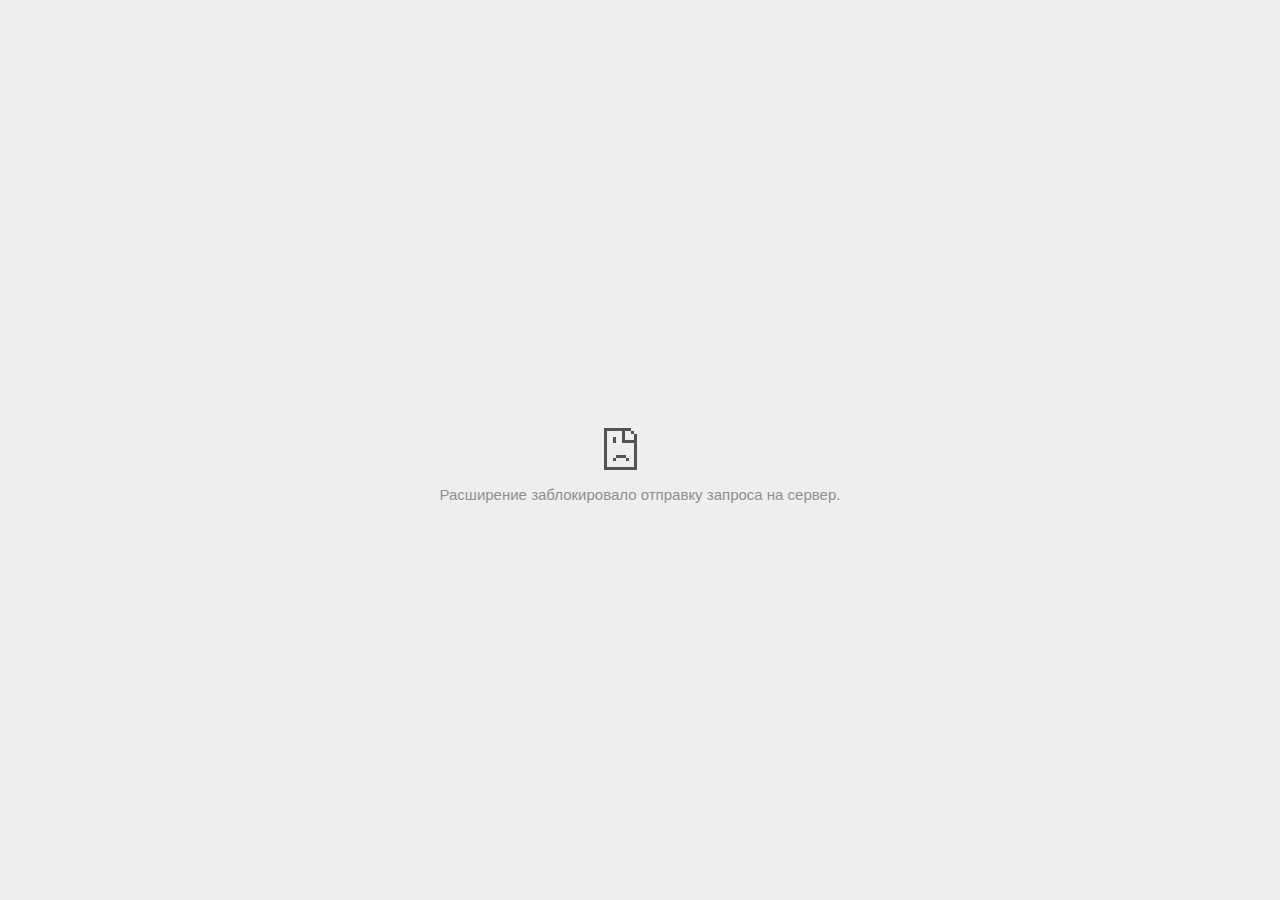
<file: Эйке Батиста - IMDb_files/iu3.html>
<!DOCTYPE html>
<!-- saved from url=(0029)chrome-error://chromewebdata/ -->
<html dir="ltr" lang="ru" subframe=""><head><meta http-equiv="Content-Type" content="text/html; charset=UTF-8">
  
  <meta name="theme-color" content="#fff">
  <meta name="viewport" content="width=device-width, initial-scale=1.0,
                                 maximum-scale=1.0, user-scalable=no">
  <title>aax-eu.amazon-adsystem.com</title>
  <style>/* Copyright 2017 The Chromium Authors. All rights reserved.
 * Use of this source code is governed by a BSD-style license that can be
 * found in the LICENSE file. */

a {
  color: var(--link-color);
}

body {
  --background-color: #fff;
  --error-code-color: var(--google-gray-700);
  --google-blue-100: rgb(210, 227, 252);
  --google-blue-300: rgb(138, 180, 248);
  --google-blue-600: rgb(26, 115, 232);
  --google-blue-700: rgb(25, 103, 210);
  --google-gray-100: rgb(241, 243, 244);
  --google-gray-300: rgb(218, 220, 224);
  --google-gray-500: rgb(154, 160, 166);
  --google-gray-50: rgb(248, 249, 250);
  --google-gray-600: rgb(128, 134, 139);
  --google-gray-700: rgb(95, 99, 104);
  --google-gray-800: rgb(60, 64, 67);
  --google-gray-900: rgb(32, 33, 36);
  --heading-color: var(--google-gray-900);
  --link-color: rgb(88, 88, 88);
  --popup-container-background-color: rgba(0,0,0,.65);
  --primary-button-fill-color-active: var(--google-blue-700);
  --primary-button-fill-color: var(--google-blue-600);
  --primary-button-text-color: #fff;
  --quiet-background-color: rgb(247, 247, 247);
  --secondary-button-border-color: var(--google-gray-500);
  --secondary-button-fill-color: #fff;
  --secondary-button-hover-border-color: var(--google-gray-600);
  --secondary-button-hover-fill-color: var(--google-gray-50);
  --secondary-button-text-color: var(--google-gray-700);
  --small-link-color: var(--google-gray-700);
  --text-color: var(--google-gray-700);
  background: var(--background-color);
  color: var(--text-color);
  word-wrap: break-word;
}

.nav-wrapper .secondary-button {
  background: var(--secondary-button-fill-color);
  border: 1px solid var(--secondary-button-border-color);
  color: var(--secondary-button-text-color);
  float: none;
  margin: 0;
  padding: 8px 16px;
}

.hidden {
  display: none;
}

html {
  -webkit-text-size-adjust: 100%;
  font-size: 125%;
}

.icon {
  background-repeat: no-repeat;
  background-size: 100%;
}

@media (prefers-color-scheme: dark) {
  body.captive-portal,
  body.dark-mode-available,
  body.neterror,
  body.supervised-user-block,
  .offline body {
    --background-color: var(--google-gray-900);
    --error-code-color: var(--google-gray-500);
    --heading-color: var(--google-gray-500);
    --link-color: var(--google-blue-300);
    --primary-button-fill-color-active: rgb(129, 162, 208);
    --primary-button-fill-color: var(--google-blue-300);
    --primary-button-text-color: var(--google-gray-900);
    --quiet-background-color: var(--background-color);
    --secondary-button-border-color: var(--google-gray-700);
    --secondary-button-fill-color: var(--google-gray-900);
    --secondary-button-hover-fill-color: rgb(48, 51, 57);
    --secondary-button-text-color: var(--google-blue-300);
    --small-link-color: var(--google-blue-300);
    --text-color: var(--google-gray-500);
  }
}
</style>
  <style>/* Copyright 2014 The Chromium Authors. All rights reserved.
   Use of this source code is governed by a BSD-style license that can be
   found in the LICENSE file. */

button {
  border: 0;
  border-radius: 4px;
  box-sizing: border-box;
  color: var(--primary-button-text-color);
  cursor: pointer;
  float: right;
  font-size: .875em;
  margin: 0;
  padding: 8px 16px;
  transition: box-shadow 150ms cubic-bezier(0.4, 0, 0.2, 1);
  user-select: none;
}

[dir='rtl'] button {
  float: left;
}

.bad-clock button,
.captive-portal button,
.lookalike-url button,
.main-frame-blocked button,
.neterror button,
.offline button,
.pdf button,
.ssl button,
.safe-browsing-billing button {
  background: var(--primary-button-fill-color);
}

button:active {
  background: var(--primary-button-fill-color-active);
  outline: 0;
}

#debugging {
  display: inline;
  overflow: auto;
}

.debugging-content {
  line-height: 1em;
  margin-bottom: 0;
  margin-top: 1em;
}

.debugging-content-fixed-width {
  display: block;
  font-family: monospace;
  font-size: 1.2em;
  margin-top: 0.5em;
}

.debugging-title {
  font-weight: bold;
}

#details {
  margin: 0 0 50px;
}

#details p:not(:first-of-type) {
  margin-top: 20px;
}

.secondary-button:active {
  border-color: white;
  box-shadow: 0 1px 2px 0 rgba(60, 64, 67, .3),
      0 2px 6px 2px rgba(60, 64, 67, .15);
}

.secondary-button:hover {
  background: var(--secondary-button-hover-fill-color);
  border-color: var(--secondary-button-hover-border-color);
  text-decoration: none;
}

.error-code {
  color: var(--error-code-color);
  font-size: .86667em;
  text-transform: uppercase;
  margin-top: 12px;
}

#error-debugging-info {
  font-size: 0.8em;
}

h1 {
  color: var(--heading-color);
  font-size: 1.6em;
  font-weight: normal;
  line-height: 1.25em;
  margin-bottom: 16px;
}

h2 {
  font-size: 1.2em;
  font-weight: normal;
}

.icon {
  height: 72px;
  margin: 0 0 40px;
  width: 72px;
}

input[type=checkbox] {
  opacity: 0;
}

input[type=checkbox]:focus ~ .checkbox:after {
  outline: -webkit-focus-ring-color auto 5px;
}

.interstitial-wrapper {
  box-sizing: border-box;
  font-size: 1em;
  line-height: 1.6em;
  margin: 14vh auto 0;
  max-width: 600px;
  width: 100%;
}

#main-message > p {
  display: inline;
}

#extended-reporting-opt-in {
  font-size: .875em;
  margin-top: 39px;
}

#extended-reporting-opt-in label {
  display: grid;
  grid-template-columns: 1.8em 1fr;
  position: relative;
}

.nav-wrapper {
  margin-top: 51px;
}

.nav-wrapper::after {
  clear: both;
  content: '';
  display: table;
  width: 100%;
}

.small-link {
  color: var(--small-link-color);
  font-size: .875em;
}

.checkboxes {
  flex: 0 0 24px;
}

.checkbox {
  --padding: .9em;
  background: transparent;
  display: block;
  height: 1em;
  left: -1em;
  padding: var(--padding);
  position: absolute;
  right: 0;
  top: -.5em;
  width: 1em;
}

.checkbox::after {
  border: 1px solid white;
  border-radius: 2px;
  content: '';
  height: 1em;
  position: absolute;
  top: var(--padding);
  left: var(--padding);
  width: 1em;
}

.checkbox::before {
  background: transparent;
  border: 2px solid white;
  border-right-width: 0;
  border-top-width: 0;
  content: '';
  height: .2em;
  left: calc(.3em + var(--padding));
  opacity: 0;
  position: absolute;
  top: calc(.3em  + var(--padding));
  transform: rotate(-45deg);
  width: .5em;
}

input[type=checkbox]:checked ~ .checkbox::before {
  opacity: 1;
}

#recurrent-error-message {
  background: #ededed;
  border-radius: 4px;
  padding: 12px 16px;
  margin-top: 12px;
  margin-bottom: 16px;
}

.showing-recurrent-error-message #extended-reporting-opt-in {
  margin-top: 16px;
}

@media (max-width: 700px) {
  .interstitial-wrapper {
    padding: 0 10%;
  }

  #error-debugging-info {
    overflow: auto;
  }
}

@media (max-width: 420px) {
  button,
  [dir='rtl'] button,
  .small-link {
    float: none;
    font-size: .825em;
    font-weight: 500;
    margin: 0;
    width: 100%;
  }

  button {
    padding: 16px 24px;
  }

  #details {
    margin: 20px 0 20px 0;
  }

  #details p:not(:first-of-type) {
    margin-top: 10px;
  }

  .secondary-button:not(.hidden) {
    display: block;
    margin-top: 20px;
    text-align: center;
    width: 100%;
  }

  .interstitial-wrapper {
    padding: 0 5%;
  }

  #extended-reporting-opt-in {
    margin-top: 24px;
  }

  .nav-wrapper {
    margin-top: 30px;
  }
}

/**
 * Mobile specific styling.
 * Navigation buttons are anchored to the bottom of the screen.
 * Details message replaces the top content in its own scrollable area.
 */

@media (max-width: 420px) {
  .nav-wrapper .secondary-button {
    border: 0;
    margin: 16px 0 0;
    margin-inline-end: 0;
    padding-bottom: 16px;
    padding-top: 16px;
  }
}

/* Fixed nav. */
@media (min-width: 240px) and (max-width: 420px) and
       (min-height: 401px),
       (min-width: 421px) and (min-height: 240px) and
       (max-height: 560px) {
  body .nav-wrapper {
    background: var(--background-color);
    bottom: 0;
    box-shadow: 0 -22px 40px var(--background-color);
    left: 0;
    margin: 0 auto;
    max-width: 736px;
    padding-left: 24px;
    padding-right: 24px;
    position: fixed;
    right: 0;
    width: 100%;
    z-index: 2;
  }

  .interstitial-wrapper {
    max-width: 736px;
  }

  #details,
  #main-content {
    padding-bottom: 40px;
  }

  #details {
    padding-top: 5.5vh;
  }

  button.small-link {
    color: var(--google-blue-600);
  }
}

@media (max-width: 420px) and (orientation: portrait),
       (max-height: 560px) {
  body {
    margin: 0 auto;
  }

  button,
  [dir='rtl'] button,
  button.small-link {
    font-family: Roboto-Regular,Helvetica;
    font-size: .933em;
    margin: 6px 0;
    transform: translatez(0);
  }

  .nav-wrapper {
    box-sizing: border-box;
    padding-bottom: 8px;
    width: 100%;
  }

  #details {
    box-sizing: border-box;
    height: auto;
    margin: 0;
    opacity: 1;
    transition: opacity 250ms cubic-bezier(0.4, 0, 0.2, 1);
  }

  #details.hidden,
  #main-content.hidden {
    display: block;
    height: 0;
    opacity: 0;
    overflow: hidden;
    padding-bottom: 0;
    transition: none;
  }

  h1 {
    font-size: 1.5em;
    margin-bottom: 8px;
  }

  .icon {
    margin-bottom: 5.69vh;
  }

  .interstitial-wrapper {
    box-sizing: border-box;
    margin: 7vh auto 12px;
    padding: 0 24px;
    position: relative;
  }

  .interstitial-wrapper p {
    font-size: .95em;
    line-height: 1.61em;
    margin-top: 8px;
  }

  #main-content {
    margin: 0;
    transition: opacity 100ms cubic-bezier(0.4, 0, 0.2, 1);
  }

  .small-link {
    border: 0;
  }

  .suggested-left > #control-buttons,
  .suggested-right > #control-buttons {
    float: none;
    margin: 0;
  }
}

@media (min-width: 421px) and (min-height: 500px) and (max-height: 560px) {
  .interstitial-wrapper {
    margin-top: 10vh;
  }
}

@media (min-height: 400px) and (orientation:portrait) {
  .interstitial-wrapper {
    margin-bottom: 145px;
  }
}

@media (min-height: 299px) {
  .nav-wrapper {
    padding-bottom: 16px;
  }
}

@media (min-height: 500px) and (max-height: 650px) and (max-width: 414px) and
       (orientation: portrait) {
  .interstitial-wrapper {
    margin-top: 7vh;
  }
}

@media (min-height: 650px) and (max-width: 414px) and (orientation: portrait) {
  .interstitial-wrapper {
    margin-top: 10vh;
  }
}

/* Small mobile screens. No fixed nav. */
@media (max-height: 400px) and (orientation: portrait),
       (max-height: 239px) and (orientation: landscape),
       (max-width: 419px) and (max-height: 399px) {
  .interstitial-wrapper {
    display: flex;
    flex-direction: column;
    margin-bottom: 0;
  }

  #details {
    flex: 1 1 auto;
    order: 0;
  }

  #main-content {
    flex: 1 1 auto;
    order: 0;
  }

  .nav-wrapper {
    flex: 0 1 auto;
    margin-top: 8px;
    order: 1;
    padding-left: 0;
    padding-right: 0;
    position: relative;
    width: 100%;
  }

  button {
    padding: 16px 24px;
  }

  button.small-link {
    color: var(--google-blue-600);
  }
}

@media (max-width: 239px) and (orientation: portrait) {
  .nav-wrapper {
    padding-left: 0;
    padding-right: 0;
  }
}
</style>
  <style>/* Copyright 2013 The Chromium Authors. All rights reserved.
 * Use of this source code is governed by a BSD-style license that can be
 * found in the LICENSE file. */

/* Don't use the main frame div when the error is in a subframe. */
html[subframe] #main-frame-error {
  display: none;
}

/* Don't use the subframe error div when the error is in a main frame. */
html:not([subframe]) #sub-frame-error {
  display: none;
}

#diagnose-button {
  float: none;
  margin-bottom: 10px;
  margin-inline-start: 0;
  margin-top: 20px;
}

h1 {
  margin-top: 0;
  word-wrap: break-word;
}

h1 span {
  font-weight: 500;
}

h2 {
  color: var(--heading-color);
  font-size: 1.2em;
  font-weight: normal;
  margin: 10px 0;
}

a {
  text-decoration: none;
}

.icon {
  -webkit-user-select: none;
  display: inline-block;
}

.icon-generic {
  /**
   * Can't access chrome://theme/IDR_ERROR_NETWORK_GENERIC from an untrusted
   * renderer process, so embed the resource manually.
   */
  content: -webkit-image-set(
      url([data-uri]) 1x,
      url([data-uri]) 2x);
}

.icon-offline {
  content: -webkit-image-set(
      url([data-uri]) 1x,
      url([data-uri]) 2x);
  position: relative;
}

.icon-disabled {
  content: -webkit-image-set(
      url([data-uri]) 1x,
      url([data-uri]) 2x);
  width: 112px;
}

.error-code {
  display: block;
  font-size: .8em;
}

#content-top {
  margin: 20px;
}

#help-box-inner {
  background-color: #f9f9f9;
  border-top: 1px solid #EEE;
  color: #444;
  padding: 20px;
  text-align: start;
}

.hidden {
  display: none;
}

#suggestion {
  margin-top: 15px;
}

#suggestions-list a {
  color: var(--google-blue-600);
}

#suggestions-list p {
  margin-block-end: 0;
}

#suggestions-list ul {
  margin-top: 0;
}

.single-suggestion {
  list-style-type: none;
  padding-left: 0;
}

#short-suggestion {
  margin-top: 5px;
}

#error-information-button {
  content: url([data-uri]);
  height: 24px;
  vertical-align: -.15em;
  width: 24px;
}

.use-popup-container#error-information-popup-container
  #error-information-popup {
  align-items: center;
  background-color: var(--popup-container-background-color);
  display: flex;
  height: 100%;
  left: 0;
  position: fixed;
  top: 0;
  width: 100%;
  z-index: 100;
}

.use-popup-container#error-information-popup-container
  #error-information-popup-content > p {
  margin-bottom: 11px;
  margin-inline-start: 20px;
}

.use-popup-container#error-information-popup-container #suggestions-list ul {
  margin-inline-start: 15px;
}

.use-popup-container#error-information-popup-container
  #error-information-popup-box {
  background-color: var(--background-color);
  left: 5%;
  padding-bottom: 15px;
  padding-top: 15px;
  position: fixed;
  width: 90%;
  z-index: 101;
}

.use-popup-container#error-information-popup-container div.error-code {
  margin-inline-start: 20px;
}

.use-popup-container#error-information-popup-container #suggestions-list p {
  margin-inline-start: 20px;
}

:not(.use-popup-container)#error-information-popup-container
  #error-information-popup-close {
  display: none;
}

#error-information-popup-close {
  margin-bottom: 0px;
  margin-inline-end: 35px;
  margin-top: 15px;
  text-align: end;
}

.link-button {
  color: rgb(66, 133, 244);
  display: inline-block;
  font-weight: bold;
  text-transform: uppercase;
}

#sub-frame-error-details {

  color: #8F8F8F;

  /* Not done on mobile for performance reasons. */
  text-shadow: 0 1px 0 rgba(255,255,255,0.3);

}

[jscontent=hostName],
[jscontent=failedUrl] {
  overflow-wrap: break-word;
}

#search-container {
  /* Prevents a space between controls. */
  display: flex;
  margin-top: 20px;
}

#search-box {
  border: 1px solid #cdcdcd;
  flex-grow: 1;
  font-size: 1em;
  height: 26px;
  margin-right: 0;
  padding: 1px 9px;
}

#search-box:focus {
  border: 1px solid rgb(93, 154, 255);
  outline: none;
}

#search-button {
  border: none;
  border-bottom-left-radius: 0;
  border-top-left-radius: 0;
  box-shadow: none;
  display: flex;
  height: 30px;
  margin: 0;
  padding: 0;
  width: 60px;
}

#search-image {
  content:
      -webkit-image-set(
          url([data-uri]) 1x,
          url([data-uri]) 2x);
  margin: auto;
}

.secondary-button {
  background: #d9d9d9;
  color: #696969;
  margin-inline-end: 16px;
}

.snackbar {
  background: #323232;
  border-radius: 2px;
  bottom: 24px;
  box-sizing: border-box;
  color: #fff;
  font-size: .87em;
  left: 24px;
  max-width: 568px;
  min-width: 288px;
  opacity: 0;
  padding: 16px 24px 12px;
  position: fixed;
  transform: translateY(90px);
  will-change: opacity, transform;
  z-index: 999;
}

.snackbar-show {
  -webkit-animation:
    show-snackbar .25s cubic-bezier(0.0, 0.0, 0.2, 1) forwards,
    hide-snackbar .25s cubic-bezier(0.4, 0.0, 1, 1) forwards 5s;
}

@-webkit-keyframes show-snackbar {
  100% {
    opacity: 1;
    transform: translateY(0);
  }
}

@-webkit-keyframes hide-snackbar {
  0% {
    opacity: 1;
    transform: translateY(0);
  }
  100% {
    opacity: 0;
    transform: translateY(90px);
  }
}

.suggestions {
  margin-top: 18px;
}

.suggestion-header {
  font-weight: bold;
  margin-bottom: 4px;
}

.suggestion-body {
  color: #777;
}

/* Increase line height at higher resolutions. */
@media (min-width: 641px) and (min-height: 641px) {
  #help-box-inner {
    line-height: 18px;
  }
}

/* Decrease padding at low sizes. */
@media (max-width: 640px), (max-height: 640px) {
  h1 {
    margin: 0 0 15px;
  }
  #content-top {
    margin: 15px;
  }
  #help-box-inner {
    padding: 20px;
  }
  .suggestions {
    margin-top: 10px;
  }
  .suggestion-header {
    margin-bottom: 0;
  }
}

#download-link, #download-link-clicked {
  margin-bottom: 30px;
  margin-top: 30px;
}

#download-link-clicked {
  color: #BBB;
}

#download-link:before, #download-link-clicked:before {
  content: url([data-uri]);
  display: inline-block;
  margin-inline-end: 4px;
  vertical-align: -webkit-baseline-middle;
}

#download-link-clicked:before {
  width: 0px;
  opacity: 0;
}

#offline-content-list-visibility-card {
  border: 1px solid white;
  border-radius: 8px;
  display: flex;
  font-size: .8em;
  justify-content: space-between;
  line-height: 1;
}

#offline-content-list.list-hidden #offline-content-list-visibility-card {
  border-color: rgb(218, 220, 224);
}

#offline-content-list-visibility-card > div {
  padding: 1em;
}

#offline-content-list-title {
  color: var(--google-gray-700);
}

#offline-content-list-show-text, #offline-content-list-hide-text {
  color: rgb(66, 133, 244);
}

/* Hides the "hide" text div when the offline content list is collapsed/hidden
 * and, alternatively, hides the "show" text div when the offline content list
 * is expanded/shown.
 */
#offline-content-list.list-hidden #offline-content-list-hide-text,
#offline-content-list:not(.list-hidden) #offline-content-list-show-text {
  display: none;
}

/* Controls the animation of the offline content list when it is expanded/shown.
 */
#offline-content-suggestions {
  /* Max-height has to be set for the height animation to work. The chosen value
   * is a little greater than the maximum height the list will have, when all
   * suggestions have images, so that it is never clamped. This makes so that
   * when the actual height is smaller then the animation is not as smooth.
   */
  max-height: 27em;
  transition: max-height 0.2s ease-in, visibility 0s 0.2s,
              opacity 0.2s 0.2s linear;
}

/* Controls the animation of the offline content list when it is
 * collapsed/hidden.
 */
#offline-content-list.list-hidden #offline-content-suggestions {
  max-height: 0;
  visibility: hidden;
  opacity: 0;
  transition: opacity 0.2s linear, visibility 0s 0.2s,
              max-height 0.2s 0.2s ease-out;
}

#offline-content-list {
  margin-inline-start: -5%;
  width: 110%;
}

/* The selectors below adjust the "overflow" of the suggestion cards contents
 * based on the same screen size based strategy used for the main frame, which
 * is applied by the `interstitial-wrapper` class. */
@media (max-width: 420px)  {
  #offline-content-list {
    margin-inline-start: -2.5%;
    width: 105%;
  }
}
@media (max-width: 420px) and (orientation: portrait),
       (max-height: 560px) {
  #offline-content-list {
    margin-inline-start: -12px;
    width: calc(100% + 24px);
  }
}

.suggestion-with-image .offline-content-suggestion-thumbnail {
  flex-basis: 8.2em;
  flex-shrink: 0;
}

.suggestion-with-image .offline-content-suggestion-thumbnail > img {
  height: 100%;
  width: 100%;
}

.suggestion-with-image #offline-content-list:not(.is-rtl)
.offline-content-suggestion-thumbnail > img {
  border-bottom-right-radius: 7px;
  border-top-right-radius: 7px;
}

.suggestion-with-image #offline-content-list.is-rtl
.offline-content-suggestion-thumbnail > img {
  border-bottom-left-radius: 7px;
  border-top-left-radius: 7px;
}

.suggestion-with-icon .offline-content-suggestion-thumbnail {
  align-items: center;
  display: flex;
  justify-content: center;
  min-height: 4.2em;
  min-width: 4.2em;
}

.suggestion-with-icon .offline-content-suggestion-thumbnail > div {
  align-items: center;
  background-color: rgb(241, 243, 244);
  border-radius: 50%;
  display: flex;
  height: 2.3em;
  justify-content: center;
  width: 2.3em;
}

.suggestion-with-icon .offline-content-suggestion-thumbnail > div > img {
  height: 1.45em;
  width: 1.45em;
}

.offline-content-suggestion-favicon {
  height: 1em;
  margin-inline-end: 0.4em;
  width: 1.4em;
}

.offline-content-suggestion-favicon > img {
  height: 1.4em;
  width: 1.4em;
}

.no-favicon .offline-content-suggestion-favicon {
  display: none;
}

.image-video {
  content: url([data-uri]);
}

.image-music-note {
  content: url([data-uri]);
}

.image-earth {
  content: url([data-uri]);
}

.image-file {
  content: url([data-uri]);
}

.offline-content-suggestion-texts {
  display: flex;
  flex-direction: column;
  justify-content: space-between;
  line-height: 1.3;
  padding: .9em;
  width: 100%;
}

.offline-content-suggestion-title {
  -webkit-box-orient: vertical;
  -webkit-line-clamp: 3;
  color: rgb(32, 33, 36);
  display: -webkit-box;
  font-size: 1.1em;
  overflow: hidden;
  text-overflow: ellipsis;
}

div.offline-content-suggestion {
  align-items: stretch;
  border: 1px solid rgb(218, 220, 224);
  border-radius: 8px;
  display: flex;
  justify-content: space-between;
  margin-bottom: .8em;
}

.suggestion-with-image {
  flex-direction: row;
  height: 8.2em;
  max-height: 8.2em;
}

.suggestion-with-icon {
  flex-direction: row-reverse;
  height: 4.2em;
  max-height: 4.2em;
}

.suggestion-with-icon .offline-content-suggestion-title {
  -webkit-line-clamp: 1;
  word-break: break-all;
}

.suggestion-with-icon .offline-content-suggestion-texts {
  padding-inline-start: 0px;
}

.offline-content-suggestion-attribution-freshness {
  color: rgb(95, 99, 104);
  display: flex;
  font-size: .8em;
  line-height: 1.7em;
}

.offline-content-suggestion-attribution {
  -webkit-box-orient: vertical;
  -webkit-line-clamp: 1;
  display: -webkit-box;
  flex-shrink: 1;
  margin-inline-end: 0.3em;
  overflow-wrap: break-word;
  overflow: hidden;
  text-overflow: ellipsis;
  word-break: break-all;
}

.no-attribution .offline-content-suggestion-attribution {
  display: none;
}

.offline-content-suggestion-freshness:before {
  content: '-';
  display: inline-block;
  flex-shrink: 0;
  margin-inline-end: .1em;
  margin-inline-start: .1em;
}

.no-attribution .offline-content-suggestion-freshness:before {
  display: none;
}

.offline-content-suggestion-freshness {
  flex-shrink: 0;
}

.suggestion-with-image .offline-content-suggestion-pin-spacer {
  flex-shrink: 1;
  flex-grow: 100;
}

.suggestion-with-image .offline-content-suggestion-pin {
  content: url([data-uri]);
  flex-shrink: 0;
  height: 1.4em;
  margin-inline-start: .4em;
  width: 1.4em;
}

/* Controls the animation (and a bit more) of the launch-downloads-home action
 * button when the offline content list is expanded/shown.
 */
#offline-content-list-action {
  text-align: center;
  transition: visibility 0s 0.2s, opacity 0.2s 0.2s linear;
}

/* Controls the animation of the launch-downloads-home action button when the
 * offline content list is collapsed/hidden.
 */
#offline-content-list.list-hidden #offline-content-list-action {
  visibility: hidden;
  opacity: 0;
  transition: opacity 0.2s linear, visibility 0s 0.2s;
}

#cancel-save-page-button {
  background-image: url([data-uri]);
  background-position: right 27px center;
  background-repeat: no-repeat;
  border: 1px solid var(--google-gray-300);
  border-radius: 5px;
  color: var(--google-gray-700);
  margin-bottom: 26px;
  padding-bottom: 16px;
  padding-inline-end: 88px;
  padding-inline-start: 16px;
  padding-top: 16px;
  text-align: start;
}

html[dir="rtl"] #cancel-save-page-button {
  background-position: left 27px center;
}

#save-page-for-later-button {
  display: flex;
  justify-content: start;
}

#save-page-for-later-button a:before {
  content: url([data-uri]);
  display: inline-block;
  margin-inline-end: 4px;
  vertical-align: -webkit-baseline-middle;
}

.hidden#save-page-for-later-button {
  display: none;
}

/* Don't allow overflow when in a subframe. */
html[subframe] body {
  overflow: hidden;
}

#sub-frame-error {
  -webkit-align-items: center;
  background-color: #DDD;
  display: -webkit-flex;
  -webkit-flex-flow: column;
  height: 100%;
  -webkit-justify-content: center;
  left: 0;
  position: absolute;
  text-align: center;
  top: 0;
  transition: background-color .2s ease-in-out;
  width: 100%;
}

#sub-frame-error:hover {
  background-color: #EEE;
}

#sub-frame-error .icon-generic {
  margin: 0 0 16px;
}

#sub-frame-error-details {
  margin: 0 10px;
  text-align: center;
  visibility: hidden;
}

/* Show details only when hovering. */
#sub-frame-error:hover #sub-frame-error-details {
  visibility: visible;
}

/* If the iframe is too small, always hide the error code. */
/* TODO(mmenke): See if overflow: no-display works better, once supported. */
@media (max-width: 200px), (max-height: 95px) {
  #sub-frame-error-details {
    display: none;
  }
}

/* Adjust icon for small embedded frames in apps. */
@media (max-height: 100px) {
  #sub-frame-error .icon-generic {
    height: auto;
    margin: 0;
    padding-top: 0;
    width: 25px;
  }
}

/* details-button is special; it's a <button> element that looks like a link. */
#details-button {
  box-shadow: none;
  min-width: 0;
}

/* Styles for platform dependent separation of controls and details button. */
.suggested-left > #control-buttons,
.suggested-right > #details-button {
  float: left;
}

.suggested-right > #control-buttons,
.suggested-left > #details-button {
  float: right;
}

.suggested-left .secondary-button {
  margin-inline-end: 0px;
  margin-inline-start: 16px;
}

#details-button.singular {
  float: none;
}

/* download-button shows both icon and text. */
#download-button {
  padding-bottom: 4px;
  padding-top: 4px;
  position: relative;
}

#download-button:before {
  background: -webkit-image-set(
      url([data-uri]) 1x,
      url([data-uri]) 2x)
    no-repeat;
  content: '';
  display: inline-block;
  width: 24px;
  height: 24px;
  margin-inline-end: 4px;
  margin-inline-start: -4px;
  vertical-align: middle;
}

#download-button:disabled {
  background: rgb(180, 206, 249);
  color: rgb(255, 255, 255);
}

/*
TODO(https://crbug.com/852872): UI for offline suggested content is incomplete.
*/
.suggested-thumbnail {
  width: 25vw;
  height: 25vw;
}

/* Alternate dino page button styles */
#control-buttons .reload-button-alternate:disabled {
  background: #ccc;
  color: #fff;
  font-size: 14px;
  height: 48px;
}

#buttons::after {
  clear: both;
  content: '';
  display: block;
  width: 100%;
}

/* Offline page */
.offline {
  transition: filter 1.5s cubic-bezier(0.65, 0.05, 0.36, 1),
              background-color 1.5s cubic-bezier(0.65, 0.05, 0.36, 1);
  will-change: filter, background-color;
}

.offline body {
  transition: background-color 1.5s cubic-bezier(0.65, 0.05, 0.36, 1);
}

.offline #main-message > p {
  display: none;
}

/* iOS WKWebView inverts the background color set at the HTML level
whereas Blink does not. */
.offline.inverted {
  filter: invert(1);

  background-color: #000;


}

.offline.inverted body {
  background-color: #fff;
}

.offline .interstitial-wrapper {
  color: var(--text-color);
  font-size: 1em;
  line-height: 1.55;
  margin: 0 auto;
  max-width: 600px;
  padding-top: 100px;
  width: 100%;
}

.offline .runner-container {
  direction: ltr;
  height: 150px;
  max-width: 600px;
  overflow: hidden;
  position: absolute;
  top: 35px;
  width: 44px;
}

.offline .runner-canvas {
  height: 150px;
  max-width: 600px;
  opacity: 1;
  overflow: hidden;
  position: absolute;
  top: 0;
  z-index: 10;
}

.offline .controller {
  background: rgba(247,247,247, .1);
  height: 100vh;
  left: 0;
  position: absolute;
  top: 0;
  width: 100vw;
  z-index: 9;
}

#offline-resources {
  display: none;
}

#offline-instruction {
  image-rendering: pixelated;
  left: 0;
  margin: auto;
  position: absolute;
  right: 0;
  top: 60px;
  width: fit-content;
}

@media (max-width: 420px) {
  #download-button {
    padding-bottom: 12px;
    padding-top: 12px;
  }

  .suggested-left > #control-buttons,
  .suggested-right > #control-buttons {
    float: none;
  }

  .snackbar {
    left: 0;
    bottom: 0;
    width: 100%;
    border-radius: 0;
  }
}

@media (max-height: 350px) {
  h1 {
    margin: 0 0 15px;
  }

  .icon-offline {
    margin: 0 0 10px;
  }

  .interstitial-wrapper {
    margin-top: 5%;
  }

  .nav-wrapper {
    margin-top: 30px;
  }
}

@media (min-width: 420px) and (max-width: 736px) and
       (min-height: 240px) and (max-height: 420px) and
       (orientation:landscape) {
  .interstitial-wrapper {
    margin-bottom: 100px;
  }
}

@media (max-width: 360px) and (max-height: 480px) {
  .offline .interstitial-wrapper {
    padding-top: 60px;
  }

  .offline .runner-container {
    top: 8px;
  }
}

@media (min-height: 240px) and (orientation: landscape) {
  .offline .interstitial-wrapper {
    margin-bottom: 90px;
  }

  .icon-offline {
    margin-bottom: 20px;
  }
}

@media (max-height: 320px) and (orientation: landscape) {
  .icon-offline {
    margin-bottom: 0;
  }

  .offline .runner-container {
    top: 10px;
  }
}

@media (max-width: 240px) {
  button {
    padding-left: 12px;
    padding-right: 12px;
  }

  .interstitial-wrapper {
    overflow: inherit;
    padding: 0 8px;
  }
}

@media (max-width: 120px) {
  button {
    width: auto;
  }
}

.arcade-mode,
.arcade-mode .runner-container,
.arcade-mode .runner-canvas {
  image-rendering: pixelated;
  max-width: 100%;
  overflow: hidden;
}

.arcade-mode #buttons,
.arcade-mode #main-content {
  opacity: 0;
  overflow: hidden;
}

.arcade-mode .interstitial-wrapper {
  height: 100vh;
  max-width: 100%;
  overflow: hidden;
}

.arcade-mode .runner-container {
  left: 0;
  margin: auto;
  right: 0;
  transform-origin: top center;
  transition: transform 250ms cubic-bezier(0.4, 0.0, 1, 1) .4s;
  z-index: 2;
}

@media (prefers-color-scheme: dark) {
  .icon {
    filter: invert(1);
  }

  .offline .runner-canvas {
    filter: invert(1);
  }

  .offline.inverted {
    filter: invert(0);
  
    background-color: var(--background-color);
  
  
  }

  .offline.inverted body {
    background-color: #fff;
  }

  #suggestions-list a {
    color: var(--link-color);
  }

  #error-information-button {
    filter: invert(0.6);
  }
}
</style>
  <script>// Copyright 2017 The Chromium Authors. All rights reserved.
// Use of this source code is governed by a BSD-style license that can be
// found in the LICENSE file.

// This is the shared code for security interstitials. It is used for both SSL
// interstitials and Safe Browsing interstitials.

// Should match security_interstitials::SecurityInterstitialCommand
/** @enum| {string} */
var SecurityInterstitialCommandId = {
  CMD_DONT_PROCEED: 0,
  CMD_PROCEED: 1,
  // Ways for user to get more information
  CMD_SHOW_MORE_SECTION: 2,
  CMD_OPEN_HELP_CENTER: 3,
  CMD_OPEN_DIAGNOSTIC: 4,
  // Primary button actions
  CMD_RELOAD: 5,
  CMD_OPEN_DATE_SETTINGS: 6,
  CMD_OPEN_LOGIN: 7,
  // Safe Browsing Extended Reporting
  CMD_DO_REPORT: 8,
  CMD_DONT_REPORT: 9,
  CMD_OPEN_REPORTING_PRIVACY: 10,
  CMD_OPEN_WHITEPAPER: 11,
  // Report a phishing error.
  CMD_REPORT_PHISHING_ERROR: 12
};

var HIDDEN_CLASS = 'hidden';

/**
 * A convenience method for sending commands to the parent page.
 * @param {string} cmd  The command to send.
 */
function sendCommand(cmd) {
  if (window.certificateErrorPageController) {
    switch (cmd) {
      case SecurityInterstitialCommandId.CMD_DONT_PROCEED:
        certificateErrorPageController.dontProceed();
        break;
      case SecurityInterstitialCommandId.CMD_PROCEED:
        certificateErrorPageController.proceed();
        break;
      case SecurityInterstitialCommandId.CMD_SHOW_MORE_SECTION:
        certificateErrorPageController.showMoreSection();
        break;
      case SecurityInterstitialCommandId.CMD_OPEN_HELP_CENTER:
        certificateErrorPageController.openHelpCenter();
        break;
      case SecurityInterstitialCommandId.CMD_OPEN_DIAGNOSTIC:
        certificateErrorPageController.openDiagnostic();
        break;
      case SecurityInterstitialCommandId.CMD_RELOAD:
        certificateErrorPageController.reload();
        break;
      case SecurityInterstitialCommandId.CMD_OPEN_DATE_SETTINGS:
        certificateErrorPageController.openDateSettings();
        break;
      case SecurityInterstitialCommandId.CMD_OPEN_LOGIN:
        certificateErrorPageController.openLogin();
        break;
      case SecurityInterstitialCommandId.CMD_DO_REPORT:
        certificateErrorPageController.doReport();
        break;
      case SecurityInterstitialCommandId.CMD_DONT_REPORT:
        certificateErrorPageController.dontReport();
        break;
      case SecurityInterstitialCommandId.CMD_OPEN_REPORTING_PRIVACY:
        certificateErrorPageController.openReportingPrivacy();
        break;
      case SecurityInterstitialCommandId.CMD_OPEN_WHITEPAPER:
        certificateErrorPageController.openWhitepaper();
        break;
      case SecurityInterstitialCommandId.CMD_REPORT_PHISHING_ERROR:
        certificateErrorPageController.reportPhishingError();
        break;
    }
    return;
  }
// 
  window.domAutomationController.send(cmd);
// 
// 
}

/**
 * Call this to stop clicks on <a href="#"> links from scrolling to the top of
 * the page (and possibly showing a # in the link).
 */
function preventDefaultOnPoundLinkClicks() {
  document.addEventListener('click', function(e) {
    var anchor = findAncestor(/** @type {Node} */ (e.target), function(el) {
      return el.tagName == 'A';
    });
    // Use getAttribute() to prevent URL normalization.
    if (anchor && anchor.getAttribute('href') == '#')
      e.preventDefault();
  });
}
</script>
  <script>// Copyright 2015 The Chromium Authors. All rights reserved.
// Use of this source code is governed by a BSD-style license that can be
// found in the LICENSE file.

var mobileNav = false;

/**
 * For small screen mobile the navigation buttons are moved
 * below the advanced text.
 */
function onResize() {
  var helpOuterBox = document.querySelector('#details');
  var mainContent = document.querySelector('#main-content');
  var mediaQuery = '(min-width: 240px) and (max-width: 420px) and ' +
      '(min-height: 401px), ' +
      '(max-height: 560px) and (min-height: 240px) and ' +
      '(min-width: 421px)';

  var detailsHidden = helpOuterBox.classList.contains(HIDDEN_CLASS);
  var runnerContainer = document.querySelector('.runner-container');

  // Check for change in nav status.
  if (mobileNav != window.matchMedia(mediaQuery).matches) {
    mobileNav = !mobileNav;

    // Handle showing the top content / details sections according to state.
    if (mobileNav) {
      mainContent.classList.toggle(HIDDEN_CLASS, !detailsHidden);
      helpOuterBox.classList.toggle(HIDDEN_CLASS, detailsHidden);
      if (runnerContainer) {
        runnerContainer.classList.toggle(HIDDEN_CLASS, !detailsHidden);
      }
    } else if (!detailsHidden) {
      // Non mobile nav with visible details.
      mainContent.classList.remove(HIDDEN_CLASS);
      helpOuterBox.classList.remove(HIDDEN_CLASS);
      if (runnerContainer) {
        runnerContainer.classList.remove(HIDDEN_CLASS);
      }
    }
  }
}

function setupMobileNav() {
  window.addEventListener('resize', onResize);
  onResize();
}

document.addEventListener('DOMContentLoaded', setupMobileNav);
</script>
  <script>// Copyright 2013 The Chromium Authors. All rights reserved.
// Use of this source code is governed by a BSD-style license that can be
// found in the LICENSE file.

// Decodes a UTF16 string that is encoded as base64.
function decodeUTF16Base64ToString(encoded_text) {
  var data = atob(encoded_text);
  var result = '';
  for (var i = 0; i < data.length; i += 2) {
    result +=
        String.fromCharCode(data.charCodeAt(i) * 256 + data.charCodeAt(i + 1));
  }
  return result;
}

function toggleHelpBox() {
  var helpBoxOuter = document.getElementById('details');
  helpBoxOuter.classList.toggle(HIDDEN_CLASS);
  var detailsButton = document.getElementById('details-button');
  if (helpBoxOuter.classList.contains(HIDDEN_CLASS))
    detailsButton.innerText = detailsButton.detailsText;
  else
    detailsButton.innerText = detailsButton.hideDetailsText;

  // Details appears over the main content on small screens.
  if (mobileNav) {
    document.getElementById('main-content').classList.toggle(HIDDEN_CLASS);
    var runnerContainer = document.querySelector('.runner-container');
    if (runnerContainer) {
      runnerContainer.classList.toggle(HIDDEN_CLASS);
    }
  }
}

function diagnoseErrors() {
// 
    if (window.errorPageController)
      errorPageController.diagnoseErrorsButtonClick();
// 
// 
}

// Subframes use a different layout but the same html file.  This is to make it
// easier to support platforms that load the error page via different
// mechanisms (Currently just iOS).
if (window.top.location != window.location)
  document.documentElement.setAttribute('subframe', '');

// Re-renders the error page using |strings| as the dictionary of values.
// Used by NetErrorTabHelper to update DNS error pages with probe results.
function updateForDnsProbe(strings) {
  var context = new JsEvalContext(strings);
  jstProcess(context, document.getElementById('t'));
  onDocumentLoadOrUpdate();
}

// Given the classList property of an element, adds an icon class to the list
// and removes the previously-
function updateIconClass(classList, newClass) {
  var oldClass;

  if (classList.hasOwnProperty('last_icon_class')) {
    oldClass = classList['last_icon_class'];
    if (oldClass == newClass)
      return;
  }

  classList.add(newClass);
  if (oldClass !== undefined)
    classList.remove(oldClass);

  classList['last_icon_class'] = newClass;

  if (newClass == 'icon-offline') {
    document.firstElementChild.classList.add('offline');
    new Runner('.interstitial-wrapper');
  } else {
    document.body.classList.add('neterror');
  }
}

// Does a search using |baseSearchUrl| and the text in the search box.
function search(baseSearchUrl) {
  var searchTextNode = document.getElementById('search-box');
  document.location = baseSearchUrl + searchTextNode.value;
  return false;
}

// Use to track clicks on elements generated by the navigation correction
// service.  If |trackingId| is negative, the element does not come from the
// correction service.
function trackClick(trackingId) {
  // This can't be done with XHRs because XHRs are cancelled on navigation
  // start, and because these are cross-site requests.
  if (trackingId >= 0 && errorPageController)
    errorPageController.trackClick(trackingId);
}

// Called when an <a> tag generated by the navigation correction service is
// clicked.  Separate function from trackClick so the resources don't have to
// be updated if new data is added to jstdata.
function linkClicked(jstdata) {
  trackClick(jstdata.trackingId);
}

// Implements button clicks.  This function is needed during the transition
// between implementing these in trunk chromium and implementing them in
// iOS.
function reloadButtonClick(url) {
  if (window.errorPageController) {
    errorPageController.reloadButtonClick();
  } else {
    location = url;
  }
}

function downloadButtonClick() {
  if (window.errorPageController) {
    errorPageController.downloadButtonClick();
    var downloadButton = document.getElementById('download-button');
    downloadButton.disabled = true;
    downloadButton.textContent = downloadButton.disabledText;

    document.getElementById('download-link-wrapper')
        .classList.add(HIDDEN_CLASS);
    document.getElementById('download-link-clicked-wrapper')
        .classList.remove(HIDDEN_CLASS);
  }
}

function detailsButtonClick() {
  if (window.errorPageController)
    errorPageController.detailsButtonClick();
}

/**
 * Replace the reload button with the Google cached copy suggestion.
 */
function setUpCachedButton(buttonStrings) {
  var reloadButton = document.getElementById('reload-button');

  reloadButton.textContent = buttonStrings.msg;
  var url = buttonStrings.cacheUrl;
  var trackingId = buttonStrings.trackingId;
  reloadButton.onclick = function(e) {
    e.preventDefault();
    trackClick(trackingId);
    if (window.errorPageController) {
      errorPageController.trackCachedCopyButtonClick();
    }
    location = url;
  };
  reloadButton.style.display = '';
}

var primaryControlOnLeft = true;
// 

function setAutoFetchState(scheduled, can_schedule) {
  document.getElementById('cancel-save-page-button')
      .classList.toggle(HIDDEN_CLASS, !scheduled);
  document.getElementById('save-page-for-later-button')
      .classList.toggle(HIDDEN_CLASS, scheduled || !can_schedule);
}

function savePageLaterClick() {
  errorPageController.savePageForLater();
  // savePageForLater will eventually trigger a call to setAutoFetchState() when
  // it completes.
}

function cancelSavePageClick() {
  errorPageController.cancelSavePage();
  // setAutoFetchState is not called in response to cancelSavePage(), so do it
  // now.
  setAutoFetchState(false, true);
}

function toggleErrorInformationPopup() {
  document.getElementById('error-information-popup-container')
      .classList.toggle(HIDDEN_CLASS);
}

function launchOfflineItem(itemID, name_space) {
  errorPageController.launchOfflineItem(itemID, name_space);
}

function launchDownloadsPage() {
  errorPageController.launchDownloadsPage();
}

function getIconForSuggestedItem(item) {
  // Note: |item.content_type| contains the enum values from
  // chrome::mojom::AvailableContentType.
  switch (item.content_type) {
    case 1:  // kVideo
      return 'image-video';
    case 2:  // kAudio
      return 'image-music-note';
    case 0:  // kPrefetchedPage
    case 3:  // kOtherPage
      return 'image-earth';
  }
  return 'image-file';
}

function getSuggestedContentDiv(item, index) {
  // Note: See AvailableContentToValue in available_offline_content_helper.cc
  // for the data contained in an |item|.
  // TODO(carlosk): Present |snippet_base64| when that content becomes
  // available.
  var thumbnail = '';
  var extraContainerClasses = [];
  // html_inline.py will try to replace src attributes with data URIs using a
  // simple regex. The following is obfuscated slightly to avoid that.
  var src = 'src';
  if (item.thumbnail_data_uri) {
    extraContainerClasses.push('suggestion-with-image');
    thumbnail = `<img ${src}="${item.thumbnail_data_uri}">`;
  } else {
    extraContainerClasses.push('suggestion-with-icon');
    iconClass = getIconForSuggestedItem(item);
    thumbnail = `<div><img class="${iconClass}"></div>`;
  }

  var favicon = '';
  if (item.favicon_data_uri) {
    favicon = `<img ${src}="${item.favicon_data_uri}">`;
  } else {
    extraContainerClasses.push('no-favicon');
  }

  if (!item.attribution_base64)
    extraContainerClasses.push('no-attribution');

  return `
  <div class="offline-content-suggestion ${extraContainerClasses.join(' ')}"
    onclick="launchOfflineItem('${item.ID}', '${item.name_space}')">
      <div class="offline-content-suggestion-texts">
        <div id="offline-content-suggestion-title-${index}"
             class="offline-content-suggestion-title">
        </div>
        <div class="offline-content-suggestion-attribution-freshness">
          <div id="offline-content-suggestion-favicon-${index}"
               class="offline-content-suggestion-favicon">
            ${favicon}
          </div>
          <div id="offline-content-suggestion-attribution-${index}"
               class="offline-content-suggestion-attribution">
          </div>
          <div class="offline-content-suggestion-freshness">
            ${item.date_modified}
          </div>
          <div class="offline-content-suggestion-pin-spacer"></div>
          <div class="offline-content-suggestion-pin"></div>
        </div>
      </div>
      <div class="offline-content-suggestion-thumbnail">
        ${thumbnail}
      </div>
  </div>`;
}

// Populates a list of suggested offline content.
// Note: For security reasons all content downloaded from the web is considered
// unsafe and must be securely handled to be presented on the dino page. Images
// have already been safely re-encoded but textual content -- like title and
// attribution -- must be properly handled here.
function offlineContentAvailable(isShown, suggestions) {
  if (!suggestions || !loadTimeData.valueExists('offlineContentList'))
    return;

  var suggestionsHTML = [];
  for (var index = 0; index < suggestions.length; index++)
    suggestionsHTML.push(getSuggestedContentDiv(suggestions[index], index));

  document.getElementById('offline-content-suggestions').innerHTML =
      suggestionsHTML.join('\n');

  // Sets textual web content using |textContent| to make sure it's handled as
  // plain text.
  for (var index = 0; index < suggestions.length; index++) {
    document.getElementById(`offline-content-suggestion-title-${index}`)
        .textContent =
        decodeUTF16Base64ToString(suggestions[index].title_base64);
    document.getElementById(`offline-content-suggestion-attribution-${index}`)
        .textContent =
        decodeUTF16Base64ToString(suggestions[index].attribution_base64);
  }

  var contentListElement = document.getElementById('offline-content-list');
  if (document.dir == 'rtl')
    contentListElement.classList.add('is-rtl');
  contentListElement.hidden = false;
  // The list is configured as hidden by default. Show it if needed.
  if (isShown)
    toggleOfflineContentListVisibility(false);
}

function toggleOfflineContentListVisibility(updatePref) {
  if (!loadTimeData.valueExists('offlineContentList'))
    return;

  var contentListElement = document.getElementById('offline-content-list');
  var isVisible = !contentListElement.classList.toggle('list-hidden');

  if (updatePref && window.errorPageController) {
    errorPageController.listVisibilityChanged(isVisible);
  }
}

// Called on document load, and from updateForDnsProbe().
function onDocumentLoadOrUpdate() {
  var downloadButtonVisible = loadTimeData.valueExists('downloadButton') &&
      loadTimeData.getValue('downloadButton').msg;
  var detailsButton = document.getElementById('details-button');

// 

  // If offline content suggestions will be visible, the usual buttons will not
  // be presented.
  var offlineContentVisible =
      loadTimeData.valueExists('suggestedOfflineContentPresentation');
  if (offlineContentVisible) {
    document.querySelector('.nav-wrapper').classList.add(HIDDEN_CLASS);
    detailsButton.classList.add(HIDDEN_CLASS);

    document.getElementById('download-link').hidden = !downloadButtonVisible;
    document.getElementById('download-links-wrapper')
        .classList.remove(HIDDEN_CLASS);
    document.getElementById('error-information-popup-container')
        .classList.add('use-popup-container', HIDDEN_CLASS)
    document.getElementById('error-information-button')
        .classList.remove(HIDDEN_CLASS);
  }

  var attemptAutoFetch = loadTimeData.valueExists('attemptAutoFetch') &&
      loadTimeData.getValue('attemptAutoFetch');

  var reloadButtonVisible = loadTimeData.valueExists('reloadButton') &&
      loadTimeData.getValue('reloadButton').msg;

  // Check for Google cached copy suggestion.
  var cacheButtonVisible = false;
  if (loadTimeData.valueExists('cacheButton')) {
    setUpCachedButton(loadTimeData.getValue('cacheButton'));
    cacheButtonVisible = true;
  }

  var reloadButton = document.getElementById('reload-button');
  var downloadButton = document.getElementById('download-button');
  if (reloadButton.style.display == 'none' &&
      downloadButton.style.display == 'none') {
    detailsButton.classList.add('singular');
  }

  // Show or hide control buttons.
  var controlButtonDiv = document.getElementById('control-buttons');
  controlButtonDiv.hidden = offlineContentVisible ||
      !(reloadButtonVisible || downloadButtonVisible || cacheButtonVisible);
}

function onDocumentLoad() {
  // Sets up the proper button layout for the current platform.
  if (primaryControlOnLeft) {
    buttons.classList.add('suggested-left');
  } else {
    buttons.classList.add('suggested-right');
  }

  onDocumentLoadOrUpdate();
}

document.addEventListener('DOMContentLoaded', onDocumentLoad);
</script>
  <script>// Copyright (c) 2014 The Chromium Authors. All rights reserved.
// Use of this source code is governed by a BSD-style license that can be
// found in the LICENSE file.
(function() {
'use strict';
/**
 * T-Rex runner.
 * @param {string} outerContainerId Outer containing element id.
 * @param {Object} opt_config
 * @constructor
 * @export
 */
function Runner(outerContainerId, opt_config) {
  // Singleton
  if (Runner.instance_) {
    return Runner.instance_;
  }
  Runner.instance_ = this;

  this.outerContainerEl = document.querySelector(outerContainerId);
  this.containerEl = null;
  this.snackbarEl = null;
  // A div to intercept touch events. Only set while (playing && useTouch).
  this.touchController = null;

  this.config = opt_config || Runner.config;
  // Logical dimensions of the container.
  this.dimensions = Runner.defaultDimensions;

  this.canvas = null;
  this.canvasCtx = null;

  this.tRex = null;

  this.distanceMeter = null;
  this.distanceRan = 0;

  this.highestScore = 0;
  this.syncHighestScore = false;

  this.time = 0;
  this.runningTime = 0;
  this.msPerFrame = 1000 / FPS;
  this.currentSpeed = this.config.SPEED;

  this.obstacles = [];

  this.activated = false; // Whether the easter egg has been activated.
  this.playing = false; // Whether the game is currently in play state.
  this.crashed = false;
  this.paused = false;
  this.inverted = false;
  this.invertTimer = 0;
  this.resizeTimerId_ = null;

  this.playCount = 0;

  // Sound FX.
  this.audioBuffer = null;
  this.soundFx = {};

  // Global web audio context for playing sounds.
  this.audioContext = null;

  // Images.
  this.images = {};
  this.imagesLoaded = 0;

  if (this.isDisabled()) {
    this.setupDisabledRunner();
  } else {
    this.loadImages();

    window['initializeEasterEggHighScore'] =
        this.initializeHighScore.bind(this);
  }
}
window['Runner'] = Runner;

/**
 * Default game width.
 * @const
 */
var DEFAULT_WIDTH = 600;

/**
 * Frames per second.
 * @const
 */
var FPS = 60;

/** @const */
var IS_HIDPI = window.devicePixelRatio > 1;

/** @const */
// iPads are returning "MacIntel" for iOS 13 (devices & simulators).
// Chrome on macOS also returns "MacIntel" for navigator.platform,
// but navigator.userAgent includes /Safari/.
// TODO(crbug.com/998999): Fix navigator.userAgent such that it reliably
// returns an agent string containing "CriOS".
var IS_IOS = /iPad|iPhone|iPod|MacIntel/.test(window.navigator.platform) &&
    !(/Safari/.test(window.navigator.userAgent));


/** @const */
var IS_MOBILE = /Android/.test(window.navigator.userAgent) || IS_IOS;

/** @const */
var ARCADE_MODE_URL = 'chrome://dino/';

/**
 * Default game configuration.
 * @enum {number}
 */
Runner.config = {
  ACCELERATION: 0.001,
  BG_CLOUD_SPEED: 0.2,
  BOTTOM_PAD: 10,
  // Scroll Y threshold at which the game can be activated.
  CANVAS_IN_VIEW_OFFSET: -10,
  CLEAR_TIME: 3000,
  CLOUD_FREQUENCY: 0.5,
  GAMEOVER_CLEAR_TIME: 750,
  GAP_COEFFICIENT: 0.6,
  GRAVITY: 0.6,
  INITIAL_JUMP_VELOCITY: 12,
  INVERT_FADE_DURATION: 12000,
  INVERT_DISTANCE: 700,
  MAX_BLINK_COUNT: 3,
  MAX_CLOUDS: 6,
  MAX_OBSTACLE_LENGTH: 3,
  MAX_OBSTACLE_DUPLICATION: 2,
  MAX_SPEED: 13,
  MIN_JUMP_HEIGHT: 35,
  MOBILE_SPEED_COEFFICIENT: 1.2,
  RESOURCE_TEMPLATE_ID: 'audio-resources',
  SPEED: 6,
  SPEED_DROP_COEFFICIENT: 3,
  ARCADE_MODE_INITIAL_TOP_POSITION: 35,
  ARCADE_MODE_TOP_POSITION_PERCENT: 0.1
};


/**
 * Default dimensions.
 * @enum {string}
 */
Runner.defaultDimensions = {
  WIDTH: DEFAULT_WIDTH,
  HEIGHT: 150
};


/**
 * CSS class names.
 * @enum {string}
 */
Runner.classes = {
  ARCADE_MODE: 'arcade-mode',
  CANVAS: 'runner-canvas',
  CONTAINER: 'runner-container',
  CRASHED: 'crashed',
  ICON: 'icon-offline',
  INVERTED: 'inverted',
  SNACKBAR: 'snackbar',
  SNACKBAR_SHOW: 'snackbar-show',
  TOUCH_CONTROLLER: 'controller'
};


/**
 * Sprite definition layout of the spritesheet.
 * @enum {Object}
 */
Runner.spriteDefinition = {
  LDPI: {
    CACTUS_LARGE: {x: 332, y: 2},
    CACTUS_SMALL: {x: 228, y: 2},
    CLOUD: {x: 86, y: 2},
    HORIZON: {x: 2, y: 54},
    MOON: {x: 484, y: 2},
    PTERODACTYL: {x: 134, y: 2},
    RESTART: {x: 2, y: 2},
    TEXT_SPRITE: {x: 655, y: 2},
    TREX: {x: 848, y: 2},
    STAR: {x: 645, y: 2}
  },
  HDPI: {
    CACTUS_LARGE: {x: 652, y: 2},
    CACTUS_SMALL: {x: 446, y: 2},
    CLOUD: {x: 166, y: 2},
    HORIZON: {x: 2, y: 104},
    MOON: {x: 954, y: 2},
    PTERODACTYL: {x: 260, y: 2},
    RESTART: {x: 2, y: 2},
    TEXT_SPRITE: {x: 1294, y: 2},
    TREX: {x: 1678, y: 2},
    STAR: {x: 1276, y: 2}
  }
};


/**
 * Sound FX. Reference to the ID of the audio tag on interstitial page.
 * @enum {string}
 */
Runner.sounds = {
  BUTTON_PRESS: 'offline-sound-press',
  HIT: 'offline-sound-hit',
  SCORE: 'offline-sound-reached'
};


/**
 * Key code mapping.
 * @enum {Object}
 */
Runner.keycodes = {
  JUMP: {'38': 1, '32': 1},  // Up, spacebar
  DUCK: {'40': 1},  // Down
  RESTART: {'13': 1}  // Enter
};


/**
 * Runner event names.
 * @enum {string}
 */
Runner.events = {
  ANIM_END: 'webkitAnimationEnd',
  CLICK: 'click',
  KEYDOWN: 'keydown',
  KEYUP: 'keyup',
  POINTERDOWN: 'pointerdown',
  POINTERUP: 'pointerup',
  RESIZE: 'resize',
  TOUCHEND: 'touchend',
  TOUCHSTART: 'touchstart',
  VISIBILITY: 'visibilitychange',
  BLUR: 'blur',
  FOCUS: 'focus',
  LOAD: 'load'
};

Runner.prototype = {
  /**
   * Whether the easter egg has been disabled. CrOS enterprise enrolled devices.
   * @return {boolean}
   */
  isDisabled: function() {
    return loadTimeData && loadTimeData.valueExists('disabledEasterEgg');
  },

  /**
   * For disabled instances, set up a snackbar with the disabled message.
   */
  setupDisabledRunner: function() {
    this.containerEl = document.createElement('div');
    this.containerEl.className = Runner.classes.SNACKBAR;
    this.containerEl.textContent = loadTimeData.getValue('disabledEasterEgg');
    this.outerContainerEl.appendChild(this.containerEl);

    // Show notification when the activation key is pressed.
    document.addEventListener(Runner.events.KEYDOWN, function(e) {
      if (Runner.keycodes.JUMP[e.keyCode]) {
        this.containerEl.classList.add(Runner.classes.SNACKBAR_SHOW);
        document.querySelector('.icon').classList.add('icon-disabled');
      }
    }.bind(this));
  },

  /**
   * Setting individual settings for debugging.
   * @param {string} setting
   * @param {*} value
   */
  updateConfigSetting: function(setting, value) {
    if (setting in this.config && value != undefined) {
      this.config[setting] = value;

      switch (setting) {
        case 'GRAVITY':
        case 'MIN_JUMP_HEIGHT':
        case 'SPEED_DROP_COEFFICIENT':
          this.tRex.config[setting] = value;
          break;
        case 'INITIAL_JUMP_VELOCITY':
          this.tRex.setJumpVelocity(value);
          break;
        case 'SPEED':
          this.setSpeed(value);
          break;
      }
    }
  },

  /**
   * Cache the appropriate image sprite from the page and get the sprite sheet
   * definition.
   */
  loadImages: function() {
    if (IS_HIDPI) {
      Runner.imageSprite = document.getElementById('offline-resources-2x');
      this.spriteDef = Runner.spriteDefinition.HDPI;
    } else {
      Runner.imageSprite = document.getElementById('offline-resources-1x');
      this.spriteDef = Runner.spriteDefinition.LDPI;
    }

    if (Runner.imageSprite.complete) {
      this.init();
    } else {
      // If the images are not yet loaded, add a listener.
      Runner.imageSprite.addEventListener(Runner.events.LOAD,
          this.init.bind(this));
    }
  },

  /**
   * Load and decode base 64 encoded sounds.
   */
  loadSounds: function() {
    if (!IS_IOS) {
      this.audioContext = new AudioContext();

      var resourceTemplate =
          document.getElementById(this.config.RESOURCE_TEMPLATE_ID).content;

      for (var sound in Runner.sounds) {
        var soundSrc =
            resourceTemplate.getElementById(Runner.sounds[sound]).src;
        soundSrc = soundSrc.substr(soundSrc.indexOf(',') + 1);
        var buffer = decodeBase64ToArrayBuffer(soundSrc);

        // Async, so no guarantee of order in array.
        this.audioContext.decodeAudioData(buffer, function(index, audioData) {
            this.soundFx[index] = audioData;
          }.bind(this, sound));
      }
    }
  },

  /**
   * Sets the game speed. Adjust the speed accordingly if on a smaller screen.
   * @param {number} opt_speed
   */
  setSpeed: function(opt_speed) {
    var speed = opt_speed || this.currentSpeed;

    // Reduce the speed on smaller mobile screens.
    if (this.dimensions.WIDTH < DEFAULT_WIDTH) {
      var mobileSpeed = speed * this.dimensions.WIDTH / DEFAULT_WIDTH *
          this.config.MOBILE_SPEED_COEFFICIENT;
      this.currentSpeed = mobileSpeed > speed ? speed : mobileSpeed;
    } else if (opt_speed) {
      this.currentSpeed = opt_speed;
    }
  },

  /**
   * Game initialiser.
   */
  init: function() {
    // Hide the static icon.
    document.querySelector('.' + Runner.classes.ICON).style.visibility =
        'hidden';

    this.adjustDimensions();
    this.setSpeed();

    this.containerEl = document.createElement('div');
    this.containerEl.className = Runner.classes.CONTAINER;

    // Player canvas container.
    this.canvas = createCanvas(this.containerEl, this.dimensions.WIDTH,
        this.dimensions.HEIGHT, Runner.classes.PLAYER);

    this.canvasCtx = this.canvas.getContext('2d');
    this.canvasCtx.fillStyle = '#f7f7f7';
    this.canvasCtx.fill();
    Runner.updateCanvasScaling(this.canvas);

    // Horizon contains clouds, obstacles and the ground.
    this.horizon = new Horizon(this.canvas, this.spriteDef, this.dimensions,
        this.config.GAP_COEFFICIENT);

    // Distance meter
    this.distanceMeter = new DistanceMeter(this.canvas,
          this.spriteDef.TEXT_SPRITE, this.dimensions.WIDTH);

    // Draw t-rex
    this.tRex = new Trex(this.canvas, this.spriteDef.TREX);

    this.outerContainerEl.appendChild(this.containerEl);

// 

    this.startListening();
    this.update();

    window.addEventListener(Runner.events.RESIZE,
        this.debounceResize.bind(this));
  },

  /**
   * Create the touch controller. A div that covers whole screen.
   */
  createTouchController: function() {
    this.touchController = document.createElement('div');
    this.touchController.className = Runner.classes.TOUCH_CONTROLLER;
    this.touchController.addEventListener(Runner.events.TOUCHSTART, this);
    this.touchController.addEventListener(Runner.events.TOUCHEND, this);
    this.outerContainerEl.appendChild(this.touchController);
  },

  /**
   * Debounce the resize event.
   */
  debounceResize: function() {
    if (!this.resizeTimerId_) {
      this.resizeTimerId_ =
          setInterval(this.adjustDimensions.bind(this), 250);
    }
  },

  /**
   * Adjust game space dimensions on resize.
   */
  adjustDimensions: function() {
    clearInterval(this.resizeTimerId_);
    this.resizeTimerId_ = null;

    var boxStyles = window.getComputedStyle(this.outerContainerEl);
    var padding = Number(boxStyles.paddingLeft.substr(0,
        boxStyles.paddingLeft.length - 2));

    this.dimensions.WIDTH = this.outerContainerEl.offsetWidth - padding * 2;
    if (this.isArcadeMode()) {
      this.dimensions.WIDTH = Math.min(DEFAULT_WIDTH, this.dimensions.WIDTH);
      if (this.activated) {
        this.setArcadeModeContainerScale();
      }
    }

    // Redraw the elements back onto the canvas.
    if (this.canvas) {
      this.canvas.width = this.dimensions.WIDTH;
      this.canvas.height = this.dimensions.HEIGHT;

      Runner.updateCanvasScaling(this.canvas);

      this.distanceMeter.calcXPos(this.dimensions.WIDTH);
      this.clearCanvas();
      this.horizon.update(0, 0, true);
      this.tRex.update(0);

      // Outer container and distance meter.
      if (this.playing || this.crashed || this.paused) {
        this.containerEl.style.width = this.dimensions.WIDTH + 'px';
        this.containerEl.style.height = this.dimensions.HEIGHT + 'px';
        this.distanceMeter.update(0, Math.ceil(this.distanceRan));
        this.stop();
      } else {
        this.tRex.draw(0, 0);
      }

      // Game over panel.
      if (this.crashed && this.gameOverPanel) {
        this.gameOverPanel.updateDimensions(this.dimensions.WIDTH);
        this.gameOverPanel.draw();
      }
    }
  },

  /**
   * Play the game intro.
   * Canvas container width expands out to the full width.
   */
  playIntro: function() {
    if (!this.activated && !this.crashed) {
      this.playingIntro = true;
      this.tRex.playingIntro = true;

// 
      // CSS animation definition.
      var keyframes = '@-webkit-keyframes intro { ' +
            'from { width:' + Trex.config.WIDTH + 'px }' +
            'to { width: ' + this.dimensions.WIDTH + 'px }' +
          '}';
      document.styleSheets[0].insertRule(keyframes, 0);

      this.containerEl.addEventListener(Runner.events.ANIM_END,
          this.startGame.bind(this));

      this.containerEl.style.webkitAnimation = 'intro .4s ease-out 1 both';
      this.containerEl.style.width = this.dimensions.WIDTH + 'px';

      this.setPlayStatus(true);
      this.activated = true;
    } else if (this.crashed) {
      this.restart();
    }
  },


  /**
   * Update the game status to started.
   */
  startGame: function() {
    if (this.isArcadeMode()) {
      this.setArcadeMode();
    }
    this.runningTime = 0;
    this.playingIntro = false;
    this.tRex.playingIntro = false;
    this.containerEl.style.webkitAnimation = '';
    this.playCount++;

    // Handle tabbing off the page. Pause the current game.
    document.addEventListener(Runner.events.VISIBILITY,
          this.onVisibilityChange.bind(this));

    window.addEventListener(Runner.events.BLUR,
          this.onVisibilityChange.bind(this));

    window.addEventListener(Runner.events.FOCUS,
          this.onVisibilityChange.bind(this));
  },

  clearCanvas: function() {
    this.canvasCtx.clearRect(0, 0, this.dimensions.WIDTH,
        this.dimensions.HEIGHT);
  },

  /**
   * Checks whether the canvas area is in the viewport of the browser
   * through the current scroll position.
   * @return boolean.
   */
  isCanvasInView: function() {
    return this.containerEl.getBoundingClientRect().top >
        Runner.config.CANVAS_IN_VIEW_OFFSET;
  },

  /**
   * Update the game frame and schedules the next one.
   */
  update: function() {
    this.updatePending = false;

    var now = getTimeStamp();
    var deltaTime = now - (this.time || now);

    this.time = now;

    if (this.playing) {
      this.clearCanvas();

      if (this.tRex.jumping) {
        this.tRex.updateJump(deltaTime);
      }

      this.runningTime += deltaTime;
      var hasObstacles = this.runningTime > this.config.CLEAR_TIME;

      // First jump triggers the intro.
      if (this.tRex.jumpCount == 1 && !this.playingIntro) {
        this.playIntro();
      }

      // The horizon doesn't move until the intro is over.
      if (this.playingIntro) {
        this.horizon.update(0, this.currentSpeed, hasObstacles);
      } else {
        deltaTime = !this.activated ? 0 : deltaTime;
        this.horizon.update(deltaTime, this.currentSpeed, hasObstacles,
            this.inverted);
      }

      // Check for collisions.
      var collision = hasObstacles &&
          checkForCollision(this.horizon.obstacles[0], this.tRex);

      if (!collision) {
        this.distanceRan += this.currentSpeed * deltaTime / this.msPerFrame;

        if (this.currentSpeed < this.config.MAX_SPEED) {
          this.currentSpeed += this.config.ACCELERATION;
        }
      } else {
        this.gameOver();
      }

      var playAchievementSound = this.distanceMeter.update(deltaTime,
          Math.ceil(this.distanceRan));

      if (playAchievementSound) {
        this.playSound(this.soundFx.SCORE);
      }

      // Night mode.
      if (this.invertTimer > this.config.INVERT_FADE_DURATION) {
        this.invertTimer = 0;
        this.invertTrigger = false;
        this.invert();
      } else if (this.invertTimer) {
        this.invertTimer += deltaTime;
      } else {
        var actualDistance =
            this.distanceMeter.getActualDistance(Math.ceil(this.distanceRan));

        if (actualDistance > 0) {
          this.invertTrigger = !(actualDistance %
              this.config.INVERT_DISTANCE);

          if (this.invertTrigger && this.invertTimer === 0) {
            this.invertTimer += deltaTime;
            this.invert();
          }
        }
      }
    }

    if (this.playing || (!this.activated &&
        this.tRex.blinkCount < Runner.config.MAX_BLINK_COUNT)) {
      this.tRex.update(deltaTime);
      this.scheduleNextUpdate();
    }
  },

  /**
   * Event handler.
   */
  handleEvent: function(e) {
    return (function(evtType, events) {
      switch (evtType) {
        case events.KEYDOWN:
        case events.TOUCHSTART:
        case events.POINTERDOWN:
          this.onKeyDown(e);
          break;
        case events.KEYUP:
        case events.TOUCHEND:
        case events.POINTERUP:
          this.onKeyUp(e);
          break;
      }
    }.bind(this))(e.type, Runner.events);
  },

  /**
   * Bind relevant key / mouse / touch listeners.
   */
  startListening: function() {
    // Keys.
    document.addEventListener(Runner.events.KEYDOWN, this);
    document.addEventListener(Runner.events.KEYUP, this);

    // Touch / pointer.
    this.containerEl.addEventListener(Runner.events.TOUCHSTART, this);
    document.addEventListener(Runner.events.POINTERDOWN, this);
    document.addEventListener(Runner.events.POINTERUP, this);
  },

  /**
   * Remove all listeners.
   */
  stopListening: function() {
    document.removeEventListener(Runner.events.KEYDOWN, this);
    document.removeEventListener(Runner.events.KEYUP, this);

    if (this.touchController) {
      this.touchController.removeEventListener(Runner.events.TOUCHSTART, this);
      this.touchController.removeEventListener(Runner.events.TOUCHEND, this);
    }

    this.containerEl.removeEventListener(Runner.events.TOUCHSTART, this);
    document.removeEventListener(Runner.events.POINTERDOWN, this);
    document.removeEventListener(Runner.events.POINTERUP, this);
  },

  /**
   * Process keydown.
   * @param {Event} e
   */
  onKeyDown: function(e) {
    // Prevent native page scrolling whilst tapping on mobile.
    if (IS_MOBILE && this.playing) {
      e.preventDefault();
    }

    if (this.isCanvasInView()) {
      if (!this.crashed && !this.paused) {
        if (Runner.keycodes.JUMP[e.keyCode] ||
            e.type == Runner.events.TOUCHSTART) {
          e.preventDefault();
          // Starting the game for the first time.
          if (!this.playing) {
            // Started by touch so create a touch controller.
            if (!this.touchController && e.type == Runner.events.TOUCHSTART) {
              this.createTouchController();
            }
            this.loadSounds();
            this.setPlayStatus(true);
            this.update();
            if (window.errorPageController) {
              errorPageController.trackEasterEgg();
            }
          }
          // Start jump.
          if (!this.tRex.jumping && !this.tRex.ducking) {
            this.playSound(this.soundFx.BUTTON_PRESS);
            this.tRex.startJump(this.currentSpeed);
          }
        } else if (this.playing && Runner.keycodes.DUCK[e.keyCode]) {
          e.preventDefault();
          if (this.tRex.jumping) {
            // Speed drop, activated only when jump key is not pressed.
            this.tRex.setSpeedDrop();
          } else if (!this.tRex.jumping && !this.tRex.ducking) {
            // Duck.
            this.tRex.setDuck(true);
          }
        }
      // iOS only triggers touchstart and no pointer events.
      } else if (IS_IOS && this.crashed && e.type == Runner.events.TOUCHSTART &&
          e.currentTarget == this.containerEl) {
        this.handleGameOverClicks(e);
      }
    }
  },

  /**
   * Process key up.
   * @param {Event} e
   */
  onKeyUp: function(e) {
    var keyCode = String(e.keyCode);
    var isjumpKey = Runner.keycodes.JUMP[keyCode] ||
       e.type == Runner.events.TOUCHEND ||
       e.type == Runner.events.POINTERUP;

    if (this.isRunning() && isjumpKey) {
      this.tRex.endJump();
    } else if (Runner.keycodes.DUCK[keyCode]) {
      this.tRex.speedDrop = false;
      this.tRex.setDuck(false);
    } else if (this.crashed) {
      // Check that enough time has elapsed before allowing jump key to restart.
      var deltaTime = getTimeStamp() - this.time;

      if (this.isCanvasInView() &&
          (Runner.keycodes.RESTART[keyCode] || this.isLeftClickOnCanvas(e) ||
          (deltaTime >= this.config.GAMEOVER_CLEAR_TIME &&
          Runner.keycodes.JUMP[keyCode]))) {
        this.handleGameOverClicks(e);
      }
    } else if (this.paused && isjumpKey) {
      // Reset the jump state
      this.tRex.reset();
      this.play();
    }
  },

  /**
   * Handle interactions on the game over screen state.
   * A user is able to tap the high score twice to reset it.
   * @param {Event} e
   */
  handleGameOverClicks: function(e) {
    e.preventDefault();
    if (this.distanceMeter.hasClickedOnHighScore(e) && this.highestScore) {
      if (this.distanceMeter.isHighScoreFlashing()) {
        // Subsequent click, reset the high score.
        this.saveHighScore(0, true);
        this.distanceMeter.resetHighScore();
      } else {
        // First click, flash the high score.
        this.distanceMeter.startHighScoreFlashing();
      }
    } else {
      this.distanceMeter.cancelHighScoreFlashing();
      this.restart();
    }
  },

  /**
   * Returns whether the event was a left click on canvas.
   * On Windows right click is registered as a click.
   * @param {Event} e
   * @return {boolean}
   */
  isLeftClickOnCanvas: function(e) {
    return e.button != null && e.button < 2 &&
        e.type == Runner.events.POINTERUP && e.target == this.canvas;
  },

  /**
   * RequestAnimationFrame wrapper.
   */
  scheduleNextUpdate: function() {
    if (!this.updatePending) {
      this.updatePending = true;
      this.raqId = requestAnimationFrame(this.update.bind(this));
    }
  },

  /**
   * Whether the game is running.
   * @return {boolean}
   */
  isRunning: function() {
    return !!this.raqId;
  },

  /**
   * Set the initial high score as stored in the user's profile.
   * @param {integer} highScore
   */
  initializeHighScore: function(highScore) {
    this.syncHighestScore = true;
    highScore = Math.ceil(highScore);
    if (highScore < this.highestScore) {
      if (window.errorPageController) {
        errorPageController.updateEasterEggHighScore(this.highestScore);
      }
      return;
    }
    this.highestScore = highScore;
    this.distanceMeter.setHighScore(this.highestScore);
  },

  /**
   * Sets the current high score and saves to the profile if available.
   * @param {number} distanceRan Total distance ran.
   * @param {boolean} opt_resetScore Whether to reset the score.
   */
  saveHighScore: function(distanceRan, opt_resetScore) {
    this.highestScore = Math.ceil(distanceRan);
    this.distanceMeter.setHighScore(this.highestScore);

    // Store the new high score in the profile.
    if (this.syncHighestScore && window.errorPageController) {
      if (opt_resetScore) {
        errorPageController.resetEasterEggHighScore();
      } else {
        errorPageController.updateEasterEggHighScore(this.highestScore);
      }
    }
  },

  /**
   * Game over state.
   */
  gameOver: function() {
    this.playSound(this.soundFx.HIT);
    vibrate(200);

    this.stop();
    this.crashed = true;
    this.distanceMeter.achievement = false;

    this.tRex.update(100, Trex.status.CRASHED);

    // Game over panel.
    if (!this.gameOverPanel) {
      this.gameOverPanel = new GameOverPanel(this.canvas,
          this.spriteDef.TEXT_SPRITE, this.spriteDef.RESTART,
          this.dimensions);
    } else {
      this.gameOverPanel.draw();
    }

    // Update the high score.
    if (this.distanceRan > this.highestScore) {
      this.saveHighScore(this.distanceRan);
    }

    // Reset the time clock.
    this.time = getTimeStamp();
  },

  stop: function() {
    this.setPlayStatus(false);
    this.paused = true;
    cancelAnimationFrame(this.raqId);
    this.raqId = 0;
  },

  play: function() {
    if (!this.crashed) {
      this.setPlayStatus(true);
      this.paused = false;
      this.tRex.update(0, Trex.status.RUNNING);
      this.time = getTimeStamp();
      this.update();
    }
  },

  restart: function() {
    if (!this.raqId) {
      this.playCount++;
      this.runningTime = 0;
      this.setPlayStatus(true);
      this.paused = false;
      this.crashed = false;
      this.distanceRan = 0;
      this.setSpeed(this.config.SPEED);
      this.time = getTimeStamp();
      this.containerEl.classList.remove(Runner.classes.CRASHED);
      this.clearCanvas();
      this.distanceMeter.reset(this.highestScore);
      this.horizon.reset();
      this.tRex.reset();
      this.playSound(this.soundFx.BUTTON_PRESS);
      this.invert(true);
      this.bdayFlashTimer = null;
      this.update();
    }
  },

  setPlayStatus: function(isPlaying) {
    if (this.touchController)
      this.touchController.classList.toggle(HIDDEN_CLASS, !isPlaying);
    this.playing = isPlaying;
  },

  /**
   * Whether the game should go into arcade mode.
   * @return {boolean}
   */
  isArcadeMode: function() {
    return document.title == ARCADE_MODE_URL;
  },

  /**
   * Hides offline messaging for a fullscreen game only experience.
   */
  setArcadeMode: function() {
    document.body.classList.add(Runner.classes.ARCADE_MODE);
    this.setArcadeModeContainerScale();
  },

  /**
   * Sets the scaling for arcade mode.
   */
  setArcadeModeContainerScale: function() {
    var windowHeight = window.innerHeight;
    var scaleHeight = windowHeight / this.dimensions.HEIGHT;
    var scaleWidth = window.innerWidth / this.dimensions.WIDTH;
    var scale = Math.max(1, Math.min(scaleHeight, scaleWidth));
    var scaledCanvasHeight = this.dimensions.HEIGHT * scale;
    // Positions the game container at 10% of the available vertical window
    // height minus the game container height.
    var translateY = Math.ceil(Math.max(0, (windowHeight - scaledCanvasHeight -
        Runner.config.ARCADE_MODE_INITIAL_TOP_POSITION) *
        Runner.config.ARCADE_MODE_TOP_POSITION_PERCENT)) *
        window.devicePixelRatio;
// 
    this.containerEl.style.transform = 'scale(' + scale + ') translateY(' +
        translateY + 'px)';
  },

  /**
   * Pause the game if the tab is not in focus.
   */
  onVisibilityChange: function(e) {
    if (document.hidden || document.webkitHidden || e.type == 'blur' ||
      document.visibilityState != 'visible') {
      this.stop();
    } else if (!this.crashed) {
      this.tRex.reset();
      this.play();
    }
  },

  /**
   * Play a sound.
   * @param {SoundBuffer} soundBuffer
   */
  playSound: function(soundBuffer) {
    if (soundBuffer) {
      var sourceNode = this.audioContext.createBufferSource();
      sourceNode.buffer = soundBuffer;
      sourceNode.connect(this.audioContext.destination);
      sourceNode.start(0);
    }
  },

  /**
   * Inverts the current page / canvas colors.
   * @param {boolean} Whether to reset colors.
   */
  invert: function(reset) {
    let htmlEl = document.firstElementChild;

    if (reset) {
      htmlEl.classList.toggle(Runner.classes.INVERTED,
          false);
      this.invertTimer = 0;
      this.inverted = false;
    } else {
      this.inverted = htmlEl.classList.toggle(
          Runner.classes.INVERTED, this.invertTrigger);
    }
  }
};


/**
 * Updates the canvas size taking into
 * account the backing store pixel ratio and
 * the device pixel ratio.
 *
 * See article by Paul Lewis:
 * http://www.html5rocks.com/en/tutorials/canvas/hidpi/
 *
 * @param {HTMLCanvasElement} canvas
 * @param {number} opt_width
 * @param {number} opt_height
 * @return {boolean} Whether the canvas was scaled.
 */
Runner.updateCanvasScaling = function(canvas, opt_width, opt_height) {
  var context = canvas.getContext('2d');

  // Query the various pixel ratios
  var devicePixelRatio = Math.floor(window.devicePixelRatio) || 1;
  var backingStoreRatio = Math.floor(context.webkitBackingStorePixelRatio) || 1;
  var ratio = devicePixelRatio / backingStoreRatio;

  // Upscale the canvas if the two ratios don't match
  if (devicePixelRatio !== backingStoreRatio) {
    var oldWidth = opt_width || canvas.width;
    var oldHeight = opt_height || canvas.height;

    canvas.width = oldWidth * ratio;
    canvas.height = oldHeight * ratio;

    canvas.style.width = oldWidth + 'px';
    canvas.style.height = oldHeight + 'px';

    // Scale the context to counter the fact that we've manually scaled
    // our canvas element.
    context.scale(ratio, ratio);
    return true;
  } else if (devicePixelRatio == 1) {
    // Reset the canvas width / height. Fixes scaling bug when the page is
    // zoomed and the devicePixelRatio changes accordingly.
    canvas.style.width = canvas.width + 'px';
    canvas.style.height = canvas.height + 'px';
  }
  return false;
};


/**
 * Get random number.
 * @param {number} min
 * @param {number} max
 * @param {number}
 */
function getRandomNum(min, max) {
  return Math.floor(Math.random() * (max - min + 1)) + min;
}


/**
 * Vibrate on mobile devices.
 * @param {number} duration Duration of the vibration in milliseconds.
 */
function vibrate(duration) {
  if (IS_MOBILE && window.navigator.vibrate) {
    window.navigator.vibrate(duration);
  }
}


/**
 * Create canvas element.
 * @param {HTMLElement} container Element to append canvas to.
 * @param {number} width
 * @param {number} height
 * @param {string} opt_classname
 * @return {HTMLCanvasElement}
 */
function createCanvas(container, width, height, opt_classname) {
  var canvas = document.createElement('canvas');
  canvas.className = opt_classname ? Runner.classes.CANVAS + ' ' +
      opt_classname : Runner.classes.CANVAS;
  canvas.width = width;
  canvas.height = height;
  container.appendChild(canvas);

  return canvas;
}


/**
 * Decodes the base 64 audio to ArrayBuffer used by Web Audio.
 * @param {string} base64String
 */
function decodeBase64ToArrayBuffer(base64String) {
  var len = (base64String.length / 4) * 3;
  var str = atob(base64String);
  var arrayBuffer = new ArrayBuffer(len);
  var bytes = new Uint8Array(arrayBuffer);

  for (var i = 0; i < len; i++) {
    bytes[i] = str.charCodeAt(i);
  }
  return bytes.buffer;
}


/**
 * Return the current timestamp.
 * @return {number}
 */
function getTimeStamp() {
  return IS_IOS ? new Date().getTime() : performance.now();
}


//******************************************************************************


/**
 * Game over panel.
 * @param {!HTMLCanvasElement} canvas
 * @param {Object} textImgPos
 * @param {Object} restartImgPos
 * @param {!Object} dimensions Canvas dimensions.
 * @constructor
 */
function GameOverPanel(canvas, textImgPos, restartImgPos, dimensions) {
  this.canvas = canvas;
  this.canvasCtx = canvas.getContext('2d');
  this.canvasDimensions = dimensions;
  this.textImgPos = textImgPos;
  this.restartImgPos = restartImgPos;
  this.draw();
};


/**
 * Dimensions used in the panel.
 * @enum {number}
 */
GameOverPanel.dimensions = {
  TEXT_X: 0,
  TEXT_Y: 13,
  TEXT_WIDTH: 191,
  TEXT_HEIGHT: 11,
  RESTART_WIDTH: 36,
  RESTART_HEIGHT: 32
};


GameOverPanel.prototype = {
  /**
   * Update the panel dimensions.
   * @param {number} width New canvas width.
   * @param {number} opt_height Optional new canvas height.
   */
  updateDimensions: function(width, opt_height) {
    this.canvasDimensions.WIDTH = width;
    if (opt_height) {
      this.canvasDimensions.HEIGHT = opt_height;
    }
  },

  /**
   * Draw the panel.
   */
  draw: function() {
    var dimensions = GameOverPanel.dimensions;

    var centerX = this.canvasDimensions.WIDTH / 2;

    // Game over text.
    var textSourceX = dimensions.TEXT_X;
    var textSourceY = dimensions.TEXT_Y;
    var textSourceWidth = dimensions.TEXT_WIDTH;
    var textSourceHeight = dimensions.TEXT_HEIGHT;

    var textTargetX = Math.round(centerX - (dimensions.TEXT_WIDTH / 2));
    var textTargetY = Math.round((this.canvasDimensions.HEIGHT - 25) / 3);
    var textTargetWidth = dimensions.TEXT_WIDTH;
    var textTargetHeight = dimensions.TEXT_HEIGHT;

    var restartSourceWidth = dimensions.RESTART_WIDTH;
    var restartSourceHeight = dimensions.RESTART_HEIGHT;
    var restartTargetX = centerX - (dimensions.RESTART_WIDTH / 2);
    var restartTargetY = this.canvasDimensions.HEIGHT / 2;

    if (IS_HIDPI) {
      textSourceY *= 2;
      textSourceX *= 2;
      textSourceWidth *= 2;
      textSourceHeight *= 2;
      restartSourceWidth *= 2;
      restartSourceHeight *= 2;
    }

    textSourceX += this.textImgPos.x;
    textSourceY += this.textImgPos.y;

    // Game over text from sprite.
    this.canvasCtx.drawImage(Runner.imageSprite,
        textSourceX, textSourceY, textSourceWidth, textSourceHeight,
        textTargetX, textTargetY, textTargetWidth, textTargetHeight);

    // Restart button.
    this.canvasCtx.drawImage(Runner.imageSprite,
        this.restartImgPos.x, this.restartImgPos.y,
        restartSourceWidth, restartSourceHeight,
        restartTargetX, restartTargetY, dimensions.RESTART_WIDTH,
        dimensions.RESTART_HEIGHT);
  }
};


//******************************************************************************

/**
 * Check for a collision.
 * @param {!Obstacle} obstacle
 * @param {!Trex} tRex T-rex object.
 * @param {HTMLCanvasContext} opt_canvasCtx Optional canvas context for drawing
 *    collision boxes.
 * @return {Array<CollisionBox>}
 */
function checkForCollision(obstacle, tRex, opt_canvasCtx) {
  var obstacleBoxXPos = Runner.defaultDimensions.WIDTH + obstacle.xPos;

  // Adjustments are made to the bounding box as there is a 1 pixel white
  // border around the t-rex and obstacles.
  var tRexBox = new CollisionBox(
      tRex.xPos + 1,
      tRex.yPos + 1,
      tRex.config.WIDTH - 2,
      tRex.config.HEIGHT - 2);

  var obstacleBox = new CollisionBox(
      obstacle.xPos + 1,
      obstacle.yPos + 1,
      obstacle.typeConfig.width * obstacle.size - 2,
      obstacle.typeConfig.height - 2);

  // Debug outer box
  if (opt_canvasCtx) {
    drawCollisionBoxes(opt_canvasCtx, tRexBox, obstacleBox);
  }

  // Simple outer bounds check.
  if (boxCompare(tRexBox, obstacleBox)) {
    var collisionBoxes = obstacle.collisionBoxes;
    var tRexCollisionBoxes = tRex.ducking ?
        Trex.collisionBoxes.DUCKING : Trex.collisionBoxes.RUNNING;

    // Detailed axis aligned box check.
    for (var t = 0; t < tRexCollisionBoxes.length; t++) {
      for (var i = 0; i < collisionBoxes.length; i++) {
        // Adjust the box to actual positions.
        var adjTrexBox =
            createAdjustedCollisionBox(tRexCollisionBoxes[t], tRexBox);
        var adjObstacleBox =
            createAdjustedCollisionBox(collisionBoxes[i], obstacleBox);
        var crashed = boxCompare(adjTrexBox, adjObstacleBox);

        // Draw boxes for debug.
        if (opt_canvasCtx) {
          drawCollisionBoxes(opt_canvasCtx, adjTrexBox, adjObstacleBox);
        }

        if (crashed) {
          return [adjTrexBox, adjObstacleBox];
        }
      }
    }
  }
  return false;
};


/**
 * Adjust the collision box.
 * @param {!CollisionBox} box The original box.
 * @param {!CollisionBox} adjustment Adjustment box.
 * @return {CollisionBox} The adjusted collision box object.
 */
function createAdjustedCollisionBox(box, adjustment) {
  return new CollisionBox(
      box.x + adjustment.x,
      box.y + adjustment.y,
      box.width,
      box.height);
};


/**
 * Draw the collision boxes for debug.
 */
function drawCollisionBoxes(canvasCtx, tRexBox, obstacleBox) {
  canvasCtx.save();
  canvasCtx.strokeStyle = '#f00';
  canvasCtx.strokeRect(tRexBox.x, tRexBox.y, tRexBox.width, tRexBox.height);

  canvasCtx.strokeStyle = '#0f0';
  canvasCtx.strokeRect(obstacleBox.x, obstacleBox.y,
      obstacleBox.width, obstacleBox.height);
  canvasCtx.restore();
};


/**
 * Compare two collision boxes for a collision.
 * @param {CollisionBox} tRexBox
 * @param {CollisionBox} obstacleBox
 * @return {boolean} Whether the boxes intersected.
 */
function boxCompare(tRexBox, obstacleBox) {
  var crashed = false;
  var tRexBoxX = tRexBox.x;
  var tRexBoxY = tRexBox.y;

  var obstacleBoxX = obstacleBox.x;
  var obstacleBoxY = obstacleBox.y;

  // Axis-Aligned Bounding Box method.
  if (tRexBox.x < obstacleBoxX + obstacleBox.width &&
      tRexBox.x + tRexBox.width > obstacleBoxX &&
      tRexBox.y < obstacleBox.y + obstacleBox.height &&
      tRexBox.height + tRexBox.y > obstacleBox.y) {
    crashed = true;
  }

  return crashed;
};


//******************************************************************************

/**
 * Collision box object.
 * @param {number} x X position.
 * @param {number} y Y Position.
 * @param {number} w Width.
 * @param {number} h Height.
 */
function CollisionBox(x, y, w, h) {
  this.x = x;
  this.y = y;
  this.width = w;
  this.height = h;
};


//******************************************************************************

/**
 * Obstacle.
 * @param {HTMLCanvasCtx} canvasCtx
 * @param {Obstacle.type} type
 * @param {Object} spritePos Obstacle position in sprite.
 * @param {Object} dimensions
 * @param {number} gapCoefficient Mutipler in determining the gap.
 * @param {number} speed
 * @param {number} opt_xOffset
 */
function Obstacle(canvasCtx, type, spriteImgPos, dimensions,
    gapCoefficient, speed, opt_xOffset) {

  this.canvasCtx = canvasCtx;
  this.spritePos = spriteImgPos;
  this.typeConfig = type;
  this.gapCoefficient = gapCoefficient;
  this.size = getRandomNum(1, Obstacle.MAX_OBSTACLE_LENGTH);
  this.dimensions = dimensions;
  this.remove = false;
  this.xPos = dimensions.WIDTH + (opt_xOffset || 0);
  this.yPos = 0;
  this.width = 0;
  this.collisionBoxes = [];
  this.gap = 0;
  this.speedOffset = 0;

  // For animated obstacles.
  this.currentFrame = 0;
  this.timer = 0;

  this.init(speed);
};

/**
 * Coefficient for calculating the maximum gap.
 * @const
 */
Obstacle.MAX_GAP_COEFFICIENT = 1.5;

/**
 * Maximum obstacle grouping count.
 * @const
 */
Obstacle.MAX_OBSTACLE_LENGTH = 3,


Obstacle.prototype = {
  /**
   * Initialise the DOM for the obstacle.
   * @param {number} speed
   */
  init: function(speed) {
    this.cloneCollisionBoxes();

    // Only allow sizing if we're at the right speed.
    if (this.size > 1 && this.typeConfig.multipleSpeed > speed) {
      this.size = 1;
    }

    this.width = this.typeConfig.width * this.size;

    // Check if obstacle can be positioned at various heights.
    if (Array.isArray(this.typeConfig.yPos))  {
      var yPosConfig = IS_MOBILE ? this.typeConfig.yPosMobile :
          this.typeConfig.yPos;
      this.yPos = yPosConfig[getRandomNum(0, yPosConfig.length - 1)];
    } else {
      this.yPos = this.typeConfig.yPos;
    }

    this.draw();

    // Make collision box adjustments,
    // Central box is adjusted to the size as one box.
    //      ____        ______        ________
    //    _|   |-|    _|     |-|    _|       |-|
    //   | |<->| |   | |<--->| |   | |<----->| |
    //   | | 1 | |   | |  2  | |   | |   3   | |
    //   |_|___|_|   |_|_____|_|   |_|_______|_|
    //
    if (this.size > 1) {
      this.collisionBoxes[1].width = this.width - this.collisionBoxes[0].width -
          this.collisionBoxes[2].width;
      this.collisionBoxes[2].x = this.width - this.collisionBoxes[2].width;
    }

    // For obstacles that go at a different speed from the horizon.
    if (this.typeConfig.speedOffset) {
      this.speedOffset = Math.random() > 0.5 ? this.typeConfig.speedOffset :
          -this.typeConfig.speedOffset;
    }

    this.gap = this.getGap(this.gapCoefficient, speed);
  },

  /**
   * Draw and crop based on size.
   */
  draw: function() {
    var sourceWidth = this.typeConfig.width;
    var sourceHeight = this.typeConfig.height;

    if (IS_HIDPI) {
      sourceWidth = sourceWidth * 2;
      sourceHeight = sourceHeight * 2;
    }

    // X position in sprite.
    var sourceX = (sourceWidth * this.size) * (0.5 * (this.size - 1)) +
        this.spritePos.x;

    // Animation frames.
    if (this.currentFrame > 0) {
      sourceX += sourceWidth * this.currentFrame;
    }

    this.canvasCtx.drawImage(Runner.imageSprite,
      sourceX, this.spritePos.y,
      sourceWidth * this.size, sourceHeight,
      this.xPos, this.yPos,
      this.typeConfig.width * this.size, this.typeConfig.height);
  },

  /**
   * Obstacle frame update.
   * @param {number} deltaTime
   * @param {number} speed
   */
  update: function(deltaTime, speed) {
    if (!this.remove) {
      if (this.typeConfig.speedOffset) {
        speed += this.speedOffset;
      }
      this.xPos -= Math.floor((speed * FPS / 1000) * deltaTime);

      // Update frame
      if (this.typeConfig.numFrames) {
        this.timer += deltaTime;
        if (this.timer >= this.typeConfig.frameRate) {
          this.currentFrame =
              this.currentFrame == this.typeConfig.numFrames - 1 ?
              0 : this.currentFrame + 1;
          this.timer = 0;
        }
      }
      this.draw();

      if (!this.isVisible()) {
        this.remove = true;
      }
    }
  },

  /**
   * Calculate a random gap size.
   * - Minimum gap gets wider as speed increses
   * @param {number} gapCoefficient
   * @param {number} speed
   * @return {number} The gap size.
   */
  getGap: function(gapCoefficient, speed) {
    var minGap = Math.round(this.width * speed +
          this.typeConfig.minGap * gapCoefficient);
    var maxGap = Math.round(minGap * Obstacle.MAX_GAP_COEFFICIENT);
    return getRandomNum(minGap, maxGap);
  },

  /**
   * Check if obstacle is visible.
   * @return {boolean} Whether the obstacle is in the game area.
   */
  isVisible: function() {
    return this.xPos + this.width > 0;
  },

  /**
   * Make a copy of the collision boxes, since these will change based on
   * obstacle type and size.
   */
  cloneCollisionBoxes: function() {
    var collisionBoxes = this.typeConfig.collisionBoxes;

    for (var i = collisionBoxes.length - 1; i >= 0; i--) {
      this.collisionBoxes[i] = new CollisionBox(collisionBoxes[i].x,
          collisionBoxes[i].y, collisionBoxes[i].width,
          collisionBoxes[i].height);
    }
  }
};


/**
 * Obstacle definitions.
 * minGap: minimum pixel space betweeen obstacles.
 * multipleSpeed: Speed at which multiples are allowed.
 * speedOffset: speed faster / slower than the horizon.
 * minSpeed: Minimum speed which the obstacle can make an appearance.
 */
Obstacle.types = [
  {
    type: 'CACTUS_SMALL',
    width: 17,
    height: 35,
    yPos: 105,
    multipleSpeed: 4,
    minGap: 120,
    minSpeed: 0,
    collisionBoxes: [
      new CollisionBox(0, 7, 5, 27),
      new CollisionBox(4, 0, 6, 34),
      new CollisionBox(10, 4, 7, 14)
    ]
  },
  {
    type: 'CACTUS_LARGE',
    width: 25,
    height: 50,
    yPos: 90,
    multipleSpeed: 7,
    minGap: 120,
    minSpeed: 0,
    collisionBoxes: [
      new CollisionBox(0, 12, 7, 38),
      new CollisionBox(8, 0, 7, 49),
      new CollisionBox(13, 10, 10, 38)
    ]
  },
  {
    type: 'PTERODACTYL',
    width: 46,
    height: 40,
    yPos: [ 100, 75, 50 ], // Variable height.
    yPosMobile: [ 100, 50 ], // Variable height mobile.
    multipleSpeed: 999,
    minSpeed: 8.5,
    minGap: 150,
    collisionBoxes: [
      new CollisionBox(15, 15, 16, 5),
      new CollisionBox(18, 21, 24, 6),
      new CollisionBox(2, 14, 4, 3),
      new CollisionBox(6, 10, 4, 7),
      new CollisionBox(10, 8, 6, 9)
    ],
    numFrames: 2,
    frameRate: 1000/6,
    speedOffset: .8
  }
];


//******************************************************************************
/**
 * T-rex game character.
 * @param {HTMLCanvas} canvas
 * @param {Object} spritePos Positioning within image sprite.
 * @constructor
 */
function Trex(canvas, spritePos) {
  this.canvas = canvas;
  this.canvasCtx = canvas.getContext('2d');
  this.spritePos = spritePos;
  this.xPos = 0;
  this.yPos = 0;
  // Position when on the ground.
  this.groundYPos = 0;
  this.currentFrame = 0;
  this.currentAnimFrames = [];
  this.blinkDelay = 0;
  this.blinkCount = 0;
  this.animStartTime = 0;
  this.timer = 0;
  this.msPerFrame = 1000 / FPS;
  this.config = Trex.config;
  // Current status.
  this.status = Trex.status.WAITING;

  this.jumping = false;
  this.ducking = false;
  this.jumpVelocity = 0;
  this.reachedMinHeight = false;
  this.speedDrop = false;
  this.jumpCount = 0;
  this.jumpspotX = 0;

  this.init();
};


/**
 * T-rex player config.
 * @enum {number}
 */
Trex.config = {
  DROP_VELOCITY: -5,
  GRAVITY: 0.6,
  HEIGHT: 47,
  HEIGHT_DUCK: 25,
  INIITAL_JUMP_VELOCITY: -10,
  INTRO_DURATION: 1500,
  MAX_JUMP_HEIGHT: 30,
  MIN_JUMP_HEIGHT: 30,
  SPEED_DROP_COEFFICIENT: 3,
  SPRITE_WIDTH: 262,
  START_X_POS: 50,
  WIDTH: 44,
  WIDTH_DUCK: 59
};


/**
 * Used in collision detection.
 * @type {Array<CollisionBox>}
 */
Trex.collisionBoxes = {
  DUCKING: [
    new CollisionBox(1, 18, 55, 25)
  ],
  RUNNING: [
    new CollisionBox(22, 0, 17, 16),
    new CollisionBox(1, 18, 30, 9),
    new CollisionBox(10, 35, 14, 8),
    new CollisionBox(1, 24, 29, 5),
    new CollisionBox(5, 30, 21, 4),
    new CollisionBox(9, 34, 15, 4)
  ]
};


/**
 * Animation states.
 * @enum {string}
 */
Trex.status = {
  CRASHED: 'CRASHED',
  DUCKING: 'DUCKING',
  JUMPING: 'JUMPING',
  RUNNING: 'RUNNING',
  WAITING: 'WAITING'
};

/**
 * Blinking coefficient.
 * @const
 */
Trex.BLINK_TIMING = 7000;


/**
 * Animation config for different states.
 * @enum {Object}
 */
Trex.animFrames = {
  WAITING: {
    frames: [44, 0],
    msPerFrame: 1000 / 3
  },
  RUNNING: {
    frames: [88, 132],
    msPerFrame: 1000 / 12
  },
  CRASHED: {
    frames: [220],
    msPerFrame: 1000 / 60
  },
  JUMPING: {
    frames: [0],
    msPerFrame: 1000 / 60
  },
  DUCKING: {
    frames: [264, 323],
    msPerFrame: 1000 / 8
  }
};


Trex.prototype = {
  /**
   * T-rex player initaliser.
   * Sets the t-rex to blink at random intervals.
   */
  init: function() {
    this.groundYPos = Runner.defaultDimensions.HEIGHT - this.config.HEIGHT -
        Runner.config.BOTTOM_PAD;
    this.yPos = this.groundYPos;
    this.minJumpHeight = this.groundYPos - this.config.MIN_JUMP_HEIGHT;

    this.draw(0, 0);
    this.update(0, Trex.status.WAITING);
  },

  /**
   * Setter for the jump velocity.
   * The approriate drop velocity is also set.
   */
  setJumpVelocity: function(setting) {
    this.config.INIITAL_JUMP_VELOCITY = -setting;
    this.config.DROP_VELOCITY = -setting / 2;
  },

  /**
   * Set the animation status.
   * @param {!number} deltaTime
   * @param {Trex.status} status Optional status to switch to.
   */
  update: function(deltaTime, opt_status) {
    this.timer += deltaTime;

    // Update the status.
    if (opt_status) {
      this.status = opt_status;
      this.currentFrame = 0;
      this.msPerFrame = Trex.animFrames[opt_status].msPerFrame;
      this.currentAnimFrames = Trex.animFrames[opt_status].frames;

      if (opt_status == Trex.status.WAITING) {
        this.animStartTime = getTimeStamp();
        this.setBlinkDelay();
      }
    }

    // Game intro animation, T-rex moves in from the left.
    if (this.playingIntro && this.xPos < this.config.START_X_POS) {
      this.xPos += Math.round((this.config.START_X_POS /
          this.config.INTRO_DURATION) * deltaTime);
    }

    if (this.status == Trex.status.WAITING) {
      this.blink(getTimeStamp());
    } else {
      this.draw(this.currentAnimFrames[this.currentFrame], 0);
    }

    // Update the frame position.
    if (this.timer >= this.msPerFrame) {
      this.currentFrame = this.currentFrame ==
          this.currentAnimFrames.length - 1 ? 0 : this.currentFrame + 1;
      this.timer = 0;
    }

    // Speed drop becomes duck if the down key is still being pressed.
    if (this.speedDrop && this.yPos == this.groundYPos) {
      this.speedDrop = false;
      this.setDuck(true);
    }
  },

  /**
   * Draw the t-rex to a particular position.
   * @param {number} x
   * @param {number} y
   */
  draw: function(x, y) {
    var sourceX = x;
    var sourceY = y;
    var sourceWidth = this.ducking && this.status != Trex.status.CRASHED ?
        this.config.WIDTH_DUCK : this.config.WIDTH;
    var sourceHeight = this.config.HEIGHT;
    var outputHeight = sourceHeight;

    if (IS_HIDPI) {
      sourceX *= 2;
      sourceY *= 2;
      sourceWidth *= 2;
      sourceHeight *= 2;
    }

    // Adjustments for sprite sheet position.
    sourceX += this.spritePos.x;
    sourceY += this.spritePos.y;

    // Ducking.
    if (this.ducking && this.status != Trex.status.CRASHED) {
      this.canvasCtx.drawImage(Runner.imageSprite, sourceX, sourceY,
          sourceWidth, sourceHeight,
          this.xPos, this.yPos,
          this.config.WIDTH_DUCK, outputHeight);
    } else {
      // Crashed whilst ducking. Trex is standing up so needs adjustment.
      if (this.ducking && this.status == Trex.status.CRASHED) {
        this.xPos++;
      }
      // Standing / running
      this.canvasCtx.drawImage(Runner.imageSprite, sourceX, sourceY,
          sourceWidth, sourceHeight,
          this.xPos, this.yPos,
          this.config.WIDTH, outputHeight);
    }
    this.canvasCtx.globalAlpha = 1;
  },

  /**
   * Sets a random time for the blink to happen.
   */
  setBlinkDelay: function() {
    this.blinkDelay = Math.ceil(Math.random() * Trex.BLINK_TIMING);
  },

  /**
   * Make t-rex blink at random intervals.
   * @param {number} time Current time in milliseconds.
   */
  blink: function(time) {
    var deltaTime = time - this.animStartTime;

    if (deltaTime >= this.blinkDelay) {
      this.draw(this.currentAnimFrames[this.currentFrame], 0);

      if (this.currentFrame == 1) {
        // Set new random delay to blink.
        this.setBlinkDelay();
        this.animStartTime = time;
        this.blinkCount++;
      }
    }
  },

  /**
   * Initialise a jump.
   * @param {number} speed
   */
  startJump: function(speed) {
    if (!this.jumping) {
      this.update(0, Trex.status.JUMPING);
      // Tweak the jump velocity based on the speed.
      this.jumpVelocity = this.config.INIITAL_JUMP_VELOCITY - (speed / 10);
      this.jumping = true;
      this.reachedMinHeight = false;
      this.speedDrop = false;
    }
  },

  /**
   * Jump is complete, falling down.
   */
  endJump: function() {
    if (this.reachedMinHeight &&
        this.jumpVelocity < this.config.DROP_VELOCITY) {
      this.jumpVelocity = this.config.DROP_VELOCITY;
    }
  },

  /**
   * Update frame for a jump.
   * @param {number} deltaTime
   * @param {number} speed
   */
  updateJump: function(deltaTime, speed) {
    var msPerFrame = Trex.animFrames[this.status].msPerFrame;
    var framesElapsed = deltaTime / msPerFrame;

    // Speed drop makes Trex fall faster.
    if (this.speedDrop) {
      this.yPos += Math.round(this.jumpVelocity *
          this.config.SPEED_DROP_COEFFICIENT * framesElapsed);
    } else {
      this.yPos += Math.round(this.jumpVelocity * framesElapsed);
    }

    this.jumpVelocity += this.config.GRAVITY * framesElapsed;

    // Minimum height has been reached.
    if (this.yPos < this.minJumpHeight || this.speedDrop) {
      this.reachedMinHeight = true;
    }

    // Reached max height
    if (this.yPos < this.config.MAX_JUMP_HEIGHT || this.speedDrop) {
      this.endJump();
    }

    // Back down at ground level. Jump completed.
    if (this.yPos > this.groundYPos) {
      this.reset();
      this.jumpCount++;
    }
  },

  /**
   * Set the speed drop. Immediately cancels the current jump.
   */
  setSpeedDrop: function() {
    this.speedDrop = true;
    this.jumpVelocity = 1;
  },

  /**
   * @param {boolean} isDucking.
   */
  setDuck: function(isDucking) {
    if (isDucking && this.status != Trex.status.DUCKING) {
      this.update(0, Trex.status.DUCKING);
      this.ducking = true;
    } else if (this.status == Trex.status.DUCKING) {
      this.update(0, Trex.status.RUNNING);
      this.ducking = false;
    }
  },

  /**
   * Reset the t-rex to running at start of game.
   */
  reset: function() {
    this.yPos = this.groundYPos;
    this.jumpVelocity = 0;
    this.jumping = false;
    this.ducking = false;
    this.update(0, Trex.status.RUNNING);
    this.midair = false;
    this.speedDrop = false;
    this.jumpCount = 0;
  }
};


//******************************************************************************

/**
 * Handles displaying the distance meter.
 * @param {!HTMLCanvasElement} canvas
 * @param {Object} spritePos Image position in sprite.
 * @param {number} canvasWidth
 * @constructor
 */
function DistanceMeter(canvas, spritePos, canvasWidth) {
  this.canvas = canvas;
  this.canvasCtx = canvas.getContext('2d');
  this.image = Runner.imageSprite;
  this.spritePos = spritePos;
  this.x = 0;
  this.y = 5;

  this.currentDistance = 0;
  this.maxScore = 0;
  this.highScore = 0;
  this.container = null;

  this.digits = [];
  this.achievement = false;
  this.defaultString = '';
  this.flashTimer = 0;
  this.flashIterations = 0;
  this.invertTrigger = false;
  this.flashingRafId = null;
  this.highScoreBounds = {};
  this.highScoreFlashing = false;

  this.config = DistanceMeter.config;
  this.maxScoreUnits = this.config.MAX_DISTANCE_UNITS;
  this.init(canvasWidth);
};


/**
 * @enum {number}
 */
DistanceMeter.dimensions = {
  WIDTH: 10,
  HEIGHT: 13,
  DEST_WIDTH: 11
};


/**
 * Y positioning of the digits in the sprite sheet.
 * X position is always 0.
 * @type {Array<number>}
 */
DistanceMeter.yPos = [0, 13, 27, 40, 53, 67, 80, 93, 107, 120];


/**
 * Distance meter config.
 * @enum {number}
 */
DistanceMeter.config = {
  // Number of digits.
  MAX_DISTANCE_UNITS: 5,

  // Distance that causes achievement animation.
  ACHIEVEMENT_DISTANCE: 100,

  // Used for conversion from pixel distance to a scaled unit.
  COEFFICIENT: 0.025,

  // Flash duration in milliseconds.
  FLASH_DURATION: 1000 / 4,

  // Flash iterations for achievement animation.
  FLASH_ITERATIONS: 3,

  // Padding around the high score hit area.
  HIGH_SCORE_HIT_AREA_PADDING: 4
};


DistanceMeter.prototype = {
  /**
   * Initialise the distance meter to '00000'.
   * @param {number} width Canvas width in px.
   */
  init: function(width) {
    var maxDistanceStr = '';

    this.calcXPos(width);
    this.maxScore = this.maxScoreUnits;
    for (var i = 0; i < this.maxScoreUnits; i++) {
      this.draw(i, 0);
      this.defaultString += '0';
      maxDistanceStr += '9';
    }

    this.maxScore = parseInt(maxDistanceStr);
  },

  /**
   * Calculate the xPos in the canvas.
   * @param {number} canvasWidth
   */
  calcXPos: function(canvasWidth) {
    this.x = canvasWidth - (DistanceMeter.dimensions.DEST_WIDTH *
        (this.maxScoreUnits + 1));
  },

  /**
   * Draw a digit to canvas.
   * @param {number} digitPos Position of the digit.
   * @param {number} value Digit value 0-9.
   * @param {boolean} opt_highScore Whether drawing the high score.
   */
  draw: function(digitPos, value, opt_highScore) {
    var sourceWidth = DistanceMeter.dimensions.WIDTH;
    var sourceHeight = DistanceMeter.dimensions.HEIGHT;
    var sourceX = DistanceMeter.dimensions.WIDTH * value;
    var sourceY = 0;

    var targetX = digitPos * DistanceMeter.dimensions.DEST_WIDTH;
    var targetY = this.y;
    var targetWidth = DistanceMeter.dimensions.WIDTH;
    var targetHeight = DistanceMeter.dimensions.HEIGHT;

    // For high DPI we 2x source values.
    if (IS_HIDPI) {
      sourceWidth *= 2;
      sourceHeight *= 2;
      sourceX *= 2;
    }

    sourceX += this.spritePos.x;
    sourceY += this.spritePos.y;

    this.canvasCtx.save();

    if (opt_highScore) {
      // Left of the current score.
      var highScoreX = this.x - (this.maxScoreUnits * 2) *
          DistanceMeter.dimensions.WIDTH;
      this.canvasCtx.translate(highScoreX, this.y);
    } else {
      this.canvasCtx.translate(this.x, this.y);
    }

    this.canvasCtx.drawImage(this.image, sourceX, sourceY,
        sourceWidth, sourceHeight,
        targetX, targetY,
        targetWidth, targetHeight
      );

    this.canvasCtx.restore();
  },

  /**
   * Covert pixel distance to a 'real' distance.
   * @param {number} distance Pixel distance ran.
   * @return {number} The 'real' distance ran.
   */
  getActualDistance: function(distance) {
    return distance ? Math.round(distance * this.config.COEFFICIENT) : 0;
  },

  /**
   * Update the distance meter.
   * @param {number} distance
   * @param {number} deltaTime
   * @return {boolean} Whether the acheivement sound fx should be played.
   */
  update: function(deltaTime, distance) {
    var paint = true;
    var playSound = false;

    if (!this.achievement) {
      distance = this.getActualDistance(distance);
      // Score has gone beyond the initial digit count.
      if (distance > this.maxScore && this.maxScoreUnits ==
        this.config.MAX_DISTANCE_UNITS) {
        this.maxScoreUnits++;
        this.maxScore = parseInt(this.maxScore + '9');
      } else {
        this.distance = 0;
      }

      if (distance > 0) {
        // Acheivement unlocked
        if (distance % this.config.ACHIEVEMENT_DISTANCE == 0) {
          // Flash score and play sound.
          this.achievement = true;
          this.flashTimer = 0;
          playSound = true;
        }

        // Create a string representation of the distance with leading 0.
        var distanceStr = (this.defaultString +
            distance).substr(-this.maxScoreUnits);
        this.digits = distanceStr.split('');
      } else {
        this.digits = this.defaultString.split('');
      }
    } else {
      // Control flashing of the score on reaching acheivement.
      if (this.flashIterations <= this.config.FLASH_ITERATIONS) {
        this.flashTimer += deltaTime;

        if (this.flashTimer < this.config.FLASH_DURATION) {
          paint = false;
        } else if (this.flashTimer >
            this.config.FLASH_DURATION * 2) {
          this.flashTimer = 0;
          this.flashIterations++;
        }
      } else {
        this.achievement = false;
        this.flashIterations = 0;
        this.flashTimer = 0;
      }
    }

    // Draw the digits if not flashing.
    if (paint) {
      for (var i = this.digits.length - 1; i >= 0; i--) {
        this.draw(i, parseInt(this.digits[i]));
      }
    }

    this.drawHighScore();
    return playSound;
  },

  /**
   * Draw the high score.
   */
  drawHighScore: function() {
    this.canvasCtx.save();
    this.canvasCtx.globalAlpha = .8;
    for (var i = this.highScore.length - 1; i >= 0; i--) {
      this.draw(i, parseInt(this.highScore[i], 10), true);
    }
    this.canvasCtx.restore();
  },

  /**
   * Set the highscore as a array string.
   * Position of char in the sprite: H - 10, I - 11.
   * @param {number} distance Distance ran in pixels.
   */
  setHighScore: function(distance) {
    distance = this.getActualDistance(distance);
    var highScoreStr = (this.defaultString +
        distance).substr(-this.maxScoreUnits);

    this.highScore = ['10', '11', ''].concat(highScoreStr.split(''));
  },


  /**
   * Whether a clicked is in the high score area.
   * @param {TouchEvent|ClickEvent} e Event object.
   * @return {boolean} Whether the click was in the high score bounds.
   */
  hasClickedOnHighScore: function(e) {
    var x = 0;
    var y = 0;

    if (e.touches) {
      // Bounds for touch differ from pointer.
      var canvasBounds = this.canvas.getBoundingClientRect();
      x = e.touches[0].clientX - canvasBounds.left;
      y = e.touches[0].clientY - canvasBounds.top;
    } else {
      x = e.offsetX;
      y = e.offsetY;
    }

    this.highScoreBounds = this.getHighScoreBounds();
    return x >= this.highScoreBounds.x && x <=
        this.highScoreBounds.x + this.highScoreBounds.width &&
        y >= this.highScoreBounds.y && y <=
        this.highScoreBounds.y + this.highScoreBounds.height;
  },

  /**
   * Get the bounding box for the high score.
   * @return {Object} Object with x, y, width and height properties.
   */
  getHighScoreBounds: function() {
    return {
      x: (this.x - (this.maxScoreUnits * 2) *
          DistanceMeter.dimensions.WIDTH) -
          DistanceMeter.config.HIGH_SCORE_HIT_AREA_PADDING,
      y: this.y,
      width: DistanceMeter.dimensions.WIDTH * (this.highScore.length + 1) +
          DistanceMeter.config.HIGH_SCORE_HIT_AREA_PADDING,
      height: DistanceMeter.dimensions.HEIGHT +
          (DistanceMeter.config.HIGH_SCORE_HIT_AREA_PADDING * 2)
    };
  },

  /**
   * Animate flashing the high score to indicate ready for resetting.
   * The flashing stops following this.config.FLASH_ITERATIONS x 2 flashes.
   */
  flashHighScore: function() {
    var now = getTimeStamp();
    var deltaTime = now - (this.frameTimeStamp || now);
    var paint = true;
    this.frameTimeStamp = now;

    // Reached the max number of flashes.
    if (this.flashIterations > this.config.FLASH_ITERATIONS * 2) {
      this.cancelHighScoreFlashing();
      return;
    }

    this.flashTimer += deltaTime;

    if (this.flashTimer < this.config.FLASH_DURATION) {
      paint = false;
    } else if (this.flashTimer > this.config.FLASH_DURATION * 2) {
      this.flashTimer = 0;
      this.flashIterations++;
    }

    if (paint) {
      this.drawHighScore();
    } else {
      this.clearHighScoreBounds();
    }
    // Frame update.
    this.flashingRafId =
        requestAnimationFrame(this.flashHighScore.bind(this));
  },

  /**
   * Draw empty rectangle over high score.
   */
  clearHighScoreBounds: function() {
    this.canvasCtx.save();
    this.canvasCtx.fillStyle = '#fff';
    this.canvasCtx.rect(this.highScoreBounds.x, this.highScoreBounds.y,
        this.highScoreBounds.width, this.highScoreBounds.height);
    this.canvasCtx.fill();
    this.canvasCtx.restore();
  },

  /**
   * Starts the flashing of the high score.
   */
  startHighScoreFlashing() {
    this.highScoreFlashing = true;
    this.flashHighScore();
  },

  /**
   * Whether high score is flashing.
   * @return {boolean}
   */
  isHighScoreFlashing() {
    return this.highScoreFlashing;
  },

  /**
   * Stop flashing the high score.
   */
  cancelHighScoreFlashing: function() {
    cancelAnimationFrame(this.flashingRafId);
    this.flashIterations = 0;
    this.flashTimer = 0;
    this.highScoreFlashing = false;
    this.clearHighScoreBounds();
    this.drawHighScore();
  },

  /**
   * Clear the high score.
   */
  resetHighScore: function() {
    this.setHighScore(0);
    this.cancelHighScoreFlashing();
  },

  /**
   * Reset the distance meter back to '00000'.
   */
  reset: function() {
    this.update(0);
    this.achievement = false;
  }
};


//******************************************************************************

/**
 * Cloud background item.
 * Similar to an obstacle object but without collision boxes.
 * @param {HTMLCanvasElement} canvas Canvas element.
 * @param {Object} spritePos Position of image in sprite.
 * @param {number} containerWidth
 */
function Cloud(canvas, spritePos, containerWidth) {
  this.canvas = canvas;
  this.canvasCtx = this.canvas.getContext('2d');
  this.spritePos = spritePos;
  this.containerWidth = containerWidth;
  this.xPos = containerWidth;
  this.yPos = 0;
  this.remove = false;
  this.cloudGap = getRandomNum(Cloud.config.MIN_CLOUD_GAP,
      Cloud.config.MAX_CLOUD_GAP);

  this.init();
};


/**
 * Cloud object config.
 * @enum {number}
 */
Cloud.config = {
  HEIGHT: 14,
  MAX_CLOUD_GAP: 400,
  MAX_SKY_LEVEL: 30,
  MIN_CLOUD_GAP: 100,
  MIN_SKY_LEVEL: 71,
  WIDTH: 46
};


Cloud.prototype = {
  /**
   * Initialise the cloud. Sets the Cloud height.
   */
  init: function() {
    this.yPos = getRandomNum(Cloud.config.MAX_SKY_LEVEL,
        Cloud.config.MIN_SKY_LEVEL);
    this.draw();
  },

  /**
   * Draw the cloud.
   */
  draw: function() {
    this.canvasCtx.save();
    var sourceWidth = Cloud.config.WIDTH;
    var sourceHeight = Cloud.config.HEIGHT;
    var outputWidth = sourceWidth;
    var outputHeight = sourceHeight;
    if (IS_HIDPI) {
      sourceWidth = sourceWidth * 2;
      sourceHeight = sourceHeight * 2;
    }

    this.canvasCtx.drawImage(Runner.imageSprite, this.spritePos.x,
        this.spritePos.y,
        sourceWidth, sourceHeight,
        this.xPos, this.yPos,
        outputWidth, outputHeight);

    this.canvasCtx.restore();
  },

  /**
   * Update the cloud position.
   * @param {number} speed
   */
  update: function(speed) {
    if (!this.remove) {
      this.xPos -= Math.ceil(speed);
      this.draw();

      // Mark as removeable if no longer in the canvas.
      if (!this.isVisible()) {
        this.remove = true;
      }
    }
  },

  /**
   * Check if the cloud is visible on the stage.
   * @return {boolean}
   */
  isVisible: function() {
    return this.xPos + Cloud.config.WIDTH > 0;
  }
};


//******************************************************************************

/**
 * Nightmode shows a moon and stars on the horizon.
 */
function NightMode(canvas, spritePos, containerWidth) {
  this.spritePos = spritePos;
  this.canvas = canvas;
  this.canvasCtx = canvas.getContext('2d');
  this.xPos = containerWidth - 50;
  this.yPos = 30;
  this.currentPhase = 0;
  this.opacity = 0;
  this.containerWidth = containerWidth;
  this.stars = [];
  this.drawStars = false;
  this.placeStars();
};

/**
 * @enum {number}
 */
NightMode.config = {
  FADE_SPEED: 0.035,
  HEIGHT: 40,
  MOON_SPEED: 0.25,
  NUM_STARS: 2,
  STAR_SIZE: 9,
  STAR_SPEED: 0.3,
  STAR_MAX_Y: 70,
  WIDTH: 20
};

NightMode.phases = [140, 120, 100, 60, 40, 20, 0];

NightMode.prototype = {
  /**
   * Update moving moon, changing phases.
   * @param {boolean} activated Whether night mode is activated.
   * @param {number} delta
   */
  update: function(activated, delta) {
    // Moon phase.
    if (activated && this.opacity == 0) {
      this.currentPhase++;

      if (this.currentPhase >= NightMode.phases.length) {
        this.currentPhase = 0;
      }
    }

    // Fade in / out.
    if (activated && (this.opacity < 1 || this.opacity == 0)) {
      this.opacity += NightMode.config.FADE_SPEED;
    } else if (this.opacity > 0) {
      this.opacity -= NightMode.config.FADE_SPEED;
    }

    // Set moon positioning.
    if (this.opacity > 0) {
      this.xPos = this.updateXPos(this.xPos, NightMode.config.MOON_SPEED);

      // Update stars.
      if (this.drawStars) {
         for (var i = 0; i < NightMode.config.NUM_STARS; i++) {
            this.stars[i].x = this.updateXPos(this.stars[i].x,
                NightMode.config.STAR_SPEED);
         }
      }
      this.draw();
    } else {
      this.opacity = 0;
      this.placeStars();
    }
    this.drawStars = true;
  },

  updateXPos: function(currentPos, speed) {
    if (currentPos < -NightMode.config.WIDTH) {
      currentPos = this.containerWidth;
    } else {
      currentPos -= speed;
    }
    return currentPos;
  },

  draw: function() {
    var moonSourceWidth = this.currentPhase == 3 ? NightMode.config.WIDTH * 2 :
         NightMode.config.WIDTH;
    var moonSourceHeight = NightMode.config.HEIGHT;
    var moonSourceX = this.spritePos.x + NightMode.phases[this.currentPhase];
    var moonOutputWidth = moonSourceWidth;
    var starSize = NightMode.config.STAR_SIZE;
    var starSourceX = Runner.spriteDefinition.LDPI.STAR.x;

    if (IS_HIDPI) {
      moonSourceWidth *= 2;
      moonSourceHeight *= 2;
      moonSourceX = this.spritePos.x +
          (NightMode.phases[this.currentPhase] * 2);
      starSize *= 2;
      starSourceX = Runner.spriteDefinition.HDPI.STAR.x;
    }

    this.canvasCtx.save();
    this.canvasCtx.globalAlpha = this.opacity;

    // Stars.
    if (this.drawStars) {
      for (var i = 0; i < NightMode.config.NUM_STARS; i++) {
        this.canvasCtx.drawImage(Runner.imageSprite,
            starSourceX, this.stars[i].sourceY, starSize, starSize,
            Math.round(this.stars[i].x), this.stars[i].y,
            NightMode.config.STAR_SIZE, NightMode.config.STAR_SIZE);
      }
    }

    // Moon.
    this.canvasCtx.drawImage(Runner.imageSprite, moonSourceX,
        this.spritePos.y, moonSourceWidth, moonSourceHeight,
        Math.round(this.xPos), this.yPos,
        moonOutputWidth, NightMode.config.HEIGHT);

    this.canvasCtx.globalAlpha = 1;
    this.canvasCtx.restore();
  },

  // Do star placement.
  placeStars: function() {
    var segmentSize = Math.round(this.containerWidth /
        NightMode.config.NUM_STARS);

    for (var i = 0; i < NightMode.config.NUM_STARS; i++) {
      this.stars[i] = {};
      this.stars[i].x = getRandomNum(segmentSize * i, segmentSize * (i + 1));
      this.stars[i].y = getRandomNum(0, NightMode.config.STAR_MAX_Y);

      if (IS_HIDPI) {
        this.stars[i].sourceY = Runner.spriteDefinition.HDPI.STAR.y +
            NightMode.config.STAR_SIZE * 2 * i;
      } else {
        this.stars[i].sourceY = Runner.spriteDefinition.LDPI.STAR.y +
            NightMode.config.STAR_SIZE * i;
      }
    }
  },

  reset: function() {
    this.currentPhase = 0;
    this.opacity = 0;
    this.update(false);
  }

};


//******************************************************************************

/**
 * Horizon Line.
 * Consists of two connecting lines. Randomly assigns a flat / bumpy horizon.
 * @param {HTMLCanvasElement} canvas
 * @param {Object} spritePos Horizon position in sprite.
 * @constructor
 */
function HorizonLine(canvas, spritePos) {
  this.spritePos = spritePos;
  this.canvas = canvas;
  this.canvasCtx = canvas.getContext('2d');
  this.sourceDimensions = {};
  this.dimensions = HorizonLine.dimensions;
  this.sourceXPos = [this.spritePos.x, this.spritePos.x +
      this.dimensions.WIDTH];
  this.xPos = [];
  this.yPos = 0;
  this.bumpThreshold = 0.5;

  this.setSourceDimensions();
  this.draw();
};


/**
 * Horizon line dimensions.
 * @enum {number}
 */
HorizonLine.dimensions = {
  WIDTH: 600,
  HEIGHT: 12,
  YPOS: 127
};


HorizonLine.prototype = {
  /**
   * Set the source dimensions of the horizon line.
   */
  setSourceDimensions: function() {

    for (var dimension in HorizonLine.dimensions) {
      if (IS_HIDPI) {
        if (dimension != 'YPOS') {
          this.sourceDimensions[dimension] =
              HorizonLine.dimensions[dimension] * 2;
        }
      } else {
        this.sourceDimensions[dimension] =
            HorizonLine.dimensions[dimension];
      }
      this.dimensions[dimension] = HorizonLine.dimensions[dimension];
    }

    this.xPos = [0, HorizonLine.dimensions.WIDTH];
    this.yPos = HorizonLine.dimensions.YPOS;
  },

  /**
   * Return the crop x position of a type.
   */
  getRandomType: function() {
    return Math.random() > this.bumpThreshold ? this.dimensions.WIDTH : 0;
  },

  /**
   * Draw the horizon line.
   */
  draw: function() {
    this.canvasCtx.drawImage(Runner.imageSprite, this.sourceXPos[0],
        this.spritePos.y,
        this.sourceDimensions.WIDTH, this.sourceDimensions.HEIGHT,
        this.xPos[0], this.yPos,
        this.dimensions.WIDTH, this.dimensions.HEIGHT);

    this.canvasCtx.drawImage(Runner.imageSprite, this.sourceXPos[1],
        this.spritePos.y,
        this.sourceDimensions.WIDTH, this.sourceDimensions.HEIGHT,
        this.xPos[1], this.yPos,
        this.dimensions.WIDTH, this.dimensions.HEIGHT);
  },

  /**
   * Update the x position of an indivdual piece of the line.
   * @param {number} pos Line position.
   * @param {number} increment
   */
  updateXPos: function(pos, increment) {
    var line1 = pos;
    var line2 = pos == 0 ? 1 : 0;

    this.xPos[line1] -= increment;
    this.xPos[line2] = this.xPos[line1] + this.dimensions.WIDTH;

    if (this.xPos[line1] <= -this.dimensions.WIDTH) {
      this.xPos[line1] += this.dimensions.WIDTH * 2;
      this.xPos[line2] = this.xPos[line1] - this.dimensions.WIDTH;
      this.sourceXPos[line1] = this.getRandomType() + this.spritePos.x;
    }
  },

  /**
   * Update the horizon line.
   * @param {number} deltaTime
   * @param {number} speed
   */
  update: function(deltaTime, speed) {
    var increment = Math.floor(speed * (FPS / 1000) * deltaTime);

    if (this.xPos[0] <= 0) {
      this.updateXPos(0, increment);
    } else {
      this.updateXPos(1, increment);
    }
    this.draw();
  },

  /**
   * Reset horizon to the starting position.
   */
  reset: function() {
    this.xPos[0] = 0;
    this.xPos[1] = HorizonLine.dimensions.WIDTH;
  }
};


//******************************************************************************

/**
 * Horizon background class.
 * @param {HTMLCanvasElement} canvas
 * @param {Object} spritePos Sprite positioning.
 * @param {Object} dimensions Canvas dimensions.
 * @param {number} gapCoefficient
 * @constructor
 */
function Horizon(canvas, spritePos, dimensions, gapCoefficient) {
  this.canvas = canvas;
  this.canvasCtx = this.canvas.getContext('2d');
  this.config = Horizon.config;
  this.dimensions = dimensions;
  this.gapCoefficient = gapCoefficient;
  this.obstacles = [];
  this.obstacleHistory = [];
  this.horizonOffsets = [0, 0];
  this.cloudFrequency = this.config.CLOUD_FREQUENCY;
  this.spritePos = spritePos;
  this.nightMode = null;

  // Cloud
  this.clouds = [];
  this.cloudSpeed = this.config.BG_CLOUD_SPEED;

  // Horizon
  this.horizonLine = null;
  this.init();
};


/**
 * Horizon config.
 * @enum {number}
 */
Horizon.config = {
  BG_CLOUD_SPEED: 0.2,
  BUMPY_THRESHOLD: .3,
  CLOUD_FREQUENCY: .5,
  HORIZON_HEIGHT: 16,
  MAX_CLOUDS: 6
};


Horizon.prototype = {
  /**
   * Initialise the horizon. Just add the line and a cloud. No obstacles.
   */
  init: function() {
    this.addCloud();
    this.horizonLine = new HorizonLine(this.canvas, this.spritePos.HORIZON);
    this.nightMode = new NightMode(this.canvas, this.spritePos.MOON,
        this.dimensions.WIDTH);
  },

  /**
   * @param {number} deltaTime
   * @param {number} currentSpeed
   * @param {boolean} updateObstacles Used as an override to prevent
   *     the obstacles from being updated / added. This happens in the
   *     ease in section.
   * @param {boolean} showNightMode Night mode activated.
   */
  update: function(deltaTime, currentSpeed, updateObstacles, showNightMode) {
    this.runningTime += deltaTime;
    this.horizonLine.update(deltaTime, currentSpeed);
    this.nightMode.update(showNightMode);
    this.updateClouds(deltaTime, currentSpeed);

    if (updateObstacles) {
      this.updateObstacles(deltaTime, currentSpeed);
    }
  },

  /**
   * Update the cloud positions.
   * @param {number} deltaTime
   * @param {number} currentSpeed
   */
  updateClouds: function(deltaTime, speed) {
    var cloudSpeed = this.cloudSpeed / 1000 * deltaTime * speed;
    var numClouds = this.clouds.length;

    if (numClouds) {
      for (var i = numClouds - 1; i >= 0; i--) {
        this.clouds[i].update(cloudSpeed);
      }

      var lastCloud = this.clouds[numClouds - 1];

      // Check for adding a new cloud.
      if (numClouds < this.config.MAX_CLOUDS &&
          (this.dimensions.WIDTH - lastCloud.xPos) > lastCloud.cloudGap &&
          this.cloudFrequency > Math.random()) {
        this.addCloud();
      }

      // Remove expired clouds.
      this.clouds = this.clouds.filter(function(obj) {
        return !obj.remove;
      });
    } else {
      this.addCloud();
    }
  },

  /**
   * Update the obstacle positions.
   * @param {number} deltaTime
   * @param {number} currentSpeed
   */
  updateObstacles: function(deltaTime, currentSpeed) {
    // Obstacles, move to Horizon layer.
    var updatedObstacles = this.obstacles.slice(0);

    for (var i = 0; i < this.obstacles.length; i++) {
      var obstacle = this.obstacles[i];
      obstacle.update(deltaTime, currentSpeed);

      // Clean up existing obstacles.
      if (obstacle.remove) {
        updatedObstacles.shift();
      }
    }
    this.obstacles = updatedObstacles;

    if (this.obstacles.length > 0) {
      var lastObstacle = this.obstacles[this.obstacles.length - 1];

      if (lastObstacle && !lastObstacle.followingObstacleCreated &&
          lastObstacle.isVisible() &&
          (lastObstacle.xPos + lastObstacle.width + lastObstacle.gap) <
          this.dimensions.WIDTH) {
        this.addNewObstacle(currentSpeed);
        lastObstacle.followingObstacleCreated = true;
      }
    } else {
      // Create new obstacles.
      this.addNewObstacle(currentSpeed);
    }
  },

  removeFirstObstacle: function() {
    this.obstacles.shift();
  },

  /**
   * Add a new obstacle.
   * @param {number} currentSpeed
   */
  addNewObstacle: function(currentSpeed) {
    var obstacleTypeIndex = getRandomNum(0, Obstacle.types.length - 1);
    var obstacleType = Obstacle.types[obstacleTypeIndex];

    // Check for multiples of the same type of obstacle.
    // Also check obstacle is available at current speed.
    if (this.duplicateObstacleCheck(obstacleType.type) ||
        currentSpeed < obstacleType.minSpeed) {
      this.addNewObstacle(currentSpeed);
    } else {
      var obstacleSpritePos = this.spritePos[obstacleType.type];

      this.obstacles.push(new Obstacle(this.canvasCtx, obstacleType,
          obstacleSpritePos, this.dimensions,
          this.gapCoefficient, currentSpeed, obstacleType.width));

      this.obstacleHistory.unshift(obstacleType.type);

      if (this.obstacleHistory.length > 1) {
        this.obstacleHistory.splice(Runner.config.MAX_OBSTACLE_DUPLICATION);
      }
    }
  },

  /**
   * Returns whether the previous two obstacles are the same as the next one.
   * Maximum duplication is set in config value MAX_OBSTACLE_DUPLICATION.
   * @return {boolean}
   */
  duplicateObstacleCheck: function(nextObstacleType) {
    var duplicateCount = 0;

    for (var i = 0; i < this.obstacleHistory.length; i++) {
      duplicateCount = this.obstacleHistory[i] == nextObstacleType ?
          duplicateCount + 1 : 0;
    }
    return duplicateCount >= Runner.config.MAX_OBSTACLE_DUPLICATION;
  },

  /**
   * Reset the horizon layer.
   * Remove existing obstacles and reposition the horizon line.
   */
  reset: function() {
    this.obstacles = [];
    this.horizonLine.reset();
    this.nightMode.reset();
  },

  /**
   * Update the canvas width and scaling.
   * @param {number} width Canvas width.
   * @param {number} height Canvas height.
   */
  resize: function(width, height) {
    this.canvas.width = width;
    this.canvas.height = height;
  },

  /**
   * Add a new cloud to the horizon.
   */
  addCloud: function() {
    this.clouds.push(new Cloud(this.canvas, this.spritePos.CLOUD,
        this.dimensions.WIDTH));
  }
};
})();
</script>
</head>
<body id="t" style="font-family: &#39;Segoe UI&#39;, Tahoma, sans-serif; font-size: 75%" marginwidth="0" marginheight="0" jstcache="0" class="neterror">
  <div id="main-frame-error" class="interstitial-wrapper" jstcache="0">
    <div id="main-content" jstcache="0">
      <div class="icon icon-generic" jseval="updateIconClass(this.classList, iconClass)" alt="" jstcache="1"></div>
      <div id="main-message" jstcache="0">
        <h1 jstcache="0">
          <span jsselect="heading" jsvalues=".innerHTML:msg" jstcache="10">Сайт <span jscontent="hostName" jstcache="23">aax-eu.amazon-adsystem.com</span> заблокирован</span>
          <a id="error-information-button" class="hidden" onclick="toggleErrorInformationPopup();" jstcache="0"></a>
        </h1>
        <p jsselect="summary" jsvalues=".innerHTML:msg" jstcache="2">Расширение заблокировало отправку запроса на сервер.</p>
        <!--The suggestion list and error code are normally presented inline,
          in which case error-information-popup-* divs have no effect. When
          error-information-popup-container has the use-popup-container class, this
          information is provided in a popup instead.-->
        <div id="error-information-popup-container" jstcache="0">
          <div id="error-information-popup" jstcache="0">
            <div id="error-information-popup-box" jstcache="0">
              <div id="error-information-popup-content" jstcache="0">
                <div id="suggestions-list" style="" jsdisplay="(suggestionsSummaryList &amp;&amp; suggestionsSummaryList.length)" jstcache="17">
                  <p jsvalues=".innerHTML:suggestionsSummaryListHeader" jstcache="19"></p>
                  <ul jsvalues=".className:suggestionsSummaryList.length == 1 ? &#39;single-suggestion&#39; : &#39;&#39;" jstcache="20" class="single-suggestion">
                    <li jsselect="suggestionsSummaryList" jsvalues=".innerHTML:summary" jstcache="22" jsinstance="*0">Отключите расширения.</li>
                  </ul>
                </div>
                <div class="error-code" jscontent="errorCode" jstcache="18">ERR_BLOCKED_BY_CLIENT</div>
                <p id="error-information-popup-close" jstcache="0">
                  <a class="link-button" jscontent="closeDescriptionPopup" onclick="toggleErrorInformationPopup();" jstcache="21">null</a>
                </p>
              </div>
            </div>
          </div>
        </div>
        <div id="diagnose-frame" class="hidden" jstcache="0"></div>
        <div id="download-links-wrapper" class="hidden" jstcache="0">
          <div id="download-link-wrapper" jstcache="0">
            <a id="download-link" class="link-button" onclick="downloadButtonClick()" jsselect="downloadButton" jscontent="msg" jsvalues=".disabledText:disabledMsg" jstcache="7" style="display: none;">
            </a>
          </div>
          <div id="download-link-clicked-wrapper" class="hidden" jstcache="0">
            <div id="download-link-clicked" class="link-button" jsselect="downloadButton" jscontent="disabledMsg" jstcache="12" style="display: none;">
            </div>
          </div>
        </div>
        <div id="save-page-for-later-button" class="hidden" jstcache="0">
          <a class="link-button" onclick="savePageLaterClick()" jsselect="savePageLater" jscontent="savePageMsg" jstcache="11" style="display: none;">
          </a>
        </div>
        <div id="cancel-save-page-button" class="hidden" onclick="cancelSavePageClick()" jsselect="savePageLater" jsvalues=".innerHTML:cancelMsg" jstcache="5" style="display: none;">
        </div>
        <div id="offline-content-list" class="list-hidden" hidden="" jstcache="0">
          <div id="offline-content-list-visibility-card" onclick="toggleOfflineContentListVisibility(true)" jstcache="0">
            <div id="offline-content-list-title" jsselect="offlineContentList" jscontent="title" jstcache="13" style="display: none;">
            </div>
            <div jstcache="0">
              <div id="offline-content-list-show-text" jsselect="offlineContentList" jscontent="showText" jstcache="15" style="display: none;">
              </div>
              <div id="offline-content-list-hide-text" jsselect="offlineContentList" jscontent="hideText" jstcache="16" style="display: none;">
              </div>
            </div>
          </div>
          <div id="offline-content-suggestions" jstcache="0"></div>
          <div id="offline-content-list-action" jstcache="0">
            <a class="link-button" onclick="launchDownloadsPage()" jsselect="offlineContentList" jscontent="actionText" jstcache="14" style="display: none;">
            </a>
          </div>
        </div>
      </div>
    </div>
    <div id="buttons" class="nav-wrapper suggested-left" jstcache="0">
      <div id="control-buttons" jstcache="0">
        <button id="reload-button" class="blue-button text-button" onclick="trackClick(this.trackingId);
                     reloadButtonClick(this.url);" jsselect="reloadButton" jsvalues=".url:reloadUrl; .trackingId:reloadTrackingId" jscontent="msg" jstcache="6">Перезагрузить</button>
        <button id="download-button" class="blue-button text-button" onclick="downloadButtonClick()" jsselect="downloadButton" jscontent="msg" jsvalues=".disabledText:disabledMsg" jstcache="7" style="display: none;">
        </button>
      </div>
      <button id="details-button" class="secondary-button text-button small-link" onclick="detailsButtonClick(); toggleHelpBox()" jscontent="details" jsdisplay="(suggestionsDetails &amp;&amp; suggestionsDetails.length &gt; 0) || diagnose" jsvalues=".detailsText:details; .hideDetailsText:hideDetails;" jstcache="3" style="display: none;"></button>
    </div>
    <div id="details" class="hidden" jstcache="0">
      <div class="suggestions" jsselect="suggestionsDetails" jstcache="4" jsinstance="*0" style="display: none;">
        <div class="suggestion-header" jsvalues=".innerHTML:header" jstcache="8"></div>
        <div class="suggestion-body" jsvalues=".innerHTML:body" jstcache="9"></div>
      </div>
    </div>
  </div>
  <div id="sub-frame-error" jstcache="0">
    <!-- Show details when hovering over the icon, in case the details are
         hidden because they're too large. -->
    <div class="icon icon-generic" jseval="updateIconClass(this.classList, iconClass)" jstcache="1"></div>
    <div id="sub-frame-error-details" jsselect="summary" jsvalues=".innerHTML:msg" jstcache="2">Расширение заблокировало отправку запроса на сервер.</div>
  </div>


  <div id="offline-resources" jstcache="0">
    <img id="offline-resources-1x" src="[data-uri]" jstcache="0">
    <img id="offline-resources-2x" src="[data-uri]" jstcache="0">
    <template id="audio-resources" jstcache="0"></template>
  </div>


<script jstcache="0">// Copyright (c) 2012 The Chromium Authors. All rights reserved.
// Use of this source code is governed by a BSD-style license that can be
// found in the LICENSE file.

/**
 * @fileoverview This file defines a singleton which provides access to all data
 * that is available as soon as the page's resources are loaded (before DOM
 * content has finished loading). This data includes both localized strings and
 * any data that is important to have ready from a very early stage (e.g. things
 * that must be displayed right away).
 *
 * Note that loadTimeData is not guaranteed to be consistent between page
 * refreshes (https://crbug.com/740629) and should not contain values that might
 * change if the page is re-opened later.
 */

// #import {assert} from './assert.m.js';
// #import {parseHtmlSubset} from './parse_html_subset.m.js';

/**
 * @typedef {{
 *   substitutions: (Array<string>|undefined),
 *   attrs: (Object<function(Node, string):boolean>|undefined),
 *   tags: (Array<string>|undefined),
 * }}
 */
/* #export */ let SanitizeInnerHtmlOpts;

// eslint-disable-next-line no-var
/* #export */ /** @type {!LoadTimeData} */ var loadTimeData;

// Expose this type globally as a temporary work around until
// https://github.com/google/closure-compiler/issues/544 is fixed.
/** @constructor */
function LoadTimeData(){}

(function() {
  'use strict';

  LoadTimeData.prototype = {
    /**
     * Sets the backing object.
     *
     * Note that there is no getter for |data_| to discourage abuse of the form:
     *
     *     var value = loadTimeData.data()['key'];
     *
     * @param {Object} value The de-serialized page data.
     */
    set data(value) {
      expect(!this.data_, 'Re-setting data.');
      this.data_ = value;
    },

    /**
     * Returns a JsEvalContext for |data_|.
     * @returns {JsEvalContext}
     */
    createJsEvalContext: function() {
      return new JsEvalContext(this.data_);
    },

    /**
     * @param {string} id An ID of a value that might exist.
     * @return {boolean} True if |id| is a key in the dictionary.
     */
    valueExists: function(id) {
      return id in this.data_;
    },

    /**
     * Fetches a value, expecting that it exists.
     * @param {string} id The key that identifies the desired value.
     * @return {*} The corresponding value.
     */
    getValue: function(id) {
      expect(this.data_, 'No data. Did you remember to include strings.js?');
      const value = this.data_[id];
      expect(typeof value != 'undefined', 'Could not find value for ' + id);
      return value;
    },

    /**
     * As above, but also makes sure that the value is a string.
     * @param {string} id The key that identifies the desired string.
     * @return {string} The corresponding string value.
     */
    getString: function(id) {
      const value = this.getValue(id);
      expectIsType(id, value, 'string');
      return /** @type {string} */ (value);
    },

    /**
     * Returns a formatted localized string where $1 to $9 are replaced by the
     * second to the tenth argument.
     * @param {string} id The ID of the string we want.
     * @param {...(string|number)} var_args The extra values to include in the
     *     formatted output.
     * @return {string} The formatted string.
     */
    getStringF: function(id, var_args) {
      const value = this.getString(id);
      if (!value) {
        return '';
      }

      const args = Array.prototype.slice.call(arguments);
      args[0] = value;
      return this.substituteString.apply(this, args);
    },

    /**
     * Make a string safe for use with with Polymer bindings that are
     * inner-h-t-m-l (or other innerHTML use).
     * @param {string} rawString The unsanitized string.
     * @param {SanitizeInnerHtmlOpts=} opts Optional additional allowed tags and
     *     attributes.
     * @return {string}
     */
    sanitizeInnerHtml: function(rawString, opts) {
      opts = opts || {};
      return parseHtmlSubset('<b>' + rawString + '</b>', opts.tags, opts.attrs)
          .firstChild.innerHTML;
    },

    /**
     * Returns a formatted localized string where $1 to $9 are replaced by the
     * second to the tenth argument. Any standalone $ signs must be escaped as
     * $$.
     * @param {string} label The label to substitute through.
     *     This is not an resource ID.
     * @param {...(string|number)} var_args The extra values to include in the
     *     formatted output.
     * @return {string} The formatted string.
     */
    substituteString: function(label, var_args) {
      const varArgs = arguments;
      return label.replace(/\$(.|$|\n)/g, function(m) {
        assert(m.match(/\$[$1-9]/), 'Unescaped $ found in localized string.');
        return m == '$$' ? '$' : varArgs[m[1]];
      });
    },

    /**
     * Returns a formatted string where $1 to $9 are replaced by the second to
     * tenth argument, split apart into a list of pieces describing how the
     * substitution was performed. Any standalone $ signs must be escaped as $$.
     * @param {string} label A localized string to substitute through.
     *     This is not an resource ID.
     * @param {...(string|number)} var_args The extra values to include in the
     *     formatted output.
     * @return {!Array<!{value: string, arg: (null|string)}>} The formatted
     *     string pieces.
     */
    getSubstitutedStringPieces: function(label, var_args) {
      const varArgs = arguments;
      // Split the string by separately matching all occurrences of $1-9 and of
      // non $1-9 pieces.
      const pieces = (label.match(/(\$[1-9])|(([^$]|\$([^1-9]|$))+)/g) ||
                      []).map(function(p) {
        // Pieces that are not $1-9 should be returned after replacing $$
        // with $.
        if (!p.match(/^\$[1-9]$/)) {
          assert(
              (p.match(/\$/g) || []).length % 2 == 0,
              'Unescaped $ found in localized string.');
          return {value: p.replace(/\$\$/g, '$'), arg: null};
        }

        // Otherwise, return the substitution value.
        return {value: varArgs[p[1]], arg: p};
      });

      return pieces;
    },

    /**
     * As above, but also makes sure that the value is a boolean.
     * @param {string} id The key that identifies the desired boolean.
     * @return {boolean} The corresponding boolean value.
     */
    getBoolean: function(id) {
      const value = this.getValue(id);
      expectIsType(id, value, 'boolean');
      return /** @type {boolean} */ (value);
    },

    /**
     * As above, but also makes sure that the value is an integer.
     * @param {string} id The key that identifies the desired number.
     * @return {number} The corresponding number value.
     */
    getInteger: function(id) {
      const value = this.getValue(id);
      expectIsType(id, value, 'number');
      expect(value == Math.floor(value), 'Number isn\'t integer: ' + value);
      return /** @type {number} */ (value);
    },

    /**
     * Override values in loadTimeData with the values found in |replacements|.
     * @param {Object} replacements The dictionary object of keys to replace.
     */
    overrideValues: function(replacements) {
      expect(
          typeof replacements == 'object',
          'Replacements must be a dictionary object.');
      for (const key in replacements) {
        this.data_[key] = replacements[key];
      }
    }
  };

  /**
   * Checks condition, displays error message if expectation fails.
   * @param {*} condition The condition to check for truthiness.
   * @param {string} message The message to display if the check fails.
   */
  function expect(condition, message) {
    if (!condition) {
      console.error(
          'Unexpected condition on ' + document.location.href + ': ' + message);
    }
  }

  /**
   * Checks that the given value has the given type.
   * @param {string} id The id of the value (only used for error message).
   * @param {*} value The value to check the type on.
   * @param {string} type The type we expect |value| to be.
   */
  function expectIsType(id, value, type) {
    expect(
        typeof value == type, '[' + value + '] (' + id + ') is not a ' + type);
  }

  expect(!loadTimeData, 'should only include this file once');
  loadTimeData = new LoadTimeData;

  // Expose |loadTimeData| directly on |window|. This is only necessary by the
  // auto-generated load_time_data.m.js, since within a JS module the scope is
  // local.
  window.loadTimeData = loadTimeData;
})();
</script><script jstcache="0">loadTimeData.data = {"details":"Подробнее","errorCode":"ERR_BLOCKED_BY_CLIENT","fontfamily":"'Segoe UI', Tahoma, sans-serif","fontsize":"75%","heading":{"hostName":"aax-eu.amazon-adsystem.com","msg":"Сайт \u003Cspan jscontent=\"hostName\">\u003C/span> заблокирован"},"hideDetails":"Скрыть подробности","iconClass":"icon-generic","language":"ru","reloadButton":{"msg":"Перезагрузить","reloadTrackingId":-1,"reloadUrl":"https://aax-eu.amazon-adsystem.com/s/iu3?d=imdb.com&a1=&a2=0101abc55469776ffed5cfd706590c3618d1579766d5829655b16ff8b0e42e95e3a2&cb=120887784408&pId=&r=1&rP=https%3A%2F%2Fwww.imdb.com%2Fname%2Fnm5166305%2F&encoding=server&prid=0101dc8e49f161fa7680c00d907546de6f6d78457666e104edb6115e83b9328d06c0"},"suggestionsDetails":[],"suggestionsSummaryList":[{"summary":"Отключите расширения."}],"summary":{"failedUrl":"https://aax-eu.amazon-adsystem.com/s/iu3?d=imdb.com&a1=&a2=0101abc55469776ffed5cfd706590c3618d1579766d5829655b16ff8b0e42e95e3a2&cb=120887784408&pId=&r=1&rP=https%3A%2F%2Fwww.imdb.com%2Fname%2Fnm5166305%2F&encoding=server&prid=0101dc8e49f161fa7680c00d907546de6f6d78457666e104edb6115e83b9328d06c0","hostName":"aax-eu.amazon-adsystem.com","msg":"Расширение заблокировало отправку запроса на сервер."},"textdirection":"ltr","title":"aax-eu.amazon-adsystem.com"};</script><script jstcache="0">// Copyright (c) 2012 The Chromium Authors. All rights reserved.
// Use of this source code is governed by a BSD-style license that can be
// found in the LICENSE file.

// This file serves as a proxy to bring the included js file from /third_party
// into its correct location under the resources directory tree, whence it is
// delivered via a chrome://resources URL.  See ../webui_resources.grd.

// Note: this <include> is not behind a single-line comment because the first
// line of the file is source code (so the first line would be skipped) instead
// of a licence header.
// clang-format off
(function(){var i=null;function k(){return Function.prototype.call.apply(Array.prototype.slice,arguments)}function l(a,b){var c=k(arguments,2);return function(){return b.apply(a,c)}}function m(a,b){var c=new n(b);for(c.f=[a];c.f.length;){var e=c,d=c.f.shift();e.g(d);for(d=d.firstChild;d;d=d.nextSibling)d.nodeType==1&&e.f.push(d)}}function n(a){this.g=a}function o(a){a.style.display=""}function p(a){a.style.display="none"};var q=":",r=/\s*;\s*/;function s(){this.i.apply(this,arguments)}s.prototype.i=function(a,b){if(!this.a)this.a={};if(b){var c=this.a,e=b.a,d;for(d in e)c[d]=e[d]}else for(c in d=this.a,e=t,e)d[c]=e[c];this.a.$this=a;this.a.$context=this;this.d=typeof a!="undefined"&&a!=i?a:"";if(!b)this.a.$top=this.d};var t={$default:i},u=[];function v(a){for(var b in a.a)delete a.a[b];a.d=i;u.push(a)}function w(a,b,c){try{return b.call(c,a.a,a.d)}catch(e){return t.$default}}
function x(a,b,c,e){if(u.length>0){var d=u.pop();s.call(d,b,a);a=d}else a=new s(b,a);a.a.$index=c;a.a.$count=e;return a}var y="a_",z="b_",A="with (a_) with (b_) return ",D={};function E(a){if(!D[a])try{D[a]=new Function(y,z,A+a)}catch(b){}return D[a]}function F(a){for(var b=[],a=a.split(r),c=0,e=a.length;c<e;++c){var d=a[c].indexOf(q);if(!(d<0)){var f;f=a[c].substr(0,d).replace(/^\s+/,"").replace(/\s+$/,"");d=E(a[c].substr(d+1));b.push(f,d)}}return b};var G="jsinstance",H="jsts",I="*",J="div",K="id";function L(){}var M=0,N={0:{}},P={},Q={},R=[];function S(a){a.__jstcache||m(a,function(a){T(a)})}var U=[["jsselect",E],["jsdisplay",E],["jsvalues",F],["jsvars",F],["jseval",function(a){for(var b=[],a=a.split(r),c=0,e=a.length;c<e;++c)if(a[c]){var d=E(a[c]);b.push(d)}return b}],["transclude",function(a){return a}],["jscontent",E],["jsskip",E]];
function T(a){if(a.__jstcache)return a.__jstcache;var b=a.getAttribute("jstcache");if(b!=i)return a.__jstcache=N[b];for(var b=R.length=0,c=U.length;b<c;++b){var e=U[b][0],d=a.getAttribute(e);Q[e]=d;d!=i&&R.push(e+"="+d)}if(R.length==0)return a.setAttribute("jstcache","0"),a.__jstcache=N[0];var f=R.join("&");if(b=P[f])return a.setAttribute("jstcache",b),a.__jstcache=N[b];for(var h={},b=0,c=U.length;b<c;++b){var d=U[b],e=d[0],g=d[1],d=Q[e];d!=i&&(h[e]=g(d))}b=""+ ++M;a.setAttribute("jstcache",b);N[b]=
h;P[f]=b;return a.__jstcache=h}function V(a,b){a.h.push(b);a.k.push(0)}function W(a){return a.c.length?a.c.pop():[]}
L.prototype.e=function(a,b){var c=X(b),e=c.transclude;if(e)(c=Y(e))?(b.parentNode.replaceChild(c,b),e=W(this),e.push(this.e,a,c),V(this,e)):b.parentNode.removeChild(b);else if(c=c.jsselect){var c=w(a,c,b),d=b.getAttribute(G),f=!1;d&&(d.charAt(0)==I?(d=parseInt(d.substr(1),10),f=!0):d=parseInt(d,10));var h=c!=i&&typeof c=="object"&&typeof c.length=="number",e=h?c.length:1,g=h&&e==0;if(h)if(g)d?b.parentNode.removeChild(b):(b.setAttribute(G,"*0"),p(b));else if(o(b),d===i||d===""||f&&d<e-1){f=W(this);
d=d||0;for(h=e-1;d<h;++d){var j=b.cloneNode(!0);b.parentNode.insertBefore(j,b);Z(j,c,d);g=x(a,c[d],d,e);f.push(this.b,g,j,v,g,i)}Z(b,c,d);g=x(a,c[d],d,e);f.push(this.b,g,b,v,g,i);V(this,f)}else d<e?(f=c[d],Z(b,c,d),g=x(a,f,d,e),f=W(this),f.push(this.b,g,b,v,g,i),V(this,f)):b.parentNode.removeChild(b);else c==i?p(b):(o(b),g=x(a,c,0,1),f=W(this),f.push(this.b,g,b,v,g,i),V(this,f))}else this.b(a,b)};
L.prototype.b=function(a,b){var c=X(b),e=c.jsdisplay;if(e){if(!w(a,e,b)){p(b);return}o(b)}if(e=c.jsvars)for(var d=0,f=e.length;d<f;d+=2){var h=e[d],g=w(a,e[d+1],b);a.a[h]=g}if(e=c.jsvalues){d=0;for(f=e.length;d<f;d+=2)if(g=e[d],h=w(a,e[d+1],b),g.charAt(0)=="$")a.a[g]=h;else if(g.charAt(0)=="."){for(var g=g.substr(1).split("."),j=b,O=g.length,B=0,$=O-1;B<$;++B){var C=g[B];j[C]||(j[C]={});j=j[C]}j[g[O-1]]=h}else g&&(typeof h=="boolean"?h?b.setAttribute(g,g):b.removeAttribute(g):b.setAttribute(g,""+
h))}if(e=c.jseval){d=0;for(f=e.length;d<f;++d)w(a,e[d],b)}e=c.jsskip;if(!e||!w(a,e,b))if(c=c.jscontent){if(c=""+w(a,c,b),b.innerHTML!=c){for(;b.firstChild;)e=b.firstChild,e.parentNode.removeChild(e);b.appendChild(this.j.createTextNode(c))}}else{c=W(this);for(e=b.firstChild;e;e=e.nextSibling)e.nodeType==1&&c.push(this.e,a,e);c.length&&V(this,c)}};function X(a){if(a.__jstcache)return a.__jstcache;var b=a.getAttribute("jstcache");if(b)return a.__jstcache=N[b];return T(a)}
function Y(a,b){var c=document;if(b){var e=c.getElementById(a);if(!e){var e=b(),d=H,f=c.getElementById(d);if(!f)f=c.createElement(J),f.id=d,p(f),f.style.position="absolute",c.body.appendChild(f);d=c.createElement(J);f.appendChild(d);d.innerHTML=e;e=c.getElementById(a)}c=e}else c=c.getElementById(a);return c?(S(c),c=c.cloneNode(!0),c.removeAttribute(K),c):i}function Z(a,b,c){c==b.length-1?a.setAttribute(G,I+c):a.setAttribute(G,""+c)};window.jstGetTemplate=Y;window.JsEvalContext=s;window.jstProcess=function(a,b){var c=new L;S(b);c.j=b?b.nodeType==9?b:b.ownerDocument||document:document;var e=l(c,c.e,a,b),d=c.h=[],f=c.k=[];c.c=[];e();for(var h,g,j;d.length;)h=d[d.length-1],e=f[f.length-1],e>=h.length?(e=c,g=d.pop(),g.length=0,e.c.push(g),f.pop()):(g=h[e++],j=h[e++],h=h[e++],f[f.length-1]=e,g.call(c,j,h))};
})()
</script><script jstcache="0">var tp = document.getElementById('t');jstProcess(loadTimeData.createJsEvalContext(), tp);</script></body></html>
</file>
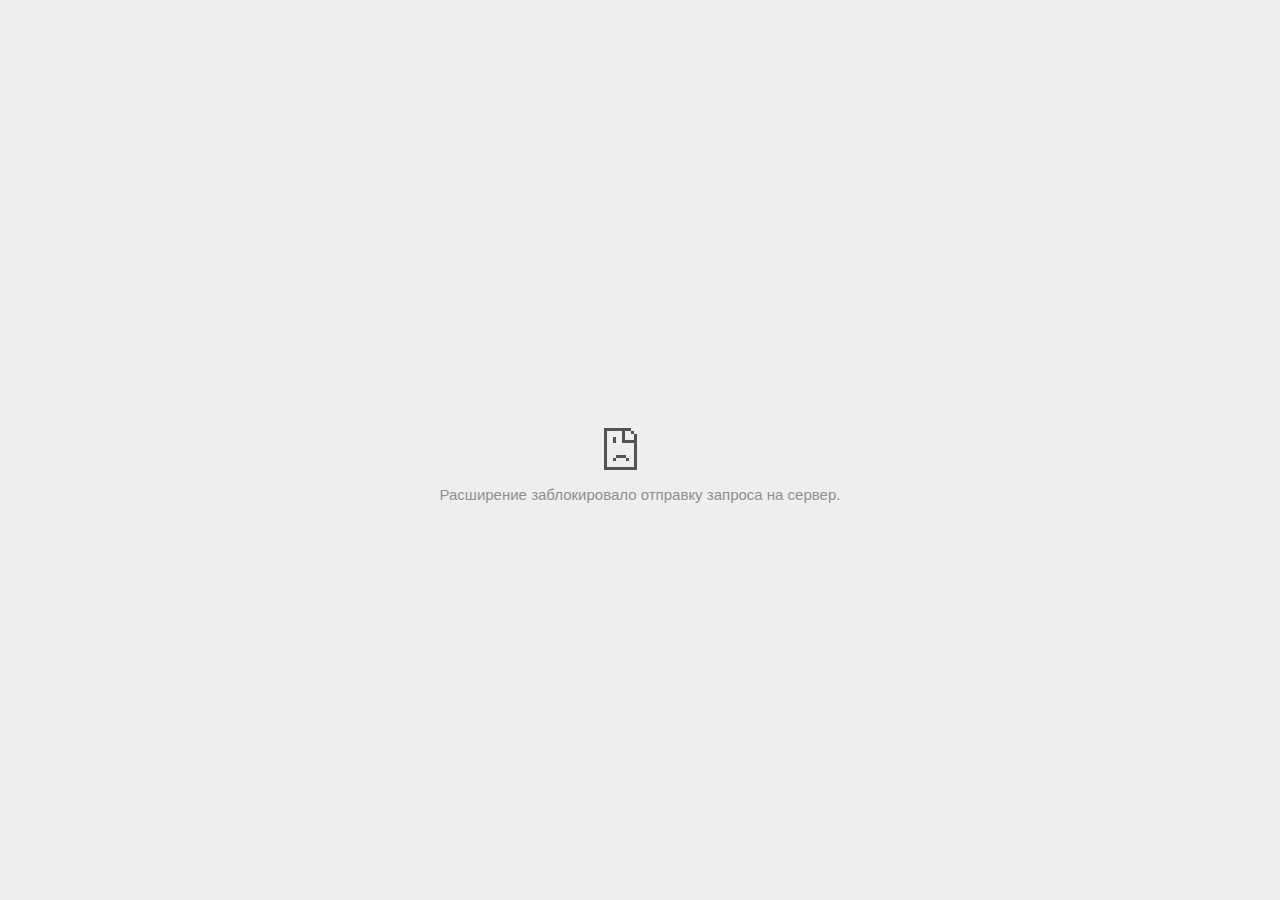
<file: Эйке Батиста - IMDb_files/zergnet-3826556079._CB470047339_.html>
<!DOCTYPE html>
<!-- saved from url=(0029)chrome-error://chromewebdata/ -->
<html dir="ltr" lang="ru" subframe=""><head><meta http-equiv="Content-Type" content="text/html; charset=UTF-8">
  
  <meta name="theme-color" content="#fff">
  <meta name="viewport" content="width=device-width, initial-scale=1.0,
                                 maximum-scale=1.0, user-scalable=no">
  <title>m.media-amazon.com</title>
  <style>/* Copyright 2017 The Chromium Authors. All rights reserved.
 * Use of this source code is governed by a BSD-style license that can be
 * found in the LICENSE file. */

a {
  color: var(--link-color);
}

body {
  --background-color: #fff;
  --error-code-color: var(--google-gray-700);
  --google-blue-100: rgb(210, 227, 252);
  --google-blue-300: rgb(138, 180, 248);
  --google-blue-600: rgb(26, 115, 232);
  --google-blue-700: rgb(25, 103, 210);
  --google-gray-100: rgb(241, 243, 244);
  --google-gray-300: rgb(218, 220, 224);
  --google-gray-500: rgb(154, 160, 166);
  --google-gray-50: rgb(248, 249, 250);
  --google-gray-600: rgb(128, 134, 139);
  --google-gray-700: rgb(95, 99, 104);
  --google-gray-800: rgb(60, 64, 67);
  --google-gray-900: rgb(32, 33, 36);
  --heading-color: var(--google-gray-900);
  --link-color: rgb(88, 88, 88);
  --popup-container-background-color: rgba(0,0,0,.65);
  --primary-button-fill-color-active: var(--google-blue-700);
  --primary-button-fill-color: var(--google-blue-600);
  --primary-button-text-color: #fff;
  --quiet-background-color: rgb(247, 247, 247);
  --secondary-button-border-color: var(--google-gray-500);
  --secondary-button-fill-color: #fff;
  --secondary-button-hover-border-color: var(--google-gray-600);
  --secondary-button-hover-fill-color: var(--google-gray-50);
  --secondary-button-text-color: var(--google-gray-700);
  --small-link-color: var(--google-gray-700);
  --text-color: var(--google-gray-700);
  background: var(--background-color);
  color: var(--text-color);
  word-wrap: break-word;
}

.nav-wrapper .secondary-button {
  background: var(--secondary-button-fill-color);
  border: 1px solid var(--secondary-button-border-color);
  color: var(--secondary-button-text-color);
  float: none;
  margin: 0;
  padding: 8px 16px;
}

.hidden {
  display: none;
}

html {
  -webkit-text-size-adjust: 100%;
  font-size: 125%;
}

.icon {
  background-repeat: no-repeat;
  background-size: 100%;
}

@media (prefers-color-scheme: dark) {
  body.captive-portal,
  body.dark-mode-available,
  body.neterror,
  body.supervised-user-block,
  .offline body {
    --background-color: var(--google-gray-900);
    --error-code-color: var(--google-gray-500);
    --heading-color: var(--google-gray-500);
    --link-color: var(--google-blue-300);
    --primary-button-fill-color-active: rgb(129, 162, 208);
    --primary-button-fill-color: var(--google-blue-300);
    --primary-button-text-color: var(--google-gray-900);
    --quiet-background-color: var(--background-color);
    --secondary-button-border-color: var(--google-gray-700);
    --secondary-button-fill-color: var(--google-gray-900);
    --secondary-button-hover-fill-color: rgb(48, 51, 57);
    --secondary-button-text-color: var(--google-blue-300);
    --small-link-color: var(--google-blue-300);
    --text-color: var(--google-gray-500);
  }
}
</style>
  <style>/* Copyright 2014 The Chromium Authors. All rights reserved.
   Use of this source code is governed by a BSD-style license that can be
   found in the LICENSE file. */

button {
  border: 0;
  border-radius: 4px;
  box-sizing: border-box;
  color: var(--primary-button-text-color);
  cursor: pointer;
  float: right;
  font-size: .875em;
  margin: 0;
  padding: 8px 16px;
  transition: box-shadow 150ms cubic-bezier(0.4, 0, 0.2, 1);
  user-select: none;
}

[dir='rtl'] button {
  float: left;
}

.bad-clock button,
.captive-portal button,
.lookalike-url button,
.main-frame-blocked button,
.neterror button,
.offline button,
.pdf button,
.ssl button,
.safe-browsing-billing button {
  background: var(--primary-button-fill-color);
}

button:active {
  background: var(--primary-button-fill-color-active);
  outline: 0;
}

#debugging {
  display: inline;
  overflow: auto;
}

.debugging-content {
  line-height: 1em;
  margin-bottom: 0;
  margin-top: 1em;
}

.debugging-content-fixed-width {
  display: block;
  font-family: monospace;
  font-size: 1.2em;
  margin-top: 0.5em;
}

.debugging-title {
  font-weight: bold;
}

#details {
  margin: 0 0 50px;
}

#details p:not(:first-of-type) {
  margin-top: 20px;
}

.secondary-button:active {
  border-color: white;
  box-shadow: 0 1px 2px 0 rgba(60, 64, 67, .3),
      0 2px 6px 2px rgba(60, 64, 67, .15);
}

.secondary-button:hover {
  background: var(--secondary-button-hover-fill-color);
  border-color: var(--secondary-button-hover-border-color);
  text-decoration: none;
}

.error-code {
  color: var(--error-code-color);
  font-size: .86667em;
  text-transform: uppercase;
  margin-top: 12px;
}

#error-debugging-info {
  font-size: 0.8em;
}

h1 {
  color: var(--heading-color);
  font-size: 1.6em;
  font-weight: normal;
  line-height: 1.25em;
  margin-bottom: 16px;
}

h2 {
  font-size: 1.2em;
  font-weight: normal;
}

.icon {
  height: 72px;
  margin: 0 0 40px;
  width: 72px;
}

input[type=checkbox] {
  opacity: 0;
}

input[type=checkbox]:focus ~ .checkbox:after {
  outline: -webkit-focus-ring-color auto 5px;
}

.interstitial-wrapper {
  box-sizing: border-box;
  font-size: 1em;
  line-height: 1.6em;
  margin: 14vh auto 0;
  max-width: 600px;
  width: 100%;
}

#main-message > p {
  display: inline;
}

#extended-reporting-opt-in {
  font-size: .875em;
  margin-top: 39px;
}

#extended-reporting-opt-in label {
  display: grid;
  grid-template-columns: 1.8em 1fr;
  position: relative;
}

.nav-wrapper {
  margin-top: 51px;
}

.nav-wrapper::after {
  clear: both;
  content: '';
  display: table;
  width: 100%;
}

.small-link {
  color: var(--small-link-color);
  font-size: .875em;
}

.checkboxes {
  flex: 0 0 24px;
}

.checkbox {
  --padding: .9em;
  background: transparent;
  display: block;
  height: 1em;
  left: -1em;
  padding: var(--padding);
  position: absolute;
  right: 0;
  top: -.5em;
  width: 1em;
}

.checkbox::after {
  border: 1px solid white;
  border-radius: 2px;
  content: '';
  height: 1em;
  position: absolute;
  top: var(--padding);
  left: var(--padding);
  width: 1em;
}

.checkbox::before {
  background: transparent;
  border: 2px solid white;
  border-right-width: 0;
  border-top-width: 0;
  content: '';
  height: .2em;
  left: calc(.3em + var(--padding));
  opacity: 0;
  position: absolute;
  top: calc(.3em  + var(--padding));
  transform: rotate(-45deg);
  width: .5em;
}

input[type=checkbox]:checked ~ .checkbox::before {
  opacity: 1;
}

#recurrent-error-message {
  background: #ededed;
  border-radius: 4px;
  padding: 12px 16px;
  margin-top: 12px;
  margin-bottom: 16px;
}

.showing-recurrent-error-message #extended-reporting-opt-in {
  margin-top: 16px;
}

@media (max-width: 700px) {
  .interstitial-wrapper {
    padding: 0 10%;
  }

  #error-debugging-info {
    overflow: auto;
  }
}

@media (max-width: 420px) {
  button,
  [dir='rtl'] button,
  .small-link {
    float: none;
    font-size: .825em;
    font-weight: 500;
    margin: 0;
    width: 100%;
  }

  button {
    padding: 16px 24px;
  }

  #details {
    margin: 20px 0 20px 0;
  }

  #details p:not(:first-of-type) {
    margin-top: 10px;
  }

  .secondary-button:not(.hidden) {
    display: block;
    margin-top: 20px;
    text-align: center;
    width: 100%;
  }

  .interstitial-wrapper {
    padding: 0 5%;
  }

  #extended-reporting-opt-in {
    margin-top: 24px;
  }

  .nav-wrapper {
    margin-top: 30px;
  }
}

/**
 * Mobile specific styling.
 * Navigation buttons are anchored to the bottom of the screen.
 * Details message replaces the top content in its own scrollable area.
 */

@media (max-width: 420px) {
  .nav-wrapper .secondary-button {
    border: 0;
    margin: 16px 0 0;
    margin-inline-end: 0;
    padding-bottom: 16px;
    padding-top: 16px;
  }
}

/* Fixed nav. */
@media (min-width: 240px) and (max-width: 420px) and
       (min-height: 401px),
       (min-width: 421px) and (min-height: 240px) and
       (max-height: 560px) {
  body .nav-wrapper {
    background: var(--background-color);
    bottom: 0;
    box-shadow: 0 -22px 40px var(--background-color);
    left: 0;
    margin: 0 auto;
    max-width: 736px;
    padding-left: 24px;
    padding-right: 24px;
    position: fixed;
    right: 0;
    width: 100%;
    z-index: 2;
  }

  .interstitial-wrapper {
    max-width: 736px;
  }

  #details,
  #main-content {
    padding-bottom: 40px;
  }

  #details {
    padding-top: 5.5vh;
  }

  button.small-link {
    color: var(--google-blue-600);
  }
}

@media (max-width: 420px) and (orientation: portrait),
       (max-height: 560px) {
  body {
    margin: 0 auto;
  }

  button,
  [dir='rtl'] button,
  button.small-link {
    font-family: Roboto-Regular,Helvetica;
    font-size: .933em;
    margin: 6px 0;
    transform: translatez(0);
  }

  .nav-wrapper {
    box-sizing: border-box;
    padding-bottom: 8px;
    width: 100%;
  }

  #details {
    box-sizing: border-box;
    height: auto;
    margin: 0;
    opacity: 1;
    transition: opacity 250ms cubic-bezier(0.4, 0, 0.2, 1);
  }

  #details.hidden,
  #main-content.hidden {
    display: block;
    height: 0;
    opacity: 0;
    overflow: hidden;
    padding-bottom: 0;
    transition: none;
  }

  h1 {
    font-size: 1.5em;
    margin-bottom: 8px;
  }

  .icon {
    margin-bottom: 5.69vh;
  }

  .interstitial-wrapper {
    box-sizing: border-box;
    margin: 7vh auto 12px;
    padding: 0 24px;
    position: relative;
  }

  .interstitial-wrapper p {
    font-size: .95em;
    line-height: 1.61em;
    margin-top: 8px;
  }

  #main-content {
    margin: 0;
    transition: opacity 100ms cubic-bezier(0.4, 0, 0.2, 1);
  }

  .small-link {
    border: 0;
  }

  .suggested-left > #control-buttons,
  .suggested-right > #control-buttons {
    float: none;
    margin: 0;
  }
}

@media (min-width: 421px) and (min-height: 500px) and (max-height: 560px) {
  .interstitial-wrapper {
    margin-top: 10vh;
  }
}

@media (min-height: 400px) and (orientation:portrait) {
  .interstitial-wrapper {
    margin-bottom: 145px;
  }
}

@media (min-height: 299px) {
  .nav-wrapper {
    padding-bottom: 16px;
  }
}

@media (min-height: 500px) and (max-height: 650px) and (max-width: 414px) and
       (orientation: portrait) {
  .interstitial-wrapper {
    margin-top: 7vh;
  }
}

@media (min-height: 650px) and (max-width: 414px) and (orientation: portrait) {
  .interstitial-wrapper {
    margin-top: 10vh;
  }
}

/* Small mobile screens. No fixed nav. */
@media (max-height: 400px) and (orientation: portrait),
       (max-height: 239px) and (orientation: landscape),
       (max-width: 419px) and (max-height: 399px) {
  .interstitial-wrapper {
    display: flex;
    flex-direction: column;
    margin-bottom: 0;
  }

  #details {
    flex: 1 1 auto;
    order: 0;
  }

  #main-content {
    flex: 1 1 auto;
    order: 0;
  }

  .nav-wrapper {
    flex: 0 1 auto;
    margin-top: 8px;
    order: 1;
    padding-left: 0;
    padding-right: 0;
    position: relative;
    width: 100%;
  }

  button {
    padding: 16px 24px;
  }

  button.small-link {
    color: var(--google-blue-600);
  }
}

@media (max-width: 239px) and (orientation: portrait) {
  .nav-wrapper {
    padding-left: 0;
    padding-right: 0;
  }
}
</style>
  <style>/* Copyright 2013 The Chromium Authors. All rights reserved.
 * Use of this source code is governed by a BSD-style license that can be
 * found in the LICENSE file. */

/* Don't use the main frame div when the error is in a subframe. */
html[subframe] #main-frame-error {
  display: none;
}

/* Don't use the subframe error div when the error is in a main frame. */
html:not([subframe]) #sub-frame-error {
  display: none;
}

#diagnose-button {
  float: none;
  margin-bottom: 10px;
  margin-inline-start: 0;
  margin-top: 20px;
}

h1 {
  margin-top: 0;
  word-wrap: break-word;
}

h1 span {
  font-weight: 500;
}

h2 {
  color: var(--heading-color);
  font-size: 1.2em;
  font-weight: normal;
  margin: 10px 0;
}

a {
  text-decoration: none;
}

.icon {
  -webkit-user-select: none;
  display: inline-block;
}

.icon-generic {
  /**
   * Can't access chrome://theme/IDR_ERROR_NETWORK_GENERIC from an untrusted
   * renderer process, so embed the resource manually.
   */
  content: -webkit-image-set(
      url([data-uri]) 1x,
      url([data-uri]) 2x);
}

.icon-offline {
  content: -webkit-image-set(
      url([data-uri]) 1x,
      url([data-uri]) 2x);
  position: relative;
}

.icon-disabled {
  content: -webkit-image-set(
      url([data-uri]) 1x,
      url([data-uri]) 2x);
  width: 112px;
}

.error-code {
  display: block;
  font-size: .8em;
}

#content-top {
  margin: 20px;
}

#help-box-inner {
  background-color: #f9f9f9;
  border-top: 1px solid #EEE;
  color: #444;
  padding: 20px;
  text-align: start;
}

.hidden {
  display: none;
}

#suggestion {
  margin-top: 15px;
}

#suggestions-list a {
  color: var(--google-blue-600);
}

#suggestions-list p {
  margin-block-end: 0;
}

#suggestions-list ul {
  margin-top: 0;
}

.single-suggestion {
  list-style-type: none;
  padding-left: 0;
}

#short-suggestion {
  margin-top: 5px;
}

#error-information-button {
  content: url([data-uri]);
  height: 24px;
  vertical-align: -.15em;
  width: 24px;
}

.use-popup-container#error-information-popup-container
  #error-information-popup {
  align-items: center;
  background-color: var(--popup-container-background-color);
  display: flex;
  height: 100%;
  left: 0;
  position: fixed;
  top: 0;
  width: 100%;
  z-index: 100;
}

.use-popup-container#error-information-popup-container
  #error-information-popup-content > p {
  margin-bottom: 11px;
  margin-inline-start: 20px;
}

.use-popup-container#error-information-popup-container #suggestions-list ul {
  margin-inline-start: 15px;
}

.use-popup-container#error-information-popup-container
  #error-information-popup-box {
  background-color: var(--background-color);
  left: 5%;
  padding-bottom: 15px;
  padding-top: 15px;
  position: fixed;
  width: 90%;
  z-index: 101;
}

.use-popup-container#error-information-popup-container div.error-code {
  margin-inline-start: 20px;
}

.use-popup-container#error-information-popup-container #suggestions-list p {
  margin-inline-start: 20px;
}

:not(.use-popup-container)#error-information-popup-container
  #error-information-popup-close {
  display: none;
}

#error-information-popup-close {
  margin-bottom: 0px;
  margin-inline-end: 35px;
  margin-top: 15px;
  text-align: end;
}

.link-button {
  color: rgb(66, 133, 244);
  display: inline-block;
  font-weight: bold;
  text-transform: uppercase;
}

#sub-frame-error-details {

  color: #8F8F8F;

  /* Not done on mobile for performance reasons. */
  text-shadow: 0 1px 0 rgba(255,255,255,0.3);

}

[jscontent=hostName],
[jscontent=failedUrl] {
  overflow-wrap: break-word;
}

#search-container {
  /* Prevents a space between controls. */
  display: flex;
  margin-top: 20px;
}

#search-box {
  border: 1px solid #cdcdcd;
  flex-grow: 1;
  font-size: 1em;
  height: 26px;
  margin-right: 0;
  padding: 1px 9px;
}

#search-box:focus {
  border: 1px solid rgb(93, 154, 255);
  outline: none;
}

#search-button {
  border: none;
  border-bottom-left-radius: 0;
  border-top-left-radius: 0;
  box-shadow: none;
  display: flex;
  height: 30px;
  margin: 0;
  padding: 0;
  width: 60px;
}

#search-image {
  content:
      -webkit-image-set(
          url([data-uri]) 1x,
          url([data-uri]) 2x);
  margin: auto;
}

.secondary-button {
  background: #d9d9d9;
  color: #696969;
  margin-inline-end: 16px;
}

.snackbar {
  background: #323232;
  border-radius: 2px;
  bottom: 24px;
  box-sizing: border-box;
  color: #fff;
  font-size: .87em;
  left: 24px;
  max-width: 568px;
  min-width: 288px;
  opacity: 0;
  padding: 16px 24px 12px;
  position: fixed;
  transform: translateY(90px);
  will-change: opacity, transform;
  z-index: 999;
}

.snackbar-show {
  -webkit-animation:
    show-snackbar .25s cubic-bezier(0.0, 0.0, 0.2, 1) forwards,
    hide-snackbar .25s cubic-bezier(0.4, 0.0, 1, 1) forwards 5s;
}

@-webkit-keyframes show-snackbar {
  100% {
    opacity: 1;
    transform: translateY(0);
  }
}

@-webkit-keyframes hide-snackbar {
  0% {
    opacity: 1;
    transform: translateY(0);
  }
  100% {
    opacity: 0;
    transform: translateY(90px);
  }
}

.suggestions {
  margin-top: 18px;
}

.suggestion-header {
  font-weight: bold;
  margin-bottom: 4px;
}

.suggestion-body {
  color: #777;
}

/* Increase line height at higher resolutions. */
@media (min-width: 641px) and (min-height: 641px) {
  #help-box-inner {
    line-height: 18px;
  }
}

/* Decrease padding at low sizes. */
@media (max-width: 640px), (max-height: 640px) {
  h1 {
    margin: 0 0 15px;
  }
  #content-top {
    margin: 15px;
  }
  #help-box-inner {
    padding: 20px;
  }
  .suggestions {
    margin-top: 10px;
  }
  .suggestion-header {
    margin-bottom: 0;
  }
}

#download-link, #download-link-clicked {
  margin-bottom: 30px;
  margin-top: 30px;
}

#download-link-clicked {
  color: #BBB;
}

#download-link:before, #download-link-clicked:before {
  content: url([data-uri]);
  display: inline-block;
  margin-inline-end: 4px;
  vertical-align: -webkit-baseline-middle;
}

#download-link-clicked:before {
  width: 0px;
  opacity: 0;
}

#offline-content-list-visibility-card {
  border: 1px solid white;
  border-radius: 8px;
  display: flex;
  font-size: .8em;
  justify-content: space-between;
  line-height: 1;
}

#offline-content-list.list-hidden #offline-content-list-visibility-card {
  border-color: rgb(218, 220, 224);
}

#offline-content-list-visibility-card > div {
  padding: 1em;
}

#offline-content-list-title {
  color: var(--google-gray-700);
}

#offline-content-list-show-text, #offline-content-list-hide-text {
  color: rgb(66, 133, 244);
}

/* Hides the "hide" text div when the offline content list is collapsed/hidden
 * and, alternatively, hides the "show" text div when the offline content list
 * is expanded/shown.
 */
#offline-content-list.list-hidden #offline-content-list-hide-text,
#offline-content-list:not(.list-hidden) #offline-content-list-show-text {
  display: none;
}

/* Controls the animation of the offline content list when it is expanded/shown.
 */
#offline-content-suggestions {
  /* Max-height has to be set for the height animation to work. The chosen value
   * is a little greater than the maximum height the list will have, when all
   * suggestions have images, so that it is never clamped. This makes so that
   * when the actual height is smaller then the animation is not as smooth.
   */
  max-height: 27em;
  transition: max-height 0.2s ease-in, visibility 0s 0.2s,
              opacity 0.2s 0.2s linear;
}

/* Controls the animation of the offline content list when it is
 * collapsed/hidden.
 */
#offline-content-list.list-hidden #offline-content-suggestions {
  max-height: 0;
  visibility: hidden;
  opacity: 0;
  transition: opacity 0.2s linear, visibility 0s 0.2s,
              max-height 0.2s 0.2s ease-out;
}

#offline-content-list {
  margin-inline-start: -5%;
  width: 110%;
}

/* The selectors below adjust the "overflow" of the suggestion cards contents
 * based on the same screen size based strategy used for the main frame, which
 * is applied by the `interstitial-wrapper` class. */
@media (max-width: 420px)  {
  #offline-content-list {
    margin-inline-start: -2.5%;
    width: 105%;
  }
}
@media (max-width: 420px) and (orientation: portrait),
       (max-height: 560px) {
  #offline-content-list {
    margin-inline-start: -12px;
    width: calc(100% + 24px);
  }
}

.suggestion-with-image .offline-content-suggestion-thumbnail {
  flex-basis: 8.2em;
  flex-shrink: 0;
}

.suggestion-with-image .offline-content-suggestion-thumbnail > img {
  height: 100%;
  width: 100%;
}

.suggestion-with-image #offline-content-list:not(.is-rtl)
.offline-content-suggestion-thumbnail > img {
  border-bottom-right-radius: 7px;
  border-top-right-radius: 7px;
}

.suggestion-with-image #offline-content-list.is-rtl
.offline-content-suggestion-thumbnail > img {
  border-bottom-left-radius: 7px;
  border-top-left-radius: 7px;
}

.suggestion-with-icon .offline-content-suggestion-thumbnail {
  align-items: center;
  display: flex;
  justify-content: center;
  min-height: 4.2em;
  min-width: 4.2em;
}

.suggestion-with-icon .offline-content-suggestion-thumbnail > div {
  align-items: center;
  background-color: rgb(241, 243, 244);
  border-radius: 50%;
  display: flex;
  height: 2.3em;
  justify-content: center;
  width: 2.3em;
}

.suggestion-with-icon .offline-content-suggestion-thumbnail > div > img {
  height: 1.45em;
  width: 1.45em;
}

.offline-content-suggestion-favicon {
  height: 1em;
  margin-inline-end: 0.4em;
  width: 1.4em;
}

.offline-content-suggestion-favicon > img {
  height: 1.4em;
  width: 1.4em;
}

.no-favicon .offline-content-suggestion-favicon {
  display: none;
}

.image-video {
  content: url([data-uri]);
}

.image-music-note {
  content: url([data-uri]);
}

.image-earth {
  content: url([data-uri]);
}

.image-file {
  content: url([data-uri]);
}

.offline-content-suggestion-texts {
  display: flex;
  flex-direction: column;
  justify-content: space-between;
  line-height: 1.3;
  padding: .9em;
  width: 100%;
}

.offline-content-suggestion-title {
  -webkit-box-orient: vertical;
  -webkit-line-clamp: 3;
  color: rgb(32, 33, 36);
  display: -webkit-box;
  font-size: 1.1em;
  overflow: hidden;
  text-overflow: ellipsis;
}

div.offline-content-suggestion {
  align-items: stretch;
  border: 1px solid rgb(218, 220, 224);
  border-radius: 8px;
  display: flex;
  justify-content: space-between;
  margin-bottom: .8em;
}

.suggestion-with-image {
  flex-direction: row;
  height: 8.2em;
  max-height: 8.2em;
}

.suggestion-with-icon {
  flex-direction: row-reverse;
  height: 4.2em;
  max-height: 4.2em;
}

.suggestion-with-icon .offline-content-suggestion-title {
  -webkit-line-clamp: 1;
  word-break: break-all;
}

.suggestion-with-icon .offline-content-suggestion-texts {
  padding-inline-start: 0px;
}

.offline-content-suggestion-attribution-freshness {
  color: rgb(95, 99, 104);
  display: flex;
  font-size: .8em;
  line-height: 1.7em;
}

.offline-content-suggestion-attribution {
  -webkit-box-orient: vertical;
  -webkit-line-clamp: 1;
  display: -webkit-box;
  flex-shrink: 1;
  margin-inline-end: 0.3em;
  overflow-wrap: break-word;
  overflow: hidden;
  text-overflow: ellipsis;
  word-break: break-all;
}

.no-attribution .offline-content-suggestion-attribution {
  display: none;
}

.offline-content-suggestion-freshness:before {
  content: '-';
  display: inline-block;
  flex-shrink: 0;
  margin-inline-end: .1em;
  margin-inline-start: .1em;
}

.no-attribution .offline-content-suggestion-freshness:before {
  display: none;
}

.offline-content-suggestion-freshness {
  flex-shrink: 0;
}

.suggestion-with-image .offline-content-suggestion-pin-spacer {
  flex-shrink: 1;
  flex-grow: 100;
}

.suggestion-with-image .offline-content-suggestion-pin {
  content: url([data-uri]);
  flex-shrink: 0;
  height: 1.4em;
  margin-inline-start: .4em;
  width: 1.4em;
}

/* Controls the animation (and a bit more) of the launch-downloads-home action
 * button when the offline content list is expanded/shown.
 */
#offline-content-list-action {
  text-align: center;
  transition: visibility 0s 0.2s, opacity 0.2s 0.2s linear;
}

/* Controls the animation of the launch-downloads-home action button when the
 * offline content list is collapsed/hidden.
 */
#offline-content-list.list-hidden #offline-content-list-action {
  visibility: hidden;
  opacity: 0;
  transition: opacity 0.2s linear, visibility 0s 0.2s;
}

#cancel-save-page-button {
  background-image: url([data-uri]);
  background-position: right 27px center;
  background-repeat: no-repeat;
  border: 1px solid var(--google-gray-300);
  border-radius: 5px;
  color: var(--google-gray-700);
  margin-bottom: 26px;
  padding-bottom: 16px;
  padding-inline-end: 88px;
  padding-inline-start: 16px;
  padding-top: 16px;
  text-align: start;
}

html[dir="rtl"] #cancel-save-page-button {
  background-position: left 27px center;
}

#save-page-for-later-button {
  display: flex;
  justify-content: start;
}

#save-page-for-later-button a:before {
  content: url([data-uri]);
  display: inline-block;
  margin-inline-end: 4px;
  vertical-align: -webkit-baseline-middle;
}

.hidden#save-page-for-later-button {
  display: none;
}

/* Don't allow overflow when in a subframe. */
html[subframe] body {
  overflow: hidden;
}

#sub-frame-error {
  -webkit-align-items: center;
  background-color: #DDD;
  display: -webkit-flex;
  -webkit-flex-flow: column;
  height: 100%;
  -webkit-justify-content: center;
  left: 0;
  position: absolute;
  text-align: center;
  top: 0;
  transition: background-color .2s ease-in-out;
  width: 100%;
}

#sub-frame-error:hover {
  background-color: #EEE;
}

#sub-frame-error .icon-generic {
  margin: 0 0 16px;
}

#sub-frame-error-details {
  margin: 0 10px;
  text-align: center;
  visibility: hidden;
}

/* Show details only when hovering. */
#sub-frame-error:hover #sub-frame-error-details {
  visibility: visible;
}

/* If the iframe is too small, always hide the error code. */
/* TODO(mmenke): See if overflow: no-display works better, once supported. */
@media (max-width: 200px), (max-height: 95px) {
  #sub-frame-error-details {
    display: none;
  }
}

/* Adjust icon for small embedded frames in apps. */
@media (max-height: 100px) {
  #sub-frame-error .icon-generic {
    height: auto;
    margin: 0;
    padding-top: 0;
    width: 25px;
  }
}

/* details-button is special; it's a <button> element that looks like a link. */
#details-button {
  box-shadow: none;
  min-width: 0;
}

/* Styles for platform dependent separation of controls and details button. */
.suggested-left > #control-buttons,
.suggested-right > #details-button {
  float: left;
}

.suggested-right > #control-buttons,
.suggested-left > #details-button {
  float: right;
}

.suggested-left .secondary-button {
  margin-inline-end: 0px;
  margin-inline-start: 16px;
}

#details-button.singular {
  float: none;
}

/* download-button shows both icon and text. */
#download-button {
  padding-bottom: 4px;
  padding-top: 4px;
  position: relative;
}

#download-button:before {
  background: -webkit-image-set(
      url([data-uri]) 1x,
      url([data-uri]) 2x)
    no-repeat;
  content: '';
  display: inline-block;
  width: 24px;
  height: 24px;
  margin-inline-end: 4px;
  margin-inline-start: -4px;
  vertical-align: middle;
}

#download-button:disabled {
  background: rgb(180, 206, 249);
  color: rgb(255, 255, 255);
}

/*
TODO(https://crbug.com/852872): UI for offline suggested content is incomplete.
*/
.suggested-thumbnail {
  width: 25vw;
  height: 25vw;
}

/* Alternate dino page button styles */
#control-buttons .reload-button-alternate:disabled {
  background: #ccc;
  color: #fff;
  font-size: 14px;
  height: 48px;
}

#buttons::after {
  clear: both;
  content: '';
  display: block;
  width: 100%;
}

/* Offline page */
.offline {
  transition: filter 1.5s cubic-bezier(0.65, 0.05, 0.36, 1),
              background-color 1.5s cubic-bezier(0.65, 0.05, 0.36, 1);
  will-change: filter, background-color;
}

.offline body {
  transition: background-color 1.5s cubic-bezier(0.65, 0.05, 0.36, 1);
}

.offline #main-message > p {
  display: none;
}

/* iOS WKWebView inverts the background color set at the HTML level
whereas Blink does not. */
.offline.inverted {
  filter: invert(1);

  background-color: #000;


}

.offline.inverted body {
  background-color: #fff;
}

.offline .interstitial-wrapper {
  color: var(--text-color);
  font-size: 1em;
  line-height: 1.55;
  margin: 0 auto;
  max-width: 600px;
  padding-top: 100px;
  width: 100%;
}

.offline .runner-container {
  direction: ltr;
  height: 150px;
  max-width: 600px;
  overflow: hidden;
  position: absolute;
  top: 35px;
  width: 44px;
}

.offline .runner-canvas {
  height: 150px;
  max-width: 600px;
  opacity: 1;
  overflow: hidden;
  position: absolute;
  top: 0;
  z-index: 10;
}

.offline .controller {
  background: rgba(247,247,247, .1);
  height: 100vh;
  left: 0;
  position: absolute;
  top: 0;
  width: 100vw;
  z-index: 9;
}

#offline-resources {
  display: none;
}

#offline-instruction {
  image-rendering: pixelated;
  left: 0;
  margin: auto;
  position: absolute;
  right: 0;
  top: 60px;
  width: fit-content;
}

@media (max-width: 420px) {
  #download-button {
    padding-bottom: 12px;
    padding-top: 12px;
  }

  .suggested-left > #control-buttons,
  .suggested-right > #control-buttons {
    float: none;
  }

  .snackbar {
    left: 0;
    bottom: 0;
    width: 100%;
    border-radius: 0;
  }
}

@media (max-height: 350px) {
  h1 {
    margin: 0 0 15px;
  }

  .icon-offline {
    margin: 0 0 10px;
  }

  .interstitial-wrapper {
    margin-top: 5%;
  }

  .nav-wrapper {
    margin-top: 30px;
  }
}

@media (min-width: 420px) and (max-width: 736px) and
       (min-height: 240px) and (max-height: 420px) and
       (orientation:landscape) {
  .interstitial-wrapper {
    margin-bottom: 100px;
  }
}

@media (max-width: 360px) and (max-height: 480px) {
  .offline .interstitial-wrapper {
    padding-top: 60px;
  }

  .offline .runner-container {
    top: 8px;
  }
}

@media (min-height: 240px) and (orientation: landscape) {
  .offline .interstitial-wrapper {
    margin-bottom: 90px;
  }

  .icon-offline {
    margin-bottom: 20px;
  }
}

@media (max-height: 320px) and (orientation: landscape) {
  .icon-offline {
    margin-bottom: 0;
  }

  .offline .runner-container {
    top: 10px;
  }
}

@media (max-width: 240px) {
  button {
    padding-left: 12px;
    padding-right: 12px;
  }

  .interstitial-wrapper {
    overflow: inherit;
    padding: 0 8px;
  }
}

@media (max-width: 120px) {
  button {
    width: auto;
  }
}

.arcade-mode,
.arcade-mode .runner-container,
.arcade-mode .runner-canvas {
  image-rendering: pixelated;
  max-width: 100%;
  overflow: hidden;
}

.arcade-mode #buttons,
.arcade-mode #main-content {
  opacity: 0;
  overflow: hidden;
}

.arcade-mode .interstitial-wrapper {
  height: 100vh;
  max-width: 100%;
  overflow: hidden;
}

.arcade-mode .runner-container {
  left: 0;
  margin: auto;
  right: 0;
  transform-origin: top center;
  transition: transform 250ms cubic-bezier(0.4, 0.0, 1, 1) .4s;
  z-index: 2;
}

@media (prefers-color-scheme: dark) {
  .icon {
    filter: invert(1);
  }

  .offline .runner-canvas {
    filter: invert(1);
  }

  .offline.inverted {
    filter: invert(0);
  
    background-color: var(--background-color);
  
  
  }

  .offline.inverted body {
    background-color: #fff;
  }

  #suggestions-list a {
    color: var(--link-color);
  }

  #error-information-button {
    filter: invert(0.6);
  }
}
</style>
  <script>// Copyright 2017 The Chromium Authors. All rights reserved.
// Use of this source code is governed by a BSD-style license that can be
// found in the LICENSE file.

// This is the shared code for security interstitials. It is used for both SSL
// interstitials and Safe Browsing interstitials.

// Should match security_interstitials::SecurityInterstitialCommand
/** @enum| {string} */
var SecurityInterstitialCommandId = {
  CMD_DONT_PROCEED: 0,
  CMD_PROCEED: 1,
  // Ways for user to get more information
  CMD_SHOW_MORE_SECTION: 2,
  CMD_OPEN_HELP_CENTER: 3,
  CMD_OPEN_DIAGNOSTIC: 4,
  // Primary button actions
  CMD_RELOAD: 5,
  CMD_OPEN_DATE_SETTINGS: 6,
  CMD_OPEN_LOGIN: 7,
  // Safe Browsing Extended Reporting
  CMD_DO_REPORT: 8,
  CMD_DONT_REPORT: 9,
  CMD_OPEN_REPORTING_PRIVACY: 10,
  CMD_OPEN_WHITEPAPER: 11,
  // Report a phishing error.
  CMD_REPORT_PHISHING_ERROR: 12
};

var HIDDEN_CLASS = 'hidden';

/**
 * A convenience method for sending commands to the parent page.
 * @param {string} cmd  The command to send.
 */
function sendCommand(cmd) {
  if (window.certificateErrorPageController) {
    switch (cmd) {
      case SecurityInterstitialCommandId.CMD_DONT_PROCEED:
        certificateErrorPageController.dontProceed();
        break;
      case SecurityInterstitialCommandId.CMD_PROCEED:
        certificateErrorPageController.proceed();
        break;
      case SecurityInterstitialCommandId.CMD_SHOW_MORE_SECTION:
        certificateErrorPageController.showMoreSection();
        break;
      case SecurityInterstitialCommandId.CMD_OPEN_HELP_CENTER:
        certificateErrorPageController.openHelpCenter();
        break;
      case SecurityInterstitialCommandId.CMD_OPEN_DIAGNOSTIC:
        certificateErrorPageController.openDiagnostic();
        break;
      case SecurityInterstitialCommandId.CMD_RELOAD:
        certificateErrorPageController.reload();
        break;
      case SecurityInterstitialCommandId.CMD_OPEN_DATE_SETTINGS:
        certificateErrorPageController.openDateSettings();
        break;
      case SecurityInterstitialCommandId.CMD_OPEN_LOGIN:
        certificateErrorPageController.openLogin();
        break;
      case SecurityInterstitialCommandId.CMD_DO_REPORT:
        certificateErrorPageController.doReport();
        break;
      case SecurityInterstitialCommandId.CMD_DONT_REPORT:
        certificateErrorPageController.dontReport();
        break;
      case SecurityInterstitialCommandId.CMD_OPEN_REPORTING_PRIVACY:
        certificateErrorPageController.openReportingPrivacy();
        break;
      case SecurityInterstitialCommandId.CMD_OPEN_WHITEPAPER:
        certificateErrorPageController.openWhitepaper();
        break;
      case SecurityInterstitialCommandId.CMD_REPORT_PHISHING_ERROR:
        certificateErrorPageController.reportPhishingError();
        break;
    }
    return;
  }
// 
  window.domAutomationController.send(cmd);
// 
// 
}

/**
 * Call this to stop clicks on <a href="#"> links from scrolling to the top of
 * the page (and possibly showing a # in the link).
 */
function preventDefaultOnPoundLinkClicks() {
  document.addEventListener('click', function(e) {
    var anchor = findAncestor(/** @type {Node} */ (e.target), function(el) {
      return el.tagName == 'A';
    });
    // Use getAttribute() to prevent URL normalization.
    if (anchor && anchor.getAttribute('href') == '#')
      e.preventDefault();
  });
}
</script>
  <script>// Copyright 2015 The Chromium Authors. All rights reserved.
// Use of this source code is governed by a BSD-style license that can be
// found in the LICENSE file.

var mobileNav = false;

/**
 * For small screen mobile the navigation buttons are moved
 * below the advanced text.
 */
function onResize() {
  var helpOuterBox = document.querySelector('#details');
  var mainContent = document.querySelector('#main-content');
  var mediaQuery = '(min-width: 240px) and (max-width: 420px) and ' +
      '(min-height: 401px), ' +
      '(max-height: 560px) and (min-height: 240px) and ' +
      '(min-width: 421px)';

  var detailsHidden = helpOuterBox.classList.contains(HIDDEN_CLASS);
  var runnerContainer = document.querySelector('.runner-container');

  // Check for change in nav status.
  if (mobileNav != window.matchMedia(mediaQuery).matches) {
    mobileNav = !mobileNav;

    // Handle showing the top content / details sections according to state.
    if (mobileNav) {
      mainContent.classList.toggle(HIDDEN_CLASS, !detailsHidden);
      helpOuterBox.classList.toggle(HIDDEN_CLASS, detailsHidden);
      if (runnerContainer) {
        runnerContainer.classList.toggle(HIDDEN_CLASS, !detailsHidden);
      }
    } else if (!detailsHidden) {
      // Non mobile nav with visible details.
      mainContent.classList.remove(HIDDEN_CLASS);
      helpOuterBox.classList.remove(HIDDEN_CLASS);
      if (runnerContainer) {
        runnerContainer.classList.remove(HIDDEN_CLASS);
      }
    }
  }
}

function setupMobileNav() {
  window.addEventListener('resize', onResize);
  onResize();
}

document.addEventListener('DOMContentLoaded', setupMobileNav);
</script>
  <script>// Copyright 2013 The Chromium Authors. All rights reserved.
// Use of this source code is governed by a BSD-style license that can be
// found in the LICENSE file.

// Decodes a UTF16 string that is encoded as base64.
function decodeUTF16Base64ToString(encoded_text) {
  var data = atob(encoded_text);
  var result = '';
  for (var i = 0; i < data.length; i += 2) {
    result +=
        String.fromCharCode(data.charCodeAt(i) * 256 + data.charCodeAt(i + 1));
  }
  return result;
}

function toggleHelpBox() {
  var helpBoxOuter = document.getElementById('details');
  helpBoxOuter.classList.toggle(HIDDEN_CLASS);
  var detailsButton = document.getElementById('details-button');
  if (helpBoxOuter.classList.contains(HIDDEN_CLASS))
    detailsButton.innerText = detailsButton.detailsText;
  else
    detailsButton.innerText = detailsButton.hideDetailsText;

  // Details appears over the main content on small screens.
  if (mobileNav) {
    document.getElementById('main-content').classList.toggle(HIDDEN_CLASS);
    var runnerContainer = document.querySelector('.runner-container');
    if (runnerContainer) {
      runnerContainer.classList.toggle(HIDDEN_CLASS);
    }
  }
}

function diagnoseErrors() {
// 
    if (window.errorPageController)
      errorPageController.diagnoseErrorsButtonClick();
// 
// 
}

// Subframes use a different layout but the same html file.  This is to make it
// easier to support platforms that load the error page via different
// mechanisms (Currently just iOS).
if (window.top.location != window.location)
  document.documentElement.setAttribute('subframe', '');

// Re-renders the error page using |strings| as the dictionary of values.
// Used by NetErrorTabHelper to update DNS error pages with probe results.
function updateForDnsProbe(strings) {
  var context = new JsEvalContext(strings);
  jstProcess(context, document.getElementById('t'));
  onDocumentLoadOrUpdate();
}

// Given the classList property of an element, adds an icon class to the list
// and removes the previously-
function updateIconClass(classList, newClass) {
  var oldClass;

  if (classList.hasOwnProperty('last_icon_class')) {
    oldClass = classList['last_icon_class'];
    if (oldClass == newClass)
      return;
  }

  classList.add(newClass);
  if (oldClass !== undefined)
    classList.remove(oldClass);

  classList['last_icon_class'] = newClass;

  if (newClass == 'icon-offline') {
    document.firstElementChild.classList.add('offline');
    new Runner('.interstitial-wrapper');
  } else {
    document.body.classList.add('neterror');
  }
}

// Does a search using |baseSearchUrl| and the text in the search box.
function search(baseSearchUrl) {
  var searchTextNode = document.getElementById('search-box');
  document.location = baseSearchUrl + searchTextNode.value;
  return false;
}

// Use to track clicks on elements generated by the navigation correction
// service.  If |trackingId| is negative, the element does not come from the
// correction service.
function trackClick(trackingId) {
  // This can't be done with XHRs because XHRs are cancelled on navigation
  // start, and because these are cross-site requests.
  if (trackingId >= 0 && errorPageController)
    errorPageController.trackClick(trackingId);
}

// Called when an <a> tag generated by the navigation correction service is
// clicked.  Separate function from trackClick so the resources don't have to
// be updated if new data is added to jstdata.
function linkClicked(jstdata) {
  trackClick(jstdata.trackingId);
}

// Implements button clicks.  This function is needed during the transition
// between implementing these in trunk chromium and implementing them in
// iOS.
function reloadButtonClick(url) {
  if (window.errorPageController) {
    errorPageController.reloadButtonClick();
  } else {
    location = url;
  }
}

function downloadButtonClick() {
  if (window.errorPageController) {
    errorPageController.downloadButtonClick();
    var downloadButton = document.getElementById('download-button');
    downloadButton.disabled = true;
    downloadButton.textContent = downloadButton.disabledText;

    document.getElementById('download-link-wrapper')
        .classList.add(HIDDEN_CLASS);
    document.getElementById('download-link-clicked-wrapper')
        .classList.remove(HIDDEN_CLASS);
  }
}

function detailsButtonClick() {
  if (window.errorPageController)
    errorPageController.detailsButtonClick();
}

/**
 * Replace the reload button with the Google cached copy suggestion.
 */
function setUpCachedButton(buttonStrings) {
  var reloadButton = document.getElementById('reload-button');

  reloadButton.textContent = buttonStrings.msg;
  var url = buttonStrings.cacheUrl;
  var trackingId = buttonStrings.trackingId;
  reloadButton.onclick = function(e) {
    e.preventDefault();
    trackClick(trackingId);
    if (window.errorPageController) {
      errorPageController.trackCachedCopyButtonClick();
    }
    location = url;
  };
  reloadButton.style.display = '';
}

var primaryControlOnLeft = true;
// 

function setAutoFetchState(scheduled, can_schedule) {
  document.getElementById('cancel-save-page-button')
      .classList.toggle(HIDDEN_CLASS, !scheduled);
  document.getElementById('save-page-for-later-button')
      .classList.toggle(HIDDEN_CLASS, scheduled || !can_schedule);
}

function savePageLaterClick() {
  errorPageController.savePageForLater();
  // savePageForLater will eventually trigger a call to setAutoFetchState() when
  // it completes.
}

function cancelSavePageClick() {
  errorPageController.cancelSavePage();
  // setAutoFetchState is not called in response to cancelSavePage(), so do it
  // now.
  setAutoFetchState(false, true);
}

function toggleErrorInformationPopup() {
  document.getElementById('error-information-popup-container')
      .classList.toggle(HIDDEN_CLASS);
}

function launchOfflineItem(itemID, name_space) {
  errorPageController.launchOfflineItem(itemID, name_space);
}

function launchDownloadsPage() {
  errorPageController.launchDownloadsPage();
}

function getIconForSuggestedItem(item) {
  // Note: |item.content_type| contains the enum values from
  // chrome::mojom::AvailableContentType.
  switch (item.content_type) {
    case 1:  // kVideo
      return 'image-video';
    case 2:  // kAudio
      return 'image-music-note';
    case 0:  // kPrefetchedPage
    case 3:  // kOtherPage
      return 'image-earth';
  }
  return 'image-file';
}

function getSuggestedContentDiv(item, index) {
  // Note: See AvailableContentToValue in available_offline_content_helper.cc
  // for the data contained in an |item|.
  // TODO(carlosk): Present |snippet_base64| when that content becomes
  // available.
  var thumbnail = '';
  var extraContainerClasses = [];
  // html_inline.py will try to replace src attributes with data URIs using a
  // simple regex. The following is obfuscated slightly to avoid that.
  var src = 'src';
  if (item.thumbnail_data_uri) {
    extraContainerClasses.push('suggestion-with-image');
    thumbnail = `<img ${src}="${item.thumbnail_data_uri}">`;
  } else {
    extraContainerClasses.push('suggestion-with-icon');
    iconClass = getIconForSuggestedItem(item);
    thumbnail = `<div><img class="${iconClass}"></div>`;
  }

  var favicon = '';
  if (item.favicon_data_uri) {
    favicon = `<img ${src}="${item.favicon_data_uri}">`;
  } else {
    extraContainerClasses.push('no-favicon');
  }

  if (!item.attribution_base64)
    extraContainerClasses.push('no-attribution');

  return `
  <div class="offline-content-suggestion ${extraContainerClasses.join(' ')}"
    onclick="launchOfflineItem('${item.ID}', '${item.name_space}')">
      <div class="offline-content-suggestion-texts">
        <div id="offline-content-suggestion-title-${index}"
             class="offline-content-suggestion-title">
        </div>
        <div class="offline-content-suggestion-attribution-freshness">
          <div id="offline-content-suggestion-favicon-${index}"
               class="offline-content-suggestion-favicon">
            ${favicon}
          </div>
          <div id="offline-content-suggestion-attribution-${index}"
               class="offline-content-suggestion-attribution">
          </div>
          <div class="offline-content-suggestion-freshness">
            ${item.date_modified}
          </div>
          <div class="offline-content-suggestion-pin-spacer"></div>
          <div class="offline-content-suggestion-pin"></div>
        </div>
      </div>
      <div class="offline-content-suggestion-thumbnail">
        ${thumbnail}
      </div>
  </div>`;
}

// Populates a list of suggested offline content.
// Note: For security reasons all content downloaded from the web is considered
// unsafe and must be securely handled to be presented on the dino page. Images
// have already been safely re-encoded but textual content -- like title and
// attribution -- must be properly handled here.
function offlineContentAvailable(isShown, suggestions) {
  if (!suggestions || !loadTimeData.valueExists('offlineContentList'))
    return;

  var suggestionsHTML = [];
  for (var index = 0; index < suggestions.length; index++)
    suggestionsHTML.push(getSuggestedContentDiv(suggestions[index], index));

  document.getElementById('offline-content-suggestions').innerHTML =
      suggestionsHTML.join('\n');

  // Sets textual web content using |textContent| to make sure it's handled as
  // plain text.
  for (var index = 0; index < suggestions.length; index++) {
    document.getElementById(`offline-content-suggestion-title-${index}`)
        .textContent =
        decodeUTF16Base64ToString(suggestions[index].title_base64);
    document.getElementById(`offline-content-suggestion-attribution-${index}`)
        .textContent =
        decodeUTF16Base64ToString(suggestions[index].attribution_base64);
  }

  var contentListElement = document.getElementById('offline-content-list');
  if (document.dir == 'rtl')
    contentListElement.classList.add('is-rtl');
  contentListElement.hidden = false;
  // The list is configured as hidden by default. Show it if needed.
  if (isShown)
    toggleOfflineContentListVisibility(false);
}

function toggleOfflineContentListVisibility(updatePref) {
  if (!loadTimeData.valueExists('offlineContentList'))
    return;

  var contentListElement = document.getElementById('offline-content-list');
  var isVisible = !contentListElement.classList.toggle('list-hidden');

  if (updatePref && window.errorPageController) {
    errorPageController.listVisibilityChanged(isVisible);
  }
}

// Called on document load, and from updateForDnsProbe().
function onDocumentLoadOrUpdate() {
  var downloadButtonVisible = loadTimeData.valueExists('downloadButton') &&
      loadTimeData.getValue('downloadButton').msg;
  var detailsButton = document.getElementById('details-button');

// 

  // If offline content suggestions will be visible, the usual buttons will not
  // be presented.
  var offlineContentVisible =
      loadTimeData.valueExists('suggestedOfflineContentPresentation');
  if (offlineContentVisible) {
    document.querySelector('.nav-wrapper').classList.add(HIDDEN_CLASS);
    detailsButton.classList.add(HIDDEN_CLASS);

    document.getElementById('download-link').hidden = !downloadButtonVisible;
    document.getElementById('download-links-wrapper')
        .classList.remove(HIDDEN_CLASS);
    document.getElementById('error-information-popup-container')
        .classList.add('use-popup-container', HIDDEN_CLASS)
    document.getElementById('error-information-button')
        .classList.remove(HIDDEN_CLASS);
  }

  var attemptAutoFetch = loadTimeData.valueExists('attemptAutoFetch') &&
      loadTimeData.getValue('attemptAutoFetch');

  var reloadButtonVisible = loadTimeData.valueExists('reloadButton') &&
      loadTimeData.getValue('reloadButton').msg;

  // Check for Google cached copy suggestion.
  var cacheButtonVisible = false;
  if (loadTimeData.valueExists('cacheButton')) {
    setUpCachedButton(loadTimeData.getValue('cacheButton'));
    cacheButtonVisible = true;
  }

  var reloadButton = document.getElementById('reload-button');
  var downloadButton = document.getElementById('download-button');
  if (reloadButton.style.display == 'none' &&
      downloadButton.style.display == 'none') {
    detailsButton.classList.add('singular');
  }

  // Show or hide control buttons.
  var controlButtonDiv = document.getElementById('control-buttons');
  controlButtonDiv.hidden = offlineContentVisible ||
      !(reloadButtonVisible || downloadButtonVisible || cacheButtonVisible);
}

function onDocumentLoad() {
  // Sets up the proper button layout for the current platform.
  if (primaryControlOnLeft) {
    buttons.classList.add('suggested-left');
  } else {
    buttons.classList.add('suggested-right');
  }

  onDocumentLoadOrUpdate();
}

document.addEventListener('DOMContentLoaded', onDocumentLoad);
</script>
  <script>// Copyright (c) 2014 The Chromium Authors. All rights reserved.
// Use of this source code is governed by a BSD-style license that can be
// found in the LICENSE file.
(function() {
'use strict';
/**
 * T-Rex runner.
 * @param {string} outerContainerId Outer containing element id.
 * @param {Object} opt_config
 * @constructor
 * @export
 */
function Runner(outerContainerId, opt_config) {
  // Singleton
  if (Runner.instance_) {
    return Runner.instance_;
  }
  Runner.instance_ = this;

  this.outerContainerEl = document.querySelector(outerContainerId);
  this.containerEl = null;
  this.snackbarEl = null;
  // A div to intercept touch events. Only set while (playing && useTouch).
  this.touchController = null;

  this.config = opt_config || Runner.config;
  // Logical dimensions of the container.
  this.dimensions = Runner.defaultDimensions;

  this.canvas = null;
  this.canvasCtx = null;

  this.tRex = null;

  this.distanceMeter = null;
  this.distanceRan = 0;

  this.highestScore = 0;
  this.syncHighestScore = false;

  this.time = 0;
  this.runningTime = 0;
  this.msPerFrame = 1000 / FPS;
  this.currentSpeed = this.config.SPEED;

  this.obstacles = [];

  this.activated = false; // Whether the easter egg has been activated.
  this.playing = false; // Whether the game is currently in play state.
  this.crashed = false;
  this.paused = false;
  this.inverted = false;
  this.invertTimer = 0;
  this.resizeTimerId_ = null;

  this.playCount = 0;

  // Sound FX.
  this.audioBuffer = null;
  this.soundFx = {};

  // Global web audio context for playing sounds.
  this.audioContext = null;

  // Images.
  this.images = {};
  this.imagesLoaded = 0;

  if (this.isDisabled()) {
    this.setupDisabledRunner();
  } else {
    this.loadImages();

    window['initializeEasterEggHighScore'] =
        this.initializeHighScore.bind(this);
  }
}
window['Runner'] = Runner;

/**
 * Default game width.
 * @const
 */
var DEFAULT_WIDTH = 600;

/**
 * Frames per second.
 * @const
 */
var FPS = 60;

/** @const */
var IS_HIDPI = window.devicePixelRatio > 1;

/** @const */
// iPads are returning "MacIntel" for iOS 13 (devices & simulators).
// Chrome on macOS also returns "MacIntel" for navigator.platform,
// but navigator.userAgent includes /Safari/.
// TODO(crbug.com/998999): Fix navigator.userAgent such that it reliably
// returns an agent string containing "CriOS".
var IS_IOS = /iPad|iPhone|iPod|MacIntel/.test(window.navigator.platform) &&
    !(/Safari/.test(window.navigator.userAgent));


/** @const */
var IS_MOBILE = /Android/.test(window.navigator.userAgent) || IS_IOS;

/** @const */
var ARCADE_MODE_URL = 'chrome://dino/';

/**
 * Default game configuration.
 * @enum {number}
 */
Runner.config = {
  ACCELERATION: 0.001,
  BG_CLOUD_SPEED: 0.2,
  BOTTOM_PAD: 10,
  // Scroll Y threshold at which the game can be activated.
  CANVAS_IN_VIEW_OFFSET: -10,
  CLEAR_TIME: 3000,
  CLOUD_FREQUENCY: 0.5,
  GAMEOVER_CLEAR_TIME: 750,
  GAP_COEFFICIENT: 0.6,
  GRAVITY: 0.6,
  INITIAL_JUMP_VELOCITY: 12,
  INVERT_FADE_DURATION: 12000,
  INVERT_DISTANCE: 700,
  MAX_BLINK_COUNT: 3,
  MAX_CLOUDS: 6,
  MAX_OBSTACLE_LENGTH: 3,
  MAX_OBSTACLE_DUPLICATION: 2,
  MAX_SPEED: 13,
  MIN_JUMP_HEIGHT: 35,
  MOBILE_SPEED_COEFFICIENT: 1.2,
  RESOURCE_TEMPLATE_ID: 'audio-resources',
  SPEED: 6,
  SPEED_DROP_COEFFICIENT: 3,
  ARCADE_MODE_INITIAL_TOP_POSITION: 35,
  ARCADE_MODE_TOP_POSITION_PERCENT: 0.1
};


/**
 * Default dimensions.
 * @enum {string}
 */
Runner.defaultDimensions = {
  WIDTH: DEFAULT_WIDTH,
  HEIGHT: 150
};


/**
 * CSS class names.
 * @enum {string}
 */
Runner.classes = {
  ARCADE_MODE: 'arcade-mode',
  CANVAS: 'runner-canvas',
  CONTAINER: 'runner-container',
  CRASHED: 'crashed',
  ICON: 'icon-offline',
  INVERTED: 'inverted',
  SNACKBAR: 'snackbar',
  SNACKBAR_SHOW: 'snackbar-show',
  TOUCH_CONTROLLER: 'controller'
};


/**
 * Sprite definition layout of the spritesheet.
 * @enum {Object}
 */
Runner.spriteDefinition = {
  LDPI: {
    CACTUS_LARGE: {x: 332, y: 2},
    CACTUS_SMALL: {x: 228, y: 2},
    CLOUD: {x: 86, y: 2},
    HORIZON: {x: 2, y: 54},
    MOON: {x: 484, y: 2},
    PTERODACTYL: {x: 134, y: 2},
    RESTART: {x: 2, y: 2},
    TEXT_SPRITE: {x: 655, y: 2},
    TREX: {x: 848, y: 2},
    STAR: {x: 645, y: 2}
  },
  HDPI: {
    CACTUS_LARGE: {x: 652, y: 2},
    CACTUS_SMALL: {x: 446, y: 2},
    CLOUD: {x: 166, y: 2},
    HORIZON: {x: 2, y: 104},
    MOON: {x: 954, y: 2},
    PTERODACTYL: {x: 260, y: 2},
    RESTART: {x: 2, y: 2},
    TEXT_SPRITE: {x: 1294, y: 2},
    TREX: {x: 1678, y: 2},
    STAR: {x: 1276, y: 2}
  }
};


/**
 * Sound FX. Reference to the ID of the audio tag on interstitial page.
 * @enum {string}
 */
Runner.sounds = {
  BUTTON_PRESS: 'offline-sound-press',
  HIT: 'offline-sound-hit',
  SCORE: 'offline-sound-reached'
};


/**
 * Key code mapping.
 * @enum {Object}
 */
Runner.keycodes = {
  JUMP: {'38': 1, '32': 1},  // Up, spacebar
  DUCK: {'40': 1},  // Down
  RESTART: {'13': 1}  // Enter
};


/**
 * Runner event names.
 * @enum {string}
 */
Runner.events = {
  ANIM_END: 'webkitAnimationEnd',
  CLICK: 'click',
  KEYDOWN: 'keydown',
  KEYUP: 'keyup',
  POINTERDOWN: 'pointerdown',
  POINTERUP: 'pointerup',
  RESIZE: 'resize',
  TOUCHEND: 'touchend',
  TOUCHSTART: 'touchstart',
  VISIBILITY: 'visibilitychange',
  BLUR: 'blur',
  FOCUS: 'focus',
  LOAD: 'load'
};

Runner.prototype = {
  /**
   * Whether the easter egg has been disabled. CrOS enterprise enrolled devices.
   * @return {boolean}
   */
  isDisabled: function() {
    return loadTimeData && loadTimeData.valueExists('disabledEasterEgg');
  },

  /**
   * For disabled instances, set up a snackbar with the disabled message.
   */
  setupDisabledRunner: function() {
    this.containerEl = document.createElement('div');
    this.containerEl.className = Runner.classes.SNACKBAR;
    this.containerEl.textContent = loadTimeData.getValue('disabledEasterEgg');
    this.outerContainerEl.appendChild(this.containerEl);

    // Show notification when the activation key is pressed.
    document.addEventListener(Runner.events.KEYDOWN, function(e) {
      if (Runner.keycodes.JUMP[e.keyCode]) {
        this.containerEl.classList.add(Runner.classes.SNACKBAR_SHOW);
        document.querySelector('.icon').classList.add('icon-disabled');
      }
    }.bind(this));
  },

  /**
   * Setting individual settings for debugging.
   * @param {string} setting
   * @param {*} value
   */
  updateConfigSetting: function(setting, value) {
    if (setting in this.config && value != undefined) {
      this.config[setting] = value;

      switch (setting) {
        case 'GRAVITY':
        case 'MIN_JUMP_HEIGHT':
        case 'SPEED_DROP_COEFFICIENT':
          this.tRex.config[setting] = value;
          break;
        case 'INITIAL_JUMP_VELOCITY':
          this.tRex.setJumpVelocity(value);
          break;
        case 'SPEED':
          this.setSpeed(value);
          break;
      }
    }
  },

  /**
   * Cache the appropriate image sprite from the page and get the sprite sheet
   * definition.
   */
  loadImages: function() {
    if (IS_HIDPI) {
      Runner.imageSprite = document.getElementById('offline-resources-2x');
      this.spriteDef = Runner.spriteDefinition.HDPI;
    } else {
      Runner.imageSprite = document.getElementById('offline-resources-1x');
      this.spriteDef = Runner.spriteDefinition.LDPI;
    }

    if (Runner.imageSprite.complete) {
      this.init();
    } else {
      // If the images are not yet loaded, add a listener.
      Runner.imageSprite.addEventListener(Runner.events.LOAD,
          this.init.bind(this));
    }
  },

  /**
   * Load and decode base 64 encoded sounds.
   */
  loadSounds: function() {
    if (!IS_IOS) {
      this.audioContext = new AudioContext();

      var resourceTemplate =
          document.getElementById(this.config.RESOURCE_TEMPLATE_ID).content;

      for (var sound in Runner.sounds) {
        var soundSrc =
            resourceTemplate.getElementById(Runner.sounds[sound]).src;
        soundSrc = soundSrc.substr(soundSrc.indexOf(',') + 1);
        var buffer = decodeBase64ToArrayBuffer(soundSrc);

        // Async, so no guarantee of order in array.
        this.audioContext.decodeAudioData(buffer, function(index, audioData) {
            this.soundFx[index] = audioData;
          }.bind(this, sound));
      }
    }
  },

  /**
   * Sets the game speed. Adjust the speed accordingly if on a smaller screen.
   * @param {number} opt_speed
   */
  setSpeed: function(opt_speed) {
    var speed = opt_speed || this.currentSpeed;

    // Reduce the speed on smaller mobile screens.
    if (this.dimensions.WIDTH < DEFAULT_WIDTH) {
      var mobileSpeed = speed * this.dimensions.WIDTH / DEFAULT_WIDTH *
          this.config.MOBILE_SPEED_COEFFICIENT;
      this.currentSpeed = mobileSpeed > speed ? speed : mobileSpeed;
    } else if (opt_speed) {
      this.currentSpeed = opt_speed;
    }
  },

  /**
   * Game initialiser.
   */
  init: function() {
    // Hide the static icon.
    document.querySelector('.' + Runner.classes.ICON).style.visibility =
        'hidden';

    this.adjustDimensions();
    this.setSpeed();

    this.containerEl = document.createElement('div');
    this.containerEl.className = Runner.classes.CONTAINER;

    // Player canvas container.
    this.canvas = createCanvas(this.containerEl, this.dimensions.WIDTH,
        this.dimensions.HEIGHT, Runner.classes.PLAYER);

    this.canvasCtx = this.canvas.getContext('2d');
    this.canvasCtx.fillStyle = '#f7f7f7';
    this.canvasCtx.fill();
    Runner.updateCanvasScaling(this.canvas);

    // Horizon contains clouds, obstacles and the ground.
    this.horizon = new Horizon(this.canvas, this.spriteDef, this.dimensions,
        this.config.GAP_COEFFICIENT);

    // Distance meter
    this.distanceMeter = new DistanceMeter(this.canvas,
          this.spriteDef.TEXT_SPRITE, this.dimensions.WIDTH);

    // Draw t-rex
    this.tRex = new Trex(this.canvas, this.spriteDef.TREX);

    this.outerContainerEl.appendChild(this.containerEl);

// 

    this.startListening();
    this.update();

    window.addEventListener(Runner.events.RESIZE,
        this.debounceResize.bind(this));
  },

  /**
   * Create the touch controller. A div that covers whole screen.
   */
  createTouchController: function() {
    this.touchController = document.createElement('div');
    this.touchController.className = Runner.classes.TOUCH_CONTROLLER;
    this.touchController.addEventListener(Runner.events.TOUCHSTART, this);
    this.touchController.addEventListener(Runner.events.TOUCHEND, this);
    this.outerContainerEl.appendChild(this.touchController);
  },

  /**
   * Debounce the resize event.
   */
  debounceResize: function() {
    if (!this.resizeTimerId_) {
      this.resizeTimerId_ =
          setInterval(this.adjustDimensions.bind(this), 250);
    }
  },

  /**
   * Adjust game space dimensions on resize.
   */
  adjustDimensions: function() {
    clearInterval(this.resizeTimerId_);
    this.resizeTimerId_ = null;

    var boxStyles = window.getComputedStyle(this.outerContainerEl);
    var padding = Number(boxStyles.paddingLeft.substr(0,
        boxStyles.paddingLeft.length - 2));

    this.dimensions.WIDTH = this.outerContainerEl.offsetWidth - padding * 2;
    if (this.isArcadeMode()) {
      this.dimensions.WIDTH = Math.min(DEFAULT_WIDTH, this.dimensions.WIDTH);
      if (this.activated) {
        this.setArcadeModeContainerScale();
      }
    }

    // Redraw the elements back onto the canvas.
    if (this.canvas) {
      this.canvas.width = this.dimensions.WIDTH;
      this.canvas.height = this.dimensions.HEIGHT;

      Runner.updateCanvasScaling(this.canvas);

      this.distanceMeter.calcXPos(this.dimensions.WIDTH);
      this.clearCanvas();
      this.horizon.update(0, 0, true);
      this.tRex.update(0);

      // Outer container and distance meter.
      if (this.playing || this.crashed || this.paused) {
        this.containerEl.style.width = this.dimensions.WIDTH + 'px';
        this.containerEl.style.height = this.dimensions.HEIGHT + 'px';
        this.distanceMeter.update(0, Math.ceil(this.distanceRan));
        this.stop();
      } else {
        this.tRex.draw(0, 0);
      }

      // Game over panel.
      if (this.crashed && this.gameOverPanel) {
        this.gameOverPanel.updateDimensions(this.dimensions.WIDTH);
        this.gameOverPanel.draw();
      }
    }
  },

  /**
   * Play the game intro.
   * Canvas container width expands out to the full width.
   */
  playIntro: function() {
    if (!this.activated && !this.crashed) {
      this.playingIntro = true;
      this.tRex.playingIntro = true;

// 
      // CSS animation definition.
      var keyframes = '@-webkit-keyframes intro { ' +
            'from { width:' + Trex.config.WIDTH + 'px }' +
            'to { width: ' + this.dimensions.WIDTH + 'px }' +
          '}';
      document.styleSheets[0].insertRule(keyframes, 0);

      this.containerEl.addEventListener(Runner.events.ANIM_END,
          this.startGame.bind(this));

      this.containerEl.style.webkitAnimation = 'intro .4s ease-out 1 both';
      this.containerEl.style.width = this.dimensions.WIDTH + 'px';

      this.setPlayStatus(true);
      this.activated = true;
    } else if (this.crashed) {
      this.restart();
    }
  },


  /**
   * Update the game status to started.
   */
  startGame: function() {
    if (this.isArcadeMode()) {
      this.setArcadeMode();
    }
    this.runningTime = 0;
    this.playingIntro = false;
    this.tRex.playingIntro = false;
    this.containerEl.style.webkitAnimation = '';
    this.playCount++;

    // Handle tabbing off the page. Pause the current game.
    document.addEventListener(Runner.events.VISIBILITY,
          this.onVisibilityChange.bind(this));

    window.addEventListener(Runner.events.BLUR,
          this.onVisibilityChange.bind(this));

    window.addEventListener(Runner.events.FOCUS,
          this.onVisibilityChange.bind(this));
  },

  clearCanvas: function() {
    this.canvasCtx.clearRect(0, 0, this.dimensions.WIDTH,
        this.dimensions.HEIGHT);
  },

  /**
   * Checks whether the canvas area is in the viewport of the browser
   * through the current scroll position.
   * @return boolean.
   */
  isCanvasInView: function() {
    return this.containerEl.getBoundingClientRect().top >
        Runner.config.CANVAS_IN_VIEW_OFFSET;
  },

  /**
   * Update the game frame and schedules the next one.
   */
  update: function() {
    this.updatePending = false;

    var now = getTimeStamp();
    var deltaTime = now - (this.time || now);

    this.time = now;

    if (this.playing) {
      this.clearCanvas();

      if (this.tRex.jumping) {
        this.tRex.updateJump(deltaTime);
      }

      this.runningTime += deltaTime;
      var hasObstacles = this.runningTime > this.config.CLEAR_TIME;

      // First jump triggers the intro.
      if (this.tRex.jumpCount == 1 && !this.playingIntro) {
        this.playIntro();
      }

      // The horizon doesn't move until the intro is over.
      if (this.playingIntro) {
        this.horizon.update(0, this.currentSpeed, hasObstacles);
      } else {
        deltaTime = !this.activated ? 0 : deltaTime;
        this.horizon.update(deltaTime, this.currentSpeed, hasObstacles,
            this.inverted);
      }

      // Check for collisions.
      var collision = hasObstacles &&
          checkForCollision(this.horizon.obstacles[0], this.tRex);

      if (!collision) {
        this.distanceRan += this.currentSpeed * deltaTime / this.msPerFrame;

        if (this.currentSpeed < this.config.MAX_SPEED) {
          this.currentSpeed += this.config.ACCELERATION;
        }
      } else {
        this.gameOver();
      }

      var playAchievementSound = this.distanceMeter.update(deltaTime,
          Math.ceil(this.distanceRan));

      if (playAchievementSound) {
        this.playSound(this.soundFx.SCORE);
      }

      // Night mode.
      if (this.invertTimer > this.config.INVERT_FADE_DURATION) {
        this.invertTimer = 0;
        this.invertTrigger = false;
        this.invert();
      } else if (this.invertTimer) {
        this.invertTimer += deltaTime;
      } else {
        var actualDistance =
            this.distanceMeter.getActualDistance(Math.ceil(this.distanceRan));

        if (actualDistance > 0) {
          this.invertTrigger = !(actualDistance %
              this.config.INVERT_DISTANCE);

          if (this.invertTrigger && this.invertTimer === 0) {
            this.invertTimer += deltaTime;
            this.invert();
          }
        }
      }
    }

    if (this.playing || (!this.activated &&
        this.tRex.blinkCount < Runner.config.MAX_BLINK_COUNT)) {
      this.tRex.update(deltaTime);
      this.scheduleNextUpdate();
    }
  },

  /**
   * Event handler.
   */
  handleEvent: function(e) {
    return (function(evtType, events) {
      switch (evtType) {
        case events.KEYDOWN:
        case events.TOUCHSTART:
        case events.POINTERDOWN:
          this.onKeyDown(e);
          break;
        case events.KEYUP:
        case events.TOUCHEND:
        case events.POINTERUP:
          this.onKeyUp(e);
          break;
      }
    }.bind(this))(e.type, Runner.events);
  },

  /**
   * Bind relevant key / mouse / touch listeners.
   */
  startListening: function() {
    // Keys.
    document.addEventListener(Runner.events.KEYDOWN, this);
    document.addEventListener(Runner.events.KEYUP, this);

    // Touch / pointer.
    this.containerEl.addEventListener(Runner.events.TOUCHSTART, this);
    document.addEventListener(Runner.events.POINTERDOWN, this);
    document.addEventListener(Runner.events.POINTERUP, this);
  },

  /**
   * Remove all listeners.
   */
  stopListening: function() {
    document.removeEventListener(Runner.events.KEYDOWN, this);
    document.removeEventListener(Runner.events.KEYUP, this);

    if (this.touchController) {
      this.touchController.removeEventListener(Runner.events.TOUCHSTART, this);
      this.touchController.removeEventListener(Runner.events.TOUCHEND, this);
    }

    this.containerEl.removeEventListener(Runner.events.TOUCHSTART, this);
    document.removeEventListener(Runner.events.POINTERDOWN, this);
    document.removeEventListener(Runner.events.POINTERUP, this);
  },

  /**
   * Process keydown.
   * @param {Event} e
   */
  onKeyDown: function(e) {
    // Prevent native page scrolling whilst tapping on mobile.
    if (IS_MOBILE && this.playing) {
      e.preventDefault();
    }

    if (this.isCanvasInView()) {
      if (!this.crashed && !this.paused) {
        if (Runner.keycodes.JUMP[e.keyCode] ||
            e.type == Runner.events.TOUCHSTART) {
          e.preventDefault();
          // Starting the game for the first time.
          if (!this.playing) {
            // Started by touch so create a touch controller.
            if (!this.touchController && e.type == Runner.events.TOUCHSTART) {
              this.createTouchController();
            }
            this.loadSounds();
            this.setPlayStatus(true);
            this.update();
            if (window.errorPageController) {
              errorPageController.trackEasterEgg();
            }
          }
          // Start jump.
          if (!this.tRex.jumping && !this.tRex.ducking) {
            this.playSound(this.soundFx.BUTTON_PRESS);
            this.tRex.startJump(this.currentSpeed);
          }
        } else if (this.playing && Runner.keycodes.DUCK[e.keyCode]) {
          e.preventDefault();
          if (this.tRex.jumping) {
            // Speed drop, activated only when jump key is not pressed.
            this.tRex.setSpeedDrop();
          } else if (!this.tRex.jumping && !this.tRex.ducking) {
            // Duck.
            this.tRex.setDuck(true);
          }
        }
      // iOS only triggers touchstart and no pointer events.
      } else if (IS_IOS && this.crashed && e.type == Runner.events.TOUCHSTART &&
          e.currentTarget == this.containerEl) {
        this.handleGameOverClicks(e);
      }
    }
  },

  /**
   * Process key up.
   * @param {Event} e
   */
  onKeyUp: function(e) {
    var keyCode = String(e.keyCode);
    var isjumpKey = Runner.keycodes.JUMP[keyCode] ||
       e.type == Runner.events.TOUCHEND ||
       e.type == Runner.events.POINTERUP;

    if (this.isRunning() && isjumpKey) {
      this.tRex.endJump();
    } else if (Runner.keycodes.DUCK[keyCode]) {
      this.tRex.speedDrop = false;
      this.tRex.setDuck(false);
    } else if (this.crashed) {
      // Check that enough time has elapsed before allowing jump key to restart.
      var deltaTime = getTimeStamp() - this.time;

      if (this.isCanvasInView() &&
          (Runner.keycodes.RESTART[keyCode] || this.isLeftClickOnCanvas(e) ||
          (deltaTime >= this.config.GAMEOVER_CLEAR_TIME &&
          Runner.keycodes.JUMP[keyCode]))) {
        this.handleGameOverClicks(e);
      }
    } else if (this.paused && isjumpKey) {
      // Reset the jump state
      this.tRex.reset();
      this.play();
    }
  },

  /**
   * Handle interactions on the game over screen state.
   * A user is able to tap the high score twice to reset it.
   * @param {Event} e
   */
  handleGameOverClicks: function(e) {
    e.preventDefault();
    if (this.distanceMeter.hasClickedOnHighScore(e) && this.highestScore) {
      if (this.distanceMeter.isHighScoreFlashing()) {
        // Subsequent click, reset the high score.
        this.saveHighScore(0, true);
        this.distanceMeter.resetHighScore();
      } else {
        // First click, flash the high score.
        this.distanceMeter.startHighScoreFlashing();
      }
    } else {
      this.distanceMeter.cancelHighScoreFlashing();
      this.restart();
    }
  },

  /**
   * Returns whether the event was a left click on canvas.
   * On Windows right click is registered as a click.
   * @param {Event} e
   * @return {boolean}
   */
  isLeftClickOnCanvas: function(e) {
    return e.button != null && e.button < 2 &&
        e.type == Runner.events.POINTERUP && e.target == this.canvas;
  },

  /**
   * RequestAnimationFrame wrapper.
   */
  scheduleNextUpdate: function() {
    if (!this.updatePending) {
      this.updatePending = true;
      this.raqId = requestAnimationFrame(this.update.bind(this));
    }
  },

  /**
   * Whether the game is running.
   * @return {boolean}
   */
  isRunning: function() {
    return !!this.raqId;
  },

  /**
   * Set the initial high score as stored in the user's profile.
   * @param {integer} highScore
   */
  initializeHighScore: function(highScore) {
    this.syncHighestScore = true;
    highScore = Math.ceil(highScore);
    if (highScore < this.highestScore) {
      if (window.errorPageController) {
        errorPageController.updateEasterEggHighScore(this.highestScore);
      }
      return;
    }
    this.highestScore = highScore;
    this.distanceMeter.setHighScore(this.highestScore);
  },

  /**
   * Sets the current high score and saves to the profile if available.
   * @param {number} distanceRan Total distance ran.
   * @param {boolean} opt_resetScore Whether to reset the score.
   */
  saveHighScore: function(distanceRan, opt_resetScore) {
    this.highestScore = Math.ceil(distanceRan);
    this.distanceMeter.setHighScore(this.highestScore);

    // Store the new high score in the profile.
    if (this.syncHighestScore && window.errorPageController) {
      if (opt_resetScore) {
        errorPageController.resetEasterEggHighScore();
      } else {
        errorPageController.updateEasterEggHighScore(this.highestScore);
      }
    }
  },

  /**
   * Game over state.
   */
  gameOver: function() {
    this.playSound(this.soundFx.HIT);
    vibrate(200);

    this.stop();
    this.crashed = true;
    this.distanceMeter.achievement = false;

    this.tRex.update(100, Trex.status.CRASHED);

    // Game over panel.
    if (!this.gameOverPanel) {
      this.gameOverPanel = new GameOverPanel(this.canvas,
          this.spriteDef.TEXT_SPRITE, this.spriteDef.RESTART,
          this.dimensions);
    } else {
      this.gameOverPanel.draw();
    }

    // Update the high score.
    if (this.distanceRan > this.highestScore) {
      this.saveHighScore(this.distanceRan);
    }

    // Reset the time clock.
    this.time = getTimeStamp();
  },

  stop: function() {
    this.setPlayStatus(false);
    this.paused = true;
    cancelAnimationFrame(this.raqId);
    this.raqId = 0;
  },

  play: function() {
    if (!this.crashed) {
      this.setPlayStatus(true);
      this.paused = false;
      this.tRex.update(0, Trex.status.RUNNING);
      this.time = getTimeStamp();
      this.update();
    }
  },

  restart: function() {
    if (!this.raqId) {
      this.playCount++;
      this.runningTime = 0;
      this.setPlayStatus(true);
      this.paused = false;
      this.crashed = false;
      this.distanceRan = 0;
      this.setSpeed(this.config.SPEED);
      this.time = getTimeStamp();
      this.containerEl.classList.remove(Runner.classes.CRASHED);
      this.clearCanvas();
      this.distanceMeter.reset(this.highestScore);
      this.horizon.reset();
      this.tRex.reset();
      this.playSound(this.soundFx.BUTTON_PRESS);
      this.invert(true);
      this.bdayFlashTimer = null;
      this.update();
    }
  },

  setPlayStatus: function(isPlaying) {
    if (this.touchController)
      this.touchController.classList.toggle(HIDDEN_CLASS, !isPlaying);
    this.playing = isPlaying;
  },

  /**
   * Whether the game should go into arcade mode.
   * @return {boolean}
   */
  isArcadeMode: function() {
    return document.title == ARCADE_MODE_URL;
  },

  /**
   * Hides offline messaging for a fullscreen game only experience.
   */
  setArcadeMode: function() {
    document.body.classList.add(Runner.classes.ARCADE_MODE);
    this.setArcadeModeContainerScale();
  },

  /**
   * Sets the scaling for arcade mode.
   */
  setArcadeModeContainerScale: function() {
    var windowHeight = window.innerHeight;
    var scaleHeight = windowHeight / this.dimensions.HEIGHT;
    var scaleWidth = window.innerWidth / this.dimensions.WIDTH;
    var scale = Math.max(1, Math.min(scaleHeight, scaleWidth));
    var scaledCanvasHeight = this.dimensions.HEIGHT * scale;
    // Positions the game container at 10% of the available vertical window
    // height minus the game container height.
    var translateY = Math.ceil(Math.max(0, (windowHeight - scaledCanvasHeight -
        Runner.config.ARCADE_MODE_INITIAL_TOP_POSITION) *
        Runner.config.ARCADE_MODE_TOP_POSITION_PERCENT)) *
        window.devicePixelRatio;
// 
    this.containerEl.style.transform = 'scale(' + scale + ') translateY(' +
        translateY + 'px)';
  },

  /**
   * Pause the game if the tab is not in focus.
   */
  onVisibilityChange: function(e) {
    if (document.hidden || document.webkitHidden || e.type == 'blur' ||
      document.visibilityState != 'visible') {
      this.stop();
    } else if (!this.crashed) {
      this.tRex.reset();
      this.play();
    }
  },

  /**
   * Play a sound.
   * @param {SoundBuffer} soundBuffer
   */
  playSound: function(soundBuffer) {
    if (soundBuffer) {
      var sourceNode = this.audioContext.createBufferSource();
      sourceNode.buffer = soundBuffer;
      sourceNode.connect(this.audioContext.destination);
      sourceNode.start(0);
    }
  },

  /**
   * Inverts the current page / canvas colors.
   * @param {boolean} Whether to reset colors.
   */
  invert: function(reset) {
    let htmlEl = document.firstElementChild;

    if (reset) {
      htmlEl.classList.toggle(Runner.classes.INVERTED,
          false);
      this.invertTimer = 0;
      this.inverted = false;
    } else {
      this.inverted = htmlEl.classList.toggle(
          Runner.classes.INVERTED, this.invertTrigger);
    }
  }
};


/**
 * Updates the canvas size taking into
 * account the backing store pixel ratio and
 * the device pixel ratio.
 *
 * See article by Paul Lewis:
 * http://www.html5rocks.com/en/tutorials/canvas/hidpi/
 *
 * @param {HTMLCanvasElement} canvas
 * @param {number} opt_width
 * @param {number} opt_height
 * @return {boolean} Whether the canvas was scaled.
 */
Runner.updateCanvasScaling = function(canvas, opt_width, opt_height) {
  var context = canvas.getContext('2d');

  // Query the various pixel ratios
  var devicePixelRatio = Math.floor(window.devicePixelRatio) || 1;
  var backingStoreRatio = Math.floor(context.webkitBackingStorePixelRatio) || 1;
  var ratio = devicePixelRatio / backingStoreRatio;

  // Upscale the canvas if the two ratios don't match
  if (devicePixelRatio !== backingStoreRatio) {
    var oldWidth = opt_width || canvas.width;
    var oldHeight = opt_height || canvas.height;

    canvas.width = oldWidth * ratio;
    canvas.height = oldHeight * ratio;

    canvas.style.width = oldWidth + 'px';
    canvas.style.height = oldHeight + 'px';

    // Scale the context to counter the fact that we've manually scaled
    // our canvas element.
    context.scale(ratio, ratio);
    return true;
  } else if (devicePixelRatio == 1) {
    // Reset the canvas width / height. Fixes scaling bug when the page is
    // zoomed and the devicePixelRatio changes accordingly.
    canvas.style.width = canvas.width + 'px';
    canvas.style.height = canvas.height + 'px';
  }
  return false;
};


/**
 * Get random number.
 * @param {number} min
 * @param {number} max
 * @param {number}
 */
function getRandomNum(min, max) {
  return Math.floor(Math.random() * (max - min + 1)) + min;
}


/**
 * Vibrate on mobile devices.
 * @param {number} duration Duration of the vibration in milliseconds.
 */
function vibrate(duration) {
  if (IS_MOBILE && window.navigator.vibrate) {
    window.navigator.vibrate(duration);
  }
}


/**
 * Create canvas element.
 * @param {HTMLElement} container Element to append canvas to.
 * @param {number} width
 * @param {number} height
 * @param {string} opt_classname
 * @return {HTMLCanvasElement}
 */
function createCanvas(container, width, height, opt_classname) {
  var canvas = document.createElement('canvas');
  canvas.className = opt_classname ? Runner.classes.CANVAS + ' ' +
      opt_classname : Runner.classes.CANVAS;
  canvas.width = width;
  canvas.height = height;
  container.appendChild(canvas);

  return canvas;
}


/**
 * Decodes the base 64 audio to ArrayBuffer used by Web Audio.
 * @param {string} base64String
 */
function decodeBase64ToArrayBuffer(base64String) {
  var len = (base64String.length / 4) * 3;
  var str = atob(base64String);
  var arrayBuffer = new ArrayBuffer(len);
  var bytes = new Uint8Array(arrayBuffer);

  for (var i = 0; i < len; i++) {
    bytes[i] = str.charCodeAt(i);
  }
  return bytes.buffer;
}


/**
 * Return the current timestamp.
 * @return {number}
 */
function getTimeStamp() {
  return IS_IOS ? new Date().getTime() : performance.now();
}


//******************************************************************************


/**
 * Game over panel.
 * @param {!HTMLCanvasElement} canvas
 * @param {Object} textImgPos
 * @param {Object} restartImgPos
 * @param {!Object} dimensions Canvas dimensions.
 * @constructor
 */
function GameOverPanel(canvas, textImgPos, restartImgPos, dimensions) {
  this.canvas = canvas;
  this.canvasCtx = canvas.getContext('2d');
  this.canvasDimensions = dimensions;
  this.textImgPos = textImgPos;
  this.restartImgPos = restartImgPos;
  this.draw();
};


/**
 * Dimensions used in the panel.
 * @enum {number}
 */
GameOverPanel.dimensions = {
  TEXT_X: 0,
  TEXT_Y: 13,
  TEXT_WIDTH: 191,
  TEXT_HEIGHT: 11,
  RESTART_WIDTH: 36,
  RESTART_HEIGHT: 32
};


GameOverPanel.prototype = {
  /**
   * Update the panel dimensions.
   * @param {number} width New canvas width.
   * @param {number} opt_height Optional new canvas height.
   */
  updateDimensions: function(width, opt_height) {
    this.canvasDimensions.WIDTH = width;
    if (opt_height) {
      this.canvasDimensions.HEIGHT = opt_height;
    }
  },

  /**
   * Draw the panel.
   */
  draw: function() {
    var dimensions = GameOverPanel.dimensions;

    var centerX = this.canvasDimensions.WIDTH / 2;

    // Game over text.
    var textSourceX = dimensions.TEXT_X;
    var textSourceY = dimensions.TEXT_Y;
    var textSourceWidth = dimensions.TEXT_WIDTH;
    var textSourceHeight = dimensions.TEXT_HEIGHT;

    var textTargetX = Math.round(centerX - (dimensions.TEXT_WIDTH / 2));
    var textTargetY = Math.round((this.canvasDimensions.HEIGHT - 25) / 3);
    var textTargetWidth = dimensions.TEXT_WIDTH;
    var textTargetHeight = dimensions.TEXT_HEIGHT;

    var restartSourceWidth = dimensions.RESTART_WIDTH;
    var restartSourceHeight = dimensions.RESTART_HEIGHT;
    var restartTargetX = centerX - (dimensions.RESTART_WIDTH / 2);
    var restartTargetY = this.canvasDimensions.HEIGHT / 2;

    if (IS_HIDPI) {
      textSourceY *= 2;
      textSourceX *= 2;
      textSourceWidth *= 2;
      textSourceHeight *= 2;
      restartSourceWidth *= 2;
      restartSourceHeight *= 2;
    }

    textSourceX += this.textImgPos.x;
    textSourceY += this.textImgPos.y;

    // Game over text from sprite.
    this.canvasCtx.drawImage(Runner.imageSprite,
        textSourceX, textSourceY, textSourceWidth, textSourceHeight,
        textTargetX, textTargetY, textTargetWidth, textTargetHeight);

    // Restart button.
    this.canvasCtx.drawImage(Runner.imageSprite,
        this.restartImgPos.x, this.restartImgPos.y,
        restartSourceWidth, restartSourceHeight,
        restartTargetX, restartTargetY, dimensions.RESTART_WIDTH,
        dimensions.RESTART_HEIGHT);
  }
};


//******************************************************************************

/**
 * Check for a collision.
 * @param {!Obstacle} obstacle
 * @param {!Trex} tRex T-rex object.
 * @param {HTMLCanvasContext} opt_canvasCtx Optional canvas context for drawing
 *    collision boxes.
 * @return {Array<CollisionBox>}
 */
function checkForCollision(obstacle, tRex, opt_canvasCtx) {
  var obstacleBoxXPos = Runner.defaultDimensions.WIDTH + obstacle.xPos;

  // Adjustments are made to the bounding box as there is a 1 pixel white
  // border around the t-rex and obstacles.
  var tRexBox = new CollisionBox(
      tRex.xPos + 1,
      tRex.yPos + 1,
      tRex.config.WIDTH - 2,
      tRex.config.HEIGHT - 2);

  var obstacleBox = new CollisionBox(
      obstacle.xPos + 1,
      obstacle.yPos + 1,
      obstacle.typeConfig.width * obstacle.size - 2,
      obstacle.typeConfig.height - 2);

  // Debug outer box
  if (opt_canvasCtx) {
    drawCollisionBoxes(opt_canvasCtx, tRexBox, obstacleBox);
  }

  // Simple outer bounds check.
  if (boxCompare(tRexBox, obstacleBox)) {
    var collisionBoxes = obstacle.collisionBoxes;
    var tRexCollisionBoxes = tRex.ducking ?
        Trex.collisionBoxes.DUCKING : Trex.collisionBoxes.RUNNING;

    // Detailed axis aligned box check.
    for (var t = 0; t < tRexCollisionBoxes.length; t++) {
      for (var i = 0; i < collisionBoxes.length; i++) {
        // Adjust the box to actual positions.
        var adjTrexBox =
            createAdjustedCollisionBox(tRexCollisionBoxes[t], tRexBox);
        var adjObstacleBox =
            createAdjustedCollisionBox(collisionBoxes[i], obstacleBox);
        var crashed = boxCompare(adjTrexBox, adjObstacleBox);

        // Draw boxes for debug.
        if (opt_canvasCtx) {
          drawCollisionBoxes(opt_canvasCtx, adjTrexBox, adjObstacleBox);
        }

        if (crashed) {
          return [adjTrexBox, adjObstacleBox];
        }
      }
    }
  }
  return false;
};


/**
 * Adjust the collision box.
 * @param {!CollisionBox} box The original box.
 * @param {!CollisionBox} adjustment Adjustment box.
 * @return {CollisionBox} The adjusted collision box object.
 */
function createAdjustedCollisionBox(box, adjustment) {
  return new CollisionBox(
      box.x + adjustment.x,
      box.y + adjustment.y,
      box.width,
      box.height);
};


/**
 * Draw the collision boxes for debug.
 */
function drawCollisionBoxes(canvasCtx, tRexBox, obstacleBox) {
  canvasCtx.save();
  canvasCtx.strokeStyle = '#f00';
  canvasCtx.strokeRect(tRexBox.x, tRexBox.y, tRexBox.width, tRexBox.height);

  canvasCtx.strokeStyle = '#0f0';
  canvasCtx.strokeRect(obstacleBox.x, obstacleBox.y,
      obstacleBox.width, obstacleBox.height);
  canvasCtx.restore();
};


/**
 * Compare two collision boxes for a collision.
 * @param {CollisionBox} tRexBox
 * @param {CollisionBox} obstacleBox
 * @return {boolean} Whether the boxes intersected.
 */
function boxCompare(tRexBox, obstacleBox) {
  var crashed = false;
  var tRexBoxX = tRexBox.x;
  var tRexBoxY = tRexBox.y;

  var obstacleBoxX = obstacleBox.x;
  var obstacleBoxY = obstacleBox.y;

  // Axis-Aligned Bounding Box method.
  if (tRexBox.x < obstacleBoxX + obstacleBox.width &&
      tRexBox.x + tRexBox.width > obstacleBoxX &&
      tRexBox.y < obstacleBox.y + obstacleBox.height &&
      tRexBox.height + tRexBox.y > obstacleBox.y) {
    crashed = true;
  }

  return crashed;
};


//******************************************************************************

/**
 * Collision box object.
 * @param {number} x X position.
 * @param {number} y Y Position.
 * @param {number} w Width.
 * @param {number} h Height.
 */
function CollisionBox(x, y, w, h) {
  this.x = x;
  this.y = y;
  this.width = w;
  this.height = h;
};


//******************************************************************************

/**
 * Obstacle.
 * @param {HTMLCanvasCtx} canvasCtx
 * @param {Obstacle.type} type
 * @param {Object} spritePos Obstacle position in sprite.
 * @param {Object} dimensions
 * @param {number} gapCoefficient Mutipler in determining the gap.
 * @param {number} speed
 * @param {number} opt_xOffset
 */
function Obstacle(canvasCtx, type, spriteImgPos, dimensions,
    gapCoefficient, speed, opt_xOffset) {

  this.canvasCtx = canvasCtx;
  this.spritePos = spriteImgPos;
  this.typeConfig = type;
  this.gapCoefficient = gapCoefficient;
  this.size = getRandomNum(1, Obstacle.MAX_OBSTACLE_LENGTH);
  this.dimensions = dimensions;
  this.remove = false;
  this.xPos = dimensions.WIDTH + (opt_xOffset || 0);
  this.yPos = 0;
  this.width = 0;
  this.collisionBoxes = [];
  this.gap = 0;
  this.speedOffset = 0;

  // For animated obstacles.
  this.currentFrame = 0;
  this.timer = 0;

  this.init(speed);
};

/**
 * Coefficient for calculating the maximum gap.
 * @const
 */
Obstacle.MAX_GAP_COEFFICIENT = 1.5;

/**
 * Maximum obstacle grouping count.
 * @const
 */
Obstacle.MAX_OBSTACLE_LENGTH = 3,


Obstacle.prototype = {
  /**
   * Initialise the DOM for the obstacle.
   * @param {number} speed
   */
  init: function(speed) {
    this.cloneCollisionBoxes();

    // Only allow sizing if we're at the right speed.
    if (this.size > 1 && this.typeConfig.multipleSpeed > speed) {
      this.size = 1;
    }

    this.width = this.typeConfig.width * this.size;

    // Check if obstacle can be positioned at various heights.
    if (Array.isArray(this.typeConfig.yPos))  {
      var yPosConfig = IS_MOBILE ? this.typeConfig.yPosMobile :
          this.typeConfig.yPos;
      this.yPos = yPosConfig[getRandomNum(0, yPosConfig.length - 1)];
    } else {
      this.yPos = this.typeConfig.yPos;
    }

    this.draw();

    // Make collision box adjustments,
    // Central box is adjusted to the size as one box.
    //      ____        ______        ________
    //    _|   |-|    _|     |-|    _|       |-|
    //   | |<->| |   | |<--->| |   | |<----->| |
    //   | | 1 | |   | |  2  | |   | |   3   | |
    //   |_|___|_|   |_|_____|_|   |_|_______|_|
    //
    if (this.size > 1) {
      this.collisionBoxes[1].width = this.width - this.collisionBoxes[0].width -
          this.collisionBoxes[2].width;
      this.collisionBoxes[2].x = this.width - this.collisionBoxes[2].width;
    }

    // For obstacles that go at a different speed from the horizon.
    if (this.typeConfig.speedOffset) {
      this.speedOffset = Math.random() > 0.5 ? this.typeConfig.speedOffset :
          -this.typeConfig.speedOffset;
    }

    this.gap = this.getGap(this.gapCoefficient, speed);
  },

  /**
   * Draw and crop based on size.
   */
  draw: function() {
    var sourceWidth = this.typeConfig.width;
    var sourceHeight = this.typeConfig.height;

    if (IS_HIDPI) {
      sourceWidth = sourceWidth * 2;
      sourceHeight = sourceHeight * 2;
    }

    // X position in sprite.
    var sourceX = (sourceWidth * this.size) * (0.5 * (this.size - 1)) +
        this.spritePos.x;

    // Animation frames.
    if (this.currentFrame > 0) {
      sourceX += sourceWidth * this.currentFrame;
    }

    this.canvasCtx.drawImage(Runner.imageSprite,
      sourceX, this.spritePos.y,
      sourceWidth * this.size, sourceHeight,
      this.xPos, this.yPos,
      this.typeConfig.width * this.size, this.typeConfig.height);
  },

  /**
   * Obstacle frame update.
   * @param {number} deltaTime
   * @param {number} speed
   */
  update: function(deltaTime, speed) {
    if (!this.remove) {
      if (this.typeConfig.speedOffset) {
        speed += this.speedOffset;
      }
      this.xPos -= Math.floor((speed * FPS / 1000) * deltaTime);

      // Update frame
      if (this.typeConfig.numFrames) {
        this.timer += deltaTime;
        if (this.timer >= this.typeConfig.frameRate) {
          this.currentFrame =
              this.currentFrame == this.typeConfig.numFrames - 1 ?
              0 : this.currentFrame + 1;
          this.timer = 0;
        }
      }
      this.draw();

      if (!this.isVisible()) {
        this.remove = true;
      }
    }
  },

  /**
   * Calculate a random gap size.
   * - Minimum gap gets wider as speed increses
   * @param {number} gapCoefficient
   * @param {number} speed
   * @return {number} The gap size.
   */
  getGap: function(gapCoefficient, speed) {
    var minGap = Math.round(this.width * speed +
          this.typeConfig.minGap * gapCoefficient);
    var maxGap = Math.round(minGap * Obstacle.MAX_GAP_COEFFICIENT);
    return getRandomNum(minGap, maxGap);
  },

  /**
   * Check if obstacle is visible.
   * @return {boolean} Whether the obstacle is in the game area.
   */
  isVisible: function() {
    return this.xPos + this.width > 0;
  },

  /**
   * Make a copy of the collision boxes, since these will change based on
   * obstacle type and size.
   */
  cloneCollisionBoxes: function() {
    var collisionBoxes = this.typeConfig.collisionBoxes;

    for (var i = collisionBoxes.length - 1; i >= 0; i--) {
      this.collisionBoxes[i] = new CollisionBox(collisionBoxes[i].x,
          collisionBoxes[i].y, collisionBoxes[i].width,
          collisionBoxes[i].height);
    }
  }
};


/**
 * Obstacle definitions.
 * minGap: minimum pixel space betweeen obstacles.
 * multipleSpeed: Speed at which multiples are allowed.
 * speedOffset: speed faster / slower than the horizon.
 * minSpeed: Minimum speed which the obstacle can make an appearance.
 */
Obstacle.types = [
  {
    type: 'CACTUS_SMALL',
    width: 17,
    height: 35,
    yPos: 105,
    multipleSpeed: 4,
    minGap: 120,
    minSpeed: 0,
    collisionBoxes: [
      new CollisionBox(0, 7, 5, 27),
      new CollisionBox(4, 0, 6, 34),
      new CollisionBox(10, 4, 7, 14)
    ]
  },
  {
    type: 'CACTUS_LARGE',
    width: 25,
    height: 50,
    yPos: 90,
    multipleSpeed: 7,
    minGap: 120,
    minSpeed: 0,
    collisionBoxes: [
      new CollisionBox(0, 12, 7, 38),
      new CollisionBox(8, 0, 7, 49),
      new CollisionBox(13, 10, 10, 38)
    ]
  },
  {
    type: 'PTERODACTYL',
    width: 46,
    height: 40,
    yPos: [ 100, 75, 50 ], // Variable height.
    yPosMobile: [ 100, 50 ], // Variable height mobile.
    multipleSpeed: 999,
    minSpeed: 8.5,
    minGap: 150,
    collisionBoxes: [
      new CollisionBox(15, 15, 16, 5),
      new CollisionBox(18, 21, 24, 6),
      new CollisionBox(2, 14, 4, 3),
      new CollisionBox(6, 10, 4, 7),
      new CollisionBox(10, 8, 6, 9)
    ],
    numFrames: 2,
    frameRate: 1000/6,
    speedOffset: .8
  }
];


//******************************************************************************
/**
 * T-rex game character.
 * @param {HTMLCanvas} canvas
 * @param {Object} spritePos Positioning within image sprite.
 * @constructor
 */
function Trex(canvas, spritePos) {
  this.canvas = canvas;
  this.canvasCtx = canvas.getContext('2d');
  this.spritePos = spritePos;
  this.xPos = 0;
  this.yPos = 0;
  // Position when on the ground.
  this.groundYPos = 0;
  this.currentFrame = 0;
  this.currentAnimFrames = [];
  this.blinkDelay = 0;
  this.blinkCount = 0;
  this.animStartTime = 0;
  this.timer = 0;
  this.msPerFrame = 1000 / FPS;
  this.config = Trex.config;
  // Current status.
  this.status = Trex.status.WAITING;

  this.jumping = false;
  this.ducking = false;
  this.jumpVelocity = 0;
  this.reachedMinHeight = false;
  this.speedDrop = false;
  this.jumpCount = 0;
  this.jumpspotX = 0;

  this.init();
};


/**
 * T-rex player config.
 * @enum {number}
 */
Trex.config = {
  DROP_VELOCITY: -5,
  GRAVITY: 0.6,
  HEIGHT: 47,
  HEIGHT_DUCK: 25,
  INIITAL_JUMP_VELOCITY: -10,
  INTRO_DURATION: 1500,
  MAX_JUMP_HEIGHT: 30,
  MIN_JUMP_HEIGHT: 30,
  SPEED_DROP_COEFFICIENT: 3,
  SPRITE_WIDTH: 262,
  START_X_POS: 50,
  WIDTH: 44,
  WIDTH_DUCK: 59
};


/**
 * Used in collision detection.
 * @type {Array<CollisionBox>}
 */
Trex.collisionBoxes = {
  DUCKING: [
    new CollisionBox(1, 18, 55, 25)
  ],
  RUNNING: [
    new CollisionBox(22, 0, 17, 16),
    new CollisionBox(1, 18, 30, 9),
    new CollisionBox(10, 35, 14, 8),
    new CollisionBox(1, 24, 29, 5),
    new CollisionBox(5, 30, 21, 4),
    new CollisionBox(9, 34, 15, 4)
  ]
};


/**
 * Animation states.
 * @enum {string}
 */
Trex.status = {
  CRASHED: 'CRASHED',
  DUCKING: 'DUCKING',
  JUMPING: 'JUMPING',
  RUNNING: 'RUNNING',
  WAITING: 'WAITING'
};

/**
 * Blinking coefficient.
 * @const
 */
Trex.BLINK_TIMING = 7000;


/**
 * Animation config for different states.
 * @enum {Object}
 */
Trex.animFrames = {
  WAITING: {
    frames: [44, 0],
    msPerFrame: 1000 / 3
  },
  RUNNING: {
    frames: [88, 132],
    msPerFrame: 1000 / 12
  },
  CRASHED: {
    frames: [220],
    msPerFrame: 1000 / 60
  },
  JUMPING: {
    frames: [0],
    msPerFrame: 1000 / 60
  },
  DUCKING: {
    frames: [264, 323],
    msPerFrame: 1000 / 8
  }
};


Trex.prototype = {
  /**
   * T-rex player initaliser.
   * Sets the t-rex to blink at random intervals.
   */
  init: function() {
    this.groundYPos = Runner.defaultDimensions.HEIGHT - this.config.HEIGHT -
        Runner.config.BOTTOM_PAD;
    this.yPos = this.groundYPos;
    this.minJumpHeight = this.groundYPos - this.config.MIN_JUMP_HEIGHT;

    this.draw(0, 0);
    this.update(0, Trex.status.WAITING);
  },

  /**
   * Setter for the jump velocity.
   * The approriate drop velocity is also set.
   */
  setJumpVelocity: function(setting) {
    this.config.INIITAL_JUMP_VELOCITY = -setting;
    this.config.DROP_VELOCITY = -setting / 2;
  },

  /**
   * Set the animation status.
   * @param {!number} deltaTime
   * @param {Trex.status} status Optional status to switch to.
   */
  update: function(deltaTime, opt_status) {
    this.timer += deltaTime;

    // Update the status.
    if (opt_status) {
      this.status = opt_status;
      this.currentFrame = 0;
      this.msPerFrame = Trex.animFrames[opt_status].msPerFrame;
      this.currentAnimFrames = Trex.animFrames[opt_status].frames;

      if (opt_status == Trex.status.WAITING) {
        this.animStartTime = getTimeStamp();
        this.setBlinkDelay();
      }
    }

    // Game intro animation, T-rex moves in from the left.
    if (this.playingIntro && this.xPos < this.config.START_X_POS) {
      this.xPos += Math.round((this.config.START_X_POS /
          this.config.INTRO_DURATION) * deltaTime);
    }

    if (this.status == Trex.status.WAITING) {
      this.blink(getTimeStamp());
    } else {
      this.draw(this.currentAnimFrames[this.currentFrame], 0);
    }

    // Update the frame position.
    if (this.timer >= this.msPerFrame) {
      this.currentFrame = this.currentFrame ==
          this.currentAnimFrames.length - 1 ? 0 : this.currentFrame + 1;
      this.timer = 0;
    }

    // Speed drop becomes duck if the down key is still being pressed.
    if (this.speedDrop && this.yPos == this.groundYPos) {
      this.speedDrop = false;
      this.setDuck(true);
    }
  },

  /**
   * Draw the t-rex to a particular position.
   * @param {number} x
   * @param {number} y
   */
  draw: function(x, y) {
    var sourceX = x;
    var sourceY = y;
    var sourceWidth = this.ducking && this.status != Trex.status.CRASHED ?
        this.config.WIDTH_DUCK : this.config.WIDTH;
    var sourceHeight = this.config.HEIGHT;
    var outputHeight = sourceHeight;

    if (IS_HIDPI) {
      sourceX *= 2;
      sourceY *= 2;
      sourceWidth *= 2;
      sourceHeight *= 2;
    }

    // Adjustments for sprite sheet position.
    sourceX += this.spritePos.x;
    sourceY += this.spritePos.y;

    // Ducking.
    if (this.ducking && this.status != Trex.status.CRASHED) {
      this.canvasCtx.drawImage(Runner.imageSprite, sourceX, sourceY,
          sourceWidth, sourceHeight,
          this.xPos, this.yPos,
          this.config.WIDTH_DUCK, outputHeight);
    } else {
      // Crashed whilst ducking. Trex is standing up so needs adjustment.
      if (this.ducking && this.status == Trex.status.CRASHED) {
        this.xPos++;
      }
      // Standing / running
      this.canvasCtx.drawImage(Runner.imageSprite, sourceX, sourceY,
          sourceWidth, sourceHeight,
          this.xPos, this.yPos,
          this.config.WIDTH, outputHeight);
    }
    this.canvasCtx.globalAlpha = 1;
  },

  /**
   * Sets a random time for the blink to happen.
   */
  setBlinkDelay: function() {
    this.blinkDelay = Math.ceil(Math.random() * Trex.BLINK_TIMING);
  },

  /**
   * Make t-rex blink at random intervals.
   * @param {number} time Current time in milliseconds.
   */
  blink: function(time) {
    var deltaTime = time - this.animStartTime;

    if (deltaTime >= this.blinkDelay) {
      this.draw(this.currentAnimFrames[this.currentFrame], 0);

      if (this.currentFrame == 1) {
        // Set new random delay to blink.
        this.setBlinkDelay();
        this.animStartTime = time;
        this.blinkCount++;
      }
    }
  },

  /**
   * Initialise a jump.
   * @param {number} speed
   */
  startJump: function(speed) {
    if (!this.jumping) {
      this.update(0, Trex.status.JUMPING);
      // Tweak the jump velocity based on the speed.
      this.jumpVelocity = this.config.INIITAL_JUMP_VELOCITY - (speed / 10);
      this.jumping = true;
      this.reachedMinHeight = false;
      this.speedDrop = false;
    }
  },

  /**
   * Jump is complete, falling down.
   */
  endJump: function() {
    if (this.reachedMinHeight &&
        this.jumpVelocity < this.config.DROP_VELOCITY) {
      this.jumpVelocity = this.config.DROP_VELOCITY;
    }
  },

  /**
   * Update frame for a jump.
   * @param {number} deltaTime
   * @param {number} speed
   */
  updateJump: function(deltaTime, speed) {
    var msPerFrame = Trex.animFrames[this.status].msPerFrame;
    var framesElapsed = deltaTime / msPerFrame;

    // Speed drop makes Trex fall faster.
    if (this.speedDrop) {
      this.yPos += Math.round(this.jumpVelocity *
          this.config.SPEED_DROP_COEFFICIENT * framesElapsed);
    } else {
      this.yPos += Math.round(this.jumpVelocity * framesElapsed);
    }

    this.jumpVelocity += this.config.GRAVITY * framesElapsed;

    // Minimum height has been reached.
    if (this.yPos < this.minJumpHeight || this.speedDrop) {
      this.reachedMinHeight = true;
    }

    // Reached max height
    if (this.yPos < this.config.MAX_JUMP_HEIGHT || this.speedDrop) {
      this.endJump();
    }

    // Back down at ground level. Jump completed.
    if (this.yPos > this.groundYPos) {
      this.reset();
      this.jumpCount++;
    }
  },

  /**
   * Set the speed drop. Immediately cancels the current jump.
   */
  setSpeedDrop: function() {
    this.speedDrop = true;
    this.jumpVelocity = 1;
  },

  /**
   * @param {boolean} isDucking.
   */
  setDuck: function(isDucking) {
    if (isDucking && this.status != Trex.status.DUCKING) {
      this.update(0, Trex.status.DUCKING);
      this.ducking = true;
    } else if (this.status == Trex.status.DUCKING) {
      this.update(0, Trex.status.RUNNING);
      this.ducking = false;
    }
  },

  /**
   * Reset the t-rex to running at start of game.
   */
  reset: function() {
    this.yPos = this.groundYPos;
    this.jumpVelocity = 0;
    this.jumping = false;
    this.ducking = false;
    this.update(0, Trex.status.RUNNING);
    this.midair = false;
    this.speedDrop = false;
    this.jumpCount = 0;
  }
};


//******************************************************************************

/**
 * Handles displaying the distance meter.
 * @param {!HTMLCanvasElement} canvas
 * @param {Object} spritePos Image position in sprite.
 * @param {number} canvasWidth
 * @constructor
 */
function DistanceMeter(canvas, spritePos, canvasWidth) {
  this.canvas = canvas;
  this.canvasCtx = canvas.getContext('2d');
  this.image = Runner.imageSprite;
  this.spritePos = spritePos;
  this.x = 0;
  this.y = 5;

  this.currentDistance = 0;
  this.maxScore = 0;
  this.highScore = 0;
  this.container = null;

  this.digits = [];
  this.achievement = false;
  this.defaultString = '';
  this.flashTimer = 0;
  this.flashIterations = 0;
  this.invertTrigger = false;
  this.flashingRafId = null;
  this.highScoreBounds = {};
  this.highScoreFlashing = false;

  this.config = DistanceMeter.config;
  this.maxScoreUnits = this.config.MAX_DISTANCE_UNITS;
  this.init(canvasWidth);
};


/**
 * @enum {number}
 */
DistanceMeter.dimensions = {
  WIDTH: 10,
  HEIGHT: 13,
  DEST_WIDTH: 11
};


/**
 * Y positioning of the digits in the sprite sheet.
 * X position is always 0.
 * @type {Array<number>}
 */
DistanceMeter.yPos = [0, 13, 27, 40, 53, 67, 80, 93, 107, 120];


/**
 * Distance meter config.
 * @enum {number}
 */
DistanceMeter.config = {
  // Number of digits.
  MAX_DISTANCE_UNITS: 5,

  // Distance that causes achievement animation.
  ACHIEVEMENT_DISTANCE: 100,

  // Used for conversion from pixel distance to a scaled unit.
  COEFFICIENT: 0.025,

  // Flash duration in milliseconds.
  FLASH_DURATION: 1000 / 4,

  // Flash iterations for achievement animation.
  FLASH_ITERATIONS: 3,

  // Padding around the high score hit area.
  HIGH_SCORE_HIT_AREA_PADDING: 4
};


DistanceMeter.prototype = {
  /**
   * Initialise the distance meter to '00000'.
   * @param {number} width Canvas width in px.
   */
  init: function(width) {
    var maxDistanceStr = '';

    this.calcXPos(width);
    this.maxScore = this.maxScoreUnits;
    for (var i = 0; i < this.maxScoreUnits; i++) {
      this.draw(i, 0);
      this.defaultString += '0';
      maxDistanceStr += '9';
    }

    this.maxScore = parseInt(maxDistanceStr);
  },

  /**
   * Calculate the xPos in the canvas.
   * @param {number} canvasWidth
   */
  calcXPos: function(canvasWidth) {
    this.x = canvasWidth - (DistanceMeter.dimensions.DEST_WIDTH *
        (this.maxScoreUnits + 1));
  },

  /**
   * Draw a digit to canvas.
   * @param {number} digitPos Position of the digit.
   * @param {number} value Digit value 0-9.
   * @param {boolean} opt_highScore Whether drawing the high score.
   */
  draw: function(digitPos, value, opt_highScore) {
    var sourceWidth = DistanceMeter.dimensions.WIDTH;
    var sourceHeight = DistanceMeter.dimensions.HEIGHT;
    var sourceX = DistanceMeter.dimensions.WIDTH * value;
    var sourceY = 0;

    var targetX = digitPos * DistanceMeter.dimensions.DEST_WIDTH;
    var targetY = this.y;
    var targetWidth = DistanceMeter.dimensions.WIDTH;
    var targetHeight = DistanceMeter.dimensions.HEIGHT;

    // For high DPI we 2x source values.
    if (IS_HIDPI) {
      sourceWidth *= 2;
      sourceHeight *= 2;
      sourceX *= 2;
    }

    sourceX += this.spritePos.x;
    sourceY += this.spritePos.y;

    this.canvasCtx.save();

    if (opt_highScore) {
      // Left of the current score.
      var highScoreX = this.x - (this.maxScoreUnits * 2) *
          DistanceMeter.dimensions.WIDTH;
      this.canvasCtx.translate(highScoreX, this.y);
    } else {
      this.canvasCtx.translate(this.x, this.y);
    }

    this.canvasCtx.drawImage(this.image, sourceX, sourceY,
        sourceWidth, sourceHeight,
        targetX, targetY,
        targetWidth, targetHeight
      );

    this.canvasCtx.restore();
  },

  /**
   * Covert pixel distance to a 'real' distance.
   * @param {number} distance Pixel distance ran.
   * @return {number} The 'real' distance ran.
   */
  getActualDistance: function(distance) {
    return distance ? Math.round(distance * this.config.COEFFICIENT) : 0;
  },

  /**
   * Update the distance meter.
   * @param {number} distance
   * @param {number} deltaTime
   * @return {boolean} Whether the acheivement sound fx should be played.
   */
  update: function(deltaTime, distance) {
    var paint = true;
    var playSound = false;

    if (!this.achievement) {
      distance = this.getActualDistance(distance);
      // Score has gone beyond the initial digit count.
      if (distance > this.maxScore && this.maxScoreUnits ==
        this.config.MAX_DISTANCE_UNITS) {
        this.maxScoreUnits++;
        this.maxScore = parseInt(this.maxScore + '9');
      } else {
        this.distance = 0;
      }

      if (distance > 0) {
        // Acheivement unlocked
        if (distance % this.config.ACHIEVEMENT_DISTANCE == 0) {
          // Flash score and play sound.
          this.achievement = true;
          this.flashTimer = 0;
          playSound = true;
        }

        // Create a string representation of the distance with leading 0.
        var distanceStr = (this.defaultString +
            distance).substr(-this.maxScoreUnits);
        this.digits = distanceStr.split('');
      } else {
        this.digits = this.defaultString.split('');
      }
    } else {
      // Control flashing of the score on reaching acheivement.
      if (this.flashIterations <= this.config.FLASH_ITERATIONS) {
        this.flashTimer += deltaTime;

        if (this.flashTimer < this.config.FLASH_DURATION) {
          paint = false;
        } else if (this.flashTimer >
            this.config.FLASH_DURATION * 2) {
          this.flashTimer = 0;
          this.flashIterations++;
        }
      } else {
        this.achievement = false;
        this.flashIterations = 0;
        this.flashTimer = 0;
      }
    }

    // Draw the digits if not flashing.
    if (paint) {
      for (var i = this.digits.length - 1; i >= 0; i--) {
        this.draw(i, parseInt(this.digits[i]));
      }
    }

    this.drawHighScore();
    return playSound;
  },

  /**
   * Draw the high score.
   */
  drawHighScore: function() {
    this.canvasCtx.save();
    this.canvasCtx.globalAlpha = .8;
    for (var i = this.highScore.length - 1; i >= 0; i--) {
      this.draw(i, parseInt(this.highScore[i], 10), true);
    }
    this.canvasCtx.restore();
  },

  /**
   * Set the highscore as a array string.
   * Position of char in the sprite: H - 10, I - 11.
   * @param {number} distance Distance ran in pixels.
   */
  setHighScore: function(distance) {
    distance = this.getActualDistance(distance);
    var highScoreStr = (this.defaultString +
        distance).substr(-this.maxScoreUnits);

    this.highScore = ['10', '11', ''].concat(highScoreStr.split(''));
  },


  /**
   * Whether a clicked is in the high score area.
   * @param {TouchEvent|ClickEvent} e Event object.
   * @return {boolean} Whether the click was in the high score bounds.
   */
  hasClickedOnHighScore: function(e) {
    var x = 0;
    var y = 0;

    if (e.touches) {
      // Bounds for touch differ from pointer.
      var canvasBounds = this.canvas.getBoundingClientRect();
      x = e.touches[0].clientX - canvasBounds.left;
      y = e.touches[0].clientY - canvasBounds.top;
    } else {
      x = e.offsetX;
      y = e.offsetY;
    }

    this.highScoreBounds = this.getHighScoreBounds();
    return x >= this.highScoreBounds.x && x <=
        this.highScoreBounds.x + this.highScoreBounds.width &&
        y >= this.highScoreBounds.y && y <=
        this.highScoreBounds.y + this.highScoreBounds.height;
  },

  /**
   * Get the bounding box for the high score.
   * @return {Object} Object with x, y, width and height properties.
   */
  getHighScoreBounds: function() {
    return {
      x: (this.x - (this.maxScoreUnits * 2) *
          DistanceMeter.dimensions.WIDTH) -
          DistanceMeter.config.HIGH_SCORE_HIT_AREA_PADDING,
      y: this.y,
      width: DistanceMeter.dimensions.WIDTH * (this.highScore.length + 1) +
          DistanceMeter.config.HIGH_SCORE_HIT_AREA_PADDING,
      height: DistanceMeter.dimensions.HEIGHT +
          (DistanceMeter.config.HIGH_SCORE_HIT_AREA_PADDING * 2)
    };
  },

  /**
   * Animate flashing the high score to indicate ready for resetting.
   * The flashing stops following this.config.FLASH_ITERATIONS x 2 flashes.
   */
  flashHighScore: function() {
    var now = getTimeStamp();
    var deltaTime = now - (this.frameTimeStamp || now);
    var paint = true;
    this.frameTimeStamp = now;

    // Reached the max number of flashes.
    if (this.flashIterations > this.config.FLASH_ITERATIONS * 2) {
      this.cancelHighScoreFlashing();
      return;
    }

    this.flashTimer += deltaTime;

    if (this.flashTimer < this.config.FLASH_DURATION) {
      paint = false;
    } else if (this.flashTimer > this.config.FLASH_DURATION * 2) {
      this.flashTimer = 0;
      this.flashIterations++;
    }

    if (paint) {
      this.drawHighScore();
    } else {
      this.clearHighScoreBounds();
    }
    // Frame update.
    this.flashingRafId =
        requestAnimationFrame(this.flashHighScore.bind(this));
  },

  /**
   * Draw empty rectangle over high score.
   */
  clearHighScoreBounds: function() {
    this.canvasCtx.save();
    this.canvasCtx.fillStyle = '#fff';
    this.canvasCtx.rect(this.highScoreBounds.x, this.highScoreBounds.y,
        this.highScoreBounds.width, this.highScoreBounds.height);
    this.canvasCtx.fill();
    this.canvasCtx.restore();
  },

  /**
   * Starts the flashing of the high score.
   */
  startHighScoreFlashing() {
    this.highScoreFlashing = true;
    this.flashHighScore();
  },

  /**
   * Whether high score is flashing.
   * @return {boolean}
   */
  isHighScoreFlashing() {
    return this.highScoreFlashing;
  },

  /**
   * Stop flashing the high score.
   */
  cancelHighScoreFlashing: function() {
    cancelAnimationFrame(this.flashingRafId);
    this.flashIterations = 0;
    this.flashTimer = 0;
    this.highScoreFlashing = false;
    this.clearHighScoreBounds();
    this.drawHighScore();
  },

  /**
   * Clear the high score.
   */
  resetHighScore: function() {
    this.setHighScore(0);
    this.cancelHighScoreFlashing();
  },

  /**
   * Reset the distance meter back to '00000'.
   */
  reset: function() {
    this.update(0);
    this.achievement = false;
  }
};


//******************************************************************************

/**
 * Cloud background item.
 * Similar to an obstacle object but without collision boxes.
 * @param {HTMLCanvasElement} canvas Canvas element.
 * @param {Object} spritePos Position of image in sprite.
 * @param {number} containerWidth
 */
function Cloud(canvas, spritePos, containerWidth) {
  this.canvas = canvas;
  this.canvasCtx = this.canvas.getContext('2d');
  this.spritePos = spritePos;
  this.containerWidth = containerWidth;
  this.xPos = containerWidth;
  this.yPos = 0;
  this.remove = false;
  this.cloudGap = getRandomNum(Cloud.config.MIN_CLOUD_GAP,
      Cloud.config.MAX_CLOUD_GAP);

  this.init();
};


/**
 * Cloud object config.
 * @enum {number}
 */
Cloud.config = {
  HEIGHT: 14,
  MAX_CLOUD_GAP: 400,
  MAX_SKY_LEVEL: 30,
  MIN_CLOUD_GAP: 100,
  MIN_SKY_LEVEL: 71,
  WIDTH: 46
};


Cloud.prototype = {
  /**
   * Initialise the cloud. Sets the Cloud height.
   */
  init: function() {
    this.yPos = getRandomNum(Cloud.config.MAX_SKY_LEVEL,
        Cloud.config.MIN_SKY_LEVEL);
    this.draw();
  },

  /**
   * Draw the cloud.
   */
  draw: function() {
    this.canvasCtx.save();
    var sourceWidth = Cloud.config.WIDTH;
    var sourceHeight = Cloud.config.HEIGHT;
    var outputWidth = sourceWidth;
    var outputHeight = sourceHeight;
    if (IS_HIDPI) {
      sourceWidth = sourceWidth * 2;
      sourceHeight = sourceHeight * 2;
    }

    this.canvasCtx.drawImage(Runner.imageSprite, this.spritePos.x,
        this.spritePos.y,
        sourceWidth, sourceHeight,
        this.xPos, this.yPos,
        outputWidth, outputHeight);

    this.canvasCtx.restore();
  },

  /**
   * Update the cloud position.
   * @param {number} speed
   */
  update: function(speed) {
    if (!this.remove) {
      this.xPos -= Math.ceil(speed);
      this.draw();

      // Mark as removeable if no longer in the canvas.
      if (!this.isVisible()) {
        this.remove = true;
      }
    }
  },

  /**
   * Check if the cloud is visible on the stage.
   * @return {boolean}
   */
  isVisible: function() {
    return this.xPos + Cloud.config.WIDTH > 0;
  }
};


//******************************************************************************

/**
 * Nightmode shows a moon and stars on the horizon.
 */
function NightMode(canvas, spritePos, containerWidth) {
  this.spritePos = spritePos;
  this.canvas = canvas;
  this.canvasCtx = canvas.getContext('2d');
  this.xPos = containerWidth - 50;
  this.yPos = 30;
  this.currentPhase = 0;
  this.opacity = 0;
  this.containerWidth = containerWidth;
  this.stars = [];
  this.drawStars = false;
  this.placeStars();
};

/**
 * @enum {number}
 */
NightMode.config = {
  FADE_SPEED: 0.035,
  HEIGHT: 40,
  MOON_SPEED: 0.25,
  NUM_STARS: 2,
  STAR_SIZE: 9,
  STAR_SPEED: 0.3,
  STAR_MAX_Y: 70,
  WIDTH: 20
};

NightMode.phases = [140, 120, 100, 60, 40, 20, 0];

NightMode.prototype = {
  /**
   * Update moving moon, changing phases.
   * @param {boolean} activated Whether night mode is activated.
   * @param {number} delta
   */
  update: function(activated, delta) {
    // Moon phase.
    if (activated && this.opacity == 0) {
      this.currentPhase++;

      if (this.currentPhase >= NightMode.phases.length) {
        this.currentPhase = 0;
      }
    }

    // Fade in / out.
    if (activated && (this.opacity < 1 || this.opacity == 0)) {
      this.opacity += NightMode.config.FADE_SPEED;
    } else if (this.opacity > 0) {
      this.opacity -= NightMode.config.FADE_SPEED;
    }

    // Set moon positioning.
    if (this.opacity > 0) {
      this.xPos = this.updateXPos(this.xPos, NightMode.config.MOON_SPEED);

      // Update stars.
      if (this.drawStars) {
         for (var i = 0; i < NightMode.config.NUM_STARS; i++) {
            this.stars[i].x = this.updateXPos(this.stars[i].x,
                NightMode.config.STAR_SPEED);
         }
      }
      this.draw();
    } else {
      this.opacity = 0;
      this.placeStars();
    }
    this.drawStars = true;
  },

  updateXPos: function(currentPos, speed) {
    if (currentPos < -NightMode.config.WIDTH) {
      currentPos = this.containerWidth;
    } else {
      currentPos -= speed;
    }
    return currentPos;
  },

  draw: function() {
    var moonSourceWidth = this.currentPhase == 3 ? NightMode.config.WIDTH * 2 :
         NightMode.config.WIDTH;
    var moonSourceHeight = NightMode.config.HEIGHT;
    var moonSourceX = this.spritePos.x + NightMode.phases[this.currentPhase];
    var moonOutputWidth = moonSourceWidth;
    var starSize = NightMode.config.STAR_SIZE;
    var starSourceX = Runner.spriteDefinition.LDPI.STAR.x;

    if (IS_HIDPI) {
      moonSourceWidth *= 2;
      moonSourceHeight *= 2;
      moonSourceX = this.spritePos.x +
          (NightMode.phases[this.currentPhase] * 2);
      starSize *= 2;
      starSourceX = Runner.spriteDefinition.HDPI.STAR.x;
    }

    this.canvasCtx.save();
    this.canvasCtx.globalAlpha = this.opacity;

    // Stars.
    if (this.drawStars) {
      for (var i = 0; i < NightMode.config.NUM_STARS; i++) {
        this.canvasCtx.drawImage(Runner.imageSprite,
            starSourceX, this.stars[i].sourceY, starSize, starSize,
            Math.round(this.stars[i].x), this.stars[i].y,
            NightMode.config.STAR_SIZE, NightMode.config.STAR_SIZE);
      }
    }

    // Moon.
    this.canvasCtx.drawImage(Runner.imageSprite, moonSourceX,
        this.spritePos.y, moonSourceWidth, moonSourceHeight,
        Math.round(this.xPos), this.yPos,
        moonOutputWidth, NightMode.config.HEIGHT);

    this.canvasCtx.globalAlpha = 1;
    this.canvasCtx.restore();
  },

  // Do star placement.
  placeStars: function() {
    var segmentSize = Math.round(this.containerWidth /
        NightMode.config.NUM_STARS);

    for (var i = 0; i < NightMode.config.NUM_STARS; i++) {
      this.stars[i] = {};
      this.stars[i].x = getRandomNum(segmentSize * i, segmentSize * (i + 1));
      this.stars[i].y = getRandomNum(0, NightMode.config.STAR_MAX_Y);

      if (IS_HIDPI) {
        this.stars[i].sourceY = Runner.spriteDefinition.HDPI.STAR.y +
            NightMode.config.STAR_SIZE * 2 * i;
      } else {
        this.stars[i].sourceY = Runner.spriteDefinition.LDPI.STAR.y +
            NightMode.config.STAR_SIZE * i;
      }
    }
  },

  reset: function() {
    this.currentPhase = 0;
    this.opacity = 0;
    this.update(false);
  }

};


//******************************************************************************

/**
 * Horizon Line.
 * Consists of two connecting lines. Randomly assigns a flat / bumpy horizon.
 * @param {HTMLCanvasElement} canvas
 * @param {Object} spritePos Horizon position in sprite.
 * @constructor
 */
function HorizonLine(canvas, spritePos) {
  this.spritePos = spritePos;
  this.canvas = canvas;
  this.canvasCtx = canvas.getContext('2d');
  this.sourceDimensions = {};
  this.dimensions = HorizonLine.dimensions;
  this.sourceXPos = [this.spritePos.x, this.spritePos.x +
      this.dimensions.WIDTH];
  this.xPos = [];
  this.yPos = 0;
  this.bumpThreshold = 0.5;

  this.setSourceDimensions();
  this.draw();
};


/**
 * Horizon line dimensions.
 * @enum {number}
 */
HorizonLine.dimensions = {
  WIDTH: 600,
  HEIGHT: 12,
  YPOS: 127
};


HorizonLine.prototype = {
  /**
   * Set the source dimensions of the horizon line.
   */
  setSourceDimensions: function() {

    for (var dimension in HorizonLine.dimensions) {
      if (IS_HIDPI) {
        if (dimension != 'YPOS') {
          this.sourceDimensions[dimension] =
              HorizonLine.dimensions[dimension] * 2;
        }
      } else {
        this.sourceDimensions[dimension] =
            HorizonLine.dimensions[dimension];
      }
      this.dimensions[dimension] = HorizonLine.dimensions[dimension];
    }

    this.xPos = [0, HorizonLine.dimensions.WIDTH];
    this.yPos = HorizonLine.dimensions.YPOS;
  },

  /**
   * Return the crop x position of a type.
   */
  getRandomType: function() {
    return Math.random() > this.bumpThreshold ? this.dimensions.WIDTH : 0;
  },

  /**
   * Draw the horizon line.
   */
  draw: function() {
    this.canvasCtx.drawImage(Runner.imageSprite, this.sourceXPos[0],
        this.spritePos.y,
        this.sourceDimensions.WIDTH, this.sourceDimensions.HEIGHT,
        this.xPos[0], this.yPos,
        this.dimensions.WIDTH, this.dimensions.HEIGHT);

    this.canvasCtx.drawImage(Runner.imageSprite, this.sourceXPos[1],
        this.spritePos.y,
        this.sourceDimensions.WIDTH, this.sourceDimensions.HEIGHT,
        this.xPos[1], this.yPos,
        this.dimensions.WIDTH, this.dimensions.HEIGHT);
  },

  /**
   * Update the x position of an indivdual piece of the line.
   * @param {number} pos Line position.
   * @param {number} increment
   */
  updateXPos: function(pos, increment) {
    var line1 = pos;
    var line2 = pos == 0 ? 1 : 0;

    this.xPos[line1] -= increment;
    this.xPos[line2] = this.xPos[line1] + this.dimensions.WIDTH;

    if (this.xPos[line1] <= -this.dimensions.WIDTH) {
      this.xPos[line1] += this.dimensions.WIDTH * 2;
      this.xPos[line2] = this.xPos[line1] - this.dimensions.WIDTH;
      this.sourceXPos[line1] = this.getRandomType() + this.spritePos.x;
    }
  },

  /**
   * Update the horizon line.
   * @param {number} deltaTime
   * @param {number} speed
   */
  update: function(deltaTime, speed) {
    var increment = Math.floor(speed * (FPS / 1000) * deltaTime);

    if (this.xPos[0] <= 0) {
      this.updateXPos(0, increment);
    } else {
      this.updateXPos(1, increment);
    }
    this.draw();
  },

  /**
   * Reset horizon to the starting position.
   */
  reset: function() {
    this.xPos[0] = 0;
    this.xPos[1] = HorizonLine.dimensions.WIDTH;
  }
};


//******************************************************************************

/**
 * Horizon background class.
 * @param {HTMLCanvasElement} canvas
 * @param {Object} spritePos Sprite positioning.
 * @param {Object} dimensions Canvas dimensions.
 * @param {number} gapCoefficient
 * @constructor
 */
function Horizon(canvas, spritePos, dimensions, gapCoefficient) {
  this.canvas = canvas;
  this.canvasCtx = this.canvas.getContext('2d');
  this.config = Horizon.config;
  this.dimensions = dimensions;
  this.gapCoefficient = gapCoefficient;
  this.obstacles = [];
  this.obstacleHistory = [];
  this.horizonOffsets = [0, 0];
  this.cloudFrequency = this.config.CLOUD_FREQUENCY;
  this.spritePos = spritePos;
  this.nightMode = null;

  // Cloud
  this.clouds = [];
  this.cloudSpeed = this.config.BG_CLOUD_SPEED;

  // Horizon
  this.horizonLine = null;
  this.init();
};


/**
 * Horizon config.
 * @enum {number}
 */
Horizon.config = {
  BG_CLOUD_SPEED: 0.2,
  BUMPY_THRESHOLD: .3,
  CLOUD_FREQUENCY: .5,
  HORIZON_HEIGHT: 16,
  MAX_CLOUDS: 6
};


Horizon.prototype = {
  /**
   * Initialise the horizon. Just add the line and a cloud. No obstacles.
   */
  init: function() {
    this.addCloud();
    this.horizonLine = new HorizonLine(this.canvas, this.spritePos.HORIZON);
    this.nightMode = new NightMode(this.canvas, this.spritePos.MOON,
        this.dimensions.WIDTH);
  },

  /**
   * @param {number} deltaTime
   * @param {number} currentSpeed
   * @param {boolean} updateObstacles Used as an override to prevent
   *     the obstacles from being updated / added. This happens in the
   *     ease in section.
   * @param {boolean} showNightMode Night mode activated.
   */
  update: function(deltaTime, currentSpeed, updateObstacles, showNightMode) {
    this.runningTime += deltaTime;
    this.horizonLine.update(deltaTime, currentSpeed);
    this.nightMode.update(showNightMode);
    this.updateClouds(deltaTime, currentSpeed);

    if (updateObstacles) {
      this.updateObstacles(deltaTime, currentSpeed);
    }
  },

  /**
   * Update the cloud positions.
   * @param {number} deltaTime
   * @param {number} currentSpeed
   */
  updateClouds: function(deltaTime, speed) {
    var cloudSpeed = this.cloudSpeed / 1000 * deltaTime * speed;
    var numClouds = this.clouds.length;

    if (numClouds) {
      for (var i = numClouds - 1; i >= 0; i--) {
        this.clouds[i].update(cloudSpeed);
      }

      var lastCloud = this.clouds[numClouds - 1];

      // Check for adding a new cloud.
      if (numClouds < this.config.MAX_CLOUDS &&
          (this.dimensions.WIDTH - lastCloud.xPos) > lastCloud.cloudGap &&
          this.cloudFrequency > Math.random()) {
        this.addCloud();
      }

      // Remove expired clouds.
      this.clouds = this.clouds.filter(function(obj) {
        return !obj.remove;
      });
    } else {
      this.addCloud();
    }
  },

  /**
   * Update the obstacle positions.
   * @param {number} deltaTime
   * @param {number} currentSpeed
   */
  updateObstacles: function(deltaTime, currentSpeed) {
    // Obstacles, move to Horizon layer.
    var updatedObstacles = this.obstacles.slice(0);

    for (var i = 0; i < this.obstacles.length; i++) {
      var obstacle = this.obstacles[i];
      obstacle.update(deltaTime, currentSpeed);

      // Clean up existing obstacles.
      if (obstacle.remove) {
        updatedObstacles.shift();
      }
    }
    this.obstacles = updatedObstacles;

    if (this.obstacles.length > 0) {
      var lastObstacle = this.obstacles[this.obstacles.length - 1];

      if (lastObstacle && !lastObstacle.followingObstacleCreated &&
          lastObstacle.isVisible() &&
          (lastObstacle.xPos + lastObstacle.width + lastObstacle.gap) <
          this.dimensions.WIDTH) {
        this.addNewObstacle(currentSpeed);
        lastObstacle.followingObstacleCreated = true;
      }
    } else {
      // Create new obstacles.
      this.addNewObstacle(currentSpeed);
    }
  },

  removeFirstObstacle: function() {
    this.obstacles.shift();
  },

  /**
   * Add a new obstacle.
   * @param {number} currentSpeed
   */
  addNewObstacle: function(currentSpeed) {
    var obstacleTypeIndex = getRandomNum(0, Obstacle.types.length - 1);
    var obstacleType = Obstacle.types[obstacleTypeIndex];

    // Check for multiples of the same type of obstacle.
    // Also check obstacle is available at current speed.
    if (this.duplicateObstacleCheck(obstacleType.type) ||
        currentSpeed < obstacleType.minSpeed) {
      this.addNewObstacle(currentSpeed);
    } else {
      var obstacleSpritePos = this.spritePos[obstacleType.type];

      this.obstacles.push(new Obstacle(this.canvasCtx, obstacleType,
          obstacleSpritePos, this.dimensions,
          this.gapCoefficient, currentSpeed, obstacleType.width));

      this.obstacleHistory.unshift(obstacleType.type);

      if (this.obstacleHistory.length > 1) {
        this.obstacleHistory.splice(Runner.config.MAX_OBSTACLE_DUPLICATION);
      }
    }
  },

  /**
   * Returns whether the previous two obstacles are the same as the next one.
   * Maximum duplication is set in config value MAX_OBSTACLE_DUPLICATION.
   * @return {boolean}
   */
  duplicateObstacleCheck: function(nextObstacleType) {
    var duplicateCount = 0;

    for (var i = 0; i < this.obstacleHistory.length; i++) {
      duplicateCount = this.obstacleHistory[i] == nextObstacleType ?
          duplicateCount + 1 : 0;
    }
    return duplicateCount >= Runner.config.MAX_OBSTACLE_DUPLICATION;
  },

  /**
   * Reset the horizon layer.
   * Remove existing obstacles and reposition the horizon line.
   */
  reset: function() {
    this.obstacles = [];
    this.horizonLine.reset();
    this.nightMode.reset();
  },

  /**
   * Update the canvas width and scaling.
   * @param {number} width Canvas width.
   * @param {number} height Canvas height.
   */
  resize: function(width, height) {
    this.canvas.width = width;
    this.canvas.height = height;
  },

  /**
   * Add a new cloud to the horizon.
   */
  addCloud: function() {
    this.clouds.push(new Cloud(this.canvas, this.spritePos.CLOUD,
        this.dimensions.WIDTH));
  }
};
})();
</script>
</head>
<body id="t" style="font-family: &#39;Segoe UI&#39;, Tahoma, sans-serif; font-size: 75%" jstcache="0" class="neterror">
  <div id="main-frame-error" class="interstitial-wrapper" jstcache="0">
    <div id="main-content" jstcache="0">
      <div class="icon icon-generic" jseval="updateIconClass(this.classList, iconClass)" alt="" jstcache="1"></div>
      <div id="main-message" jstcache="0">
        <h1 jstcache="0">
          <span jsselect="heading" jsvalues=".innerHTML:msg" jstcache="10">Сайт <span jscontent="hostName" jstcache="23">m.media-amazon.com</span> заблокирован</span>
          <a id="error-information-button" class="hidden" onclick="toggleErrorInformationPopup();" jstcache="0"></a>
        </h1>
        <p jsselect="summary" jsvalues=".innerHTML:msg" jstcache="2">Расширение заблокировало отправку запроса на сервер.</p>
        <!--The suggestion list and error code are normally presented inline,
          in which case error-information-popup-* divs have no effect. When
          error-information-popup-container has the use-popup-container class, this
          information is provided in a popup instead.-->
        <div id="error-information-popup-container" jstcache="0">
          <div id="error-information-popup" jstcache="0">
            <div id="error-information-popup-box" jstcache="0">
              <div id="error-information-popup-content" jstcache="0">
                <div id="suggestions-list" style="" jsdisplay="(suggestionsSummaryList &amp;&amp; suggestionsSummaryList.length)" jstcache="17">
                  <p jsvalues=".innerHTML:suggestionsSummaryListHeader" jstcache="19"></p>
                  <ul jsvalues=".className:suggestionsSummaryList.length == 1 ? &#39;single-suggestion&#39; : &#39;&#39;" jstcache="20" class="single-suggestion">
                    <li jsselect="suggestionsSummaryList" jsvalues=".innerHTML:summary" jstcache="22" jsinstance="*0">Отключите расширения.</li>
                  </ul>
                </div>
                <div class="error-code" jscontent="errorCode" jstcache="18">ERR_BLOCKED_BY_CLIENT</div>
                <p id="error-information-popup-close" jstcache="0">
                  <a class="link-button" jscontent="closeDescriptionPopup" onclick="toggleErrorInformationPopup();" jstcache="21">null</a>
                </p>
              </div>
            </div>
          </div>
        </div>
        <div id="diagnose-frame" class="hidden" jstcache="0"></div>
        <div id="download-links-wrapper" class="hidden" jstcache="0">
          <div id="download-link-wrapper" jstcache="0">
            <a id="download-link" class="link-button" onclick="downloadButtonClick()" jsselect="downloadButton" jscontent="msg" jsvalues=".disabledText:disabledMsg" jstcache="7" style="display: none;">
            </a>
          </div>
          <div id="download-link-clicked-wrapper" class="hidden" jstcache="0">
            <div id="download-link-clicked" class="link-button" jsselect="downloadButton" jscontent="disabledMsg" jstcache="12" style="display: none;">
            </div>
          </div>
        </div>
        <div id="save-page-for-later-button" class="hidden" jstcache="0">
          <a class="link-button" onclick="savePageLaterClick()" jsselect="savePageLater" jscontent="savePageMsg" jstcache="11" style="display: none;">
          </a>
        </div>
        <div id="cancel-save-page-button" class="hidden" onclick="cancelSavePageClick()" jsselect="savePageLater" jsvalues=".innerHTML:cancelMsg" jstcache="5" style="display: none;">
        </div>
        <div id="offline-content-list" class="list-hidden" hidden="" jstcache="0">
          <div id="offline-content-list-visibility-card" onclick="toggleOfflineContentListVisibility(true)" jstcache="0">
            <div id="offline-content-list-title" jsselect="offlineContentList" jscontent="title" jstcache="13" style="display: none;">
            </div>
            <div jstcache="0">
              <div id="offline-content-list-show-text" jsselect="offlineContentList" jscontent="showText" jstcache="15" style="display: none;">
              </div>
              <div id="offline-content-list-hide-text" jsselect="offlineContentList" jscontent="hideText" jstcache="16" style="display: none;">
              </div>
            </div>
          </div>
          <div id="offline-content-suggestions" jstcache="0"></div>
          <div id="offline-content-list-action" jstcache="0">
            <a class="link-button" onclick="launchDownloadsPage()" jsselect="offlineContentList" jscontent="actionText" jstcache="14" style="display: none;">
            </a>
          </div>
        </div>
      </div>
    </div>
    <div id="buttons" class="nav-wrapper suggested-left" jstcache="0">
      <div id="control-buttons" jstcache="0">
        <button id="reload-button" class="blue-button text-button" onclick="trackClick(this.trackingId);
                     reloadButtonClick(this.url);" jsselect="reloadButton" jsvalues=".url:reloadUrl; .trackingId:reloadTrackingId" jscontent="msg" jstcache="6">Перезагрузить</button>
        <button id="download-button" class="blue-button text-button" onclick="downloadButtonClick()" jsselect="downloadButton" jscontent="msg" jsvalues=".disabledText:disabledMsg" jstcache="7" style="display: none;">
        </button>
      </div>
      <button id="details-button" class="secondary-button text-button small-link" onclick="detailsButtonClick(); toggleHelpBox()" jscontent="details" jsdisplay="(suggestionsDetails &amp;&amp; suggestionsDetails.length &gt; 0) || diagnose" jsvalues=".detailsText:details; .hideDetailsText:hideDetails;" jstcache="3" style="display: none;"></button>
    </div>
    <div id="details" class="hidden" jstcache="0">
      <div class="suggestions" jsselect="suggestionsDetails" jstcache="4" jsinstance="*0" style="display: none;">
        <div class="suggestion-header" jsvalues=".innerHTML:header" jstcache="8"></div>
        <div class="suggestion-body" jsvalues=".innerHTML:body" jstcache="9"></div>
      </div>
    </div>
  </div>
  <div id="sub-frame-error" jstcache="0">
    <!-- Show details when hovering over the icon, in case the details are
         hidden because they're too large. -->
    <div class="icon icon-generic" jseval="updateIconClass(this.classList, iconClass)" jstcache="1"></div>
    <div id="sub-frame-error-details" jsselect="summary" jsvalues=".innerHTML:msg" jstcache="2">Расширение заблокировало отправку запроса на сервер.</div>
  </div>


  <div id="offline-resources" jstcache="0">
    <img id="offline-resources-1x" src="[data-uri]" jstcache="0">
    <img id="offline-resources-2x" src="[data-uri]" jstcache="0">
    <template id="audio-resources" jstcache="0"></template>
  </div>


<script jstcache="0">// Copyright (c) 2012 The Chromium Authors. All rights reserved.
// Use of this source code is governed by a BSD-style license that can be
// found in the LICENSE file.

/**
 * @fileoverview This file defines a singleton which provides access to all data
 * that is available as soon as the page's resources are loaded (before DOM
 * content has finished loading). This data includes both localized strings and
 * any data that is important to have ready from a very early stage (e.g. things
 * that must be displayed right away).
 *
 * Note that loadTimeData is not guaranteed to be consistent between page
 * refreshes (https://crbug.com/740629) and should not contain values that might
 * change if the page is re-opened later.
 */

// #import {assert} from './assert.m.js';
// #import {parseHtmlSubset} from './parse_html_subset.m.js';

/**
 * @typedef {{
 *   substitutions: (Array<string>|undefined),
 *   attrs: (Object<function(Node, string):boolean>|undefined),
 *   tags: (Array<string>|undefined),
 * }}
 */
/* #export */ let SanitizeInnerHtmlOpts;

// eslint-disable-next-line no-var
/* #export */ /** @type {!LoadTimeData} */ var loadTimeData;

// Expose this type globally as a temporary work around until
// https://github.com/google/closure-compiler/issues/544 is fixed.
/** @constructor */
function LoadTimeData(){}

(function() {
  'use strict';

  LoadTimeData.prototype = {
    /**
     * Sets the backing object.
     *
     * Note that there is no getter for |data_| to discourage abuse of the form:
     *
     *     var value = loadTimeData.data()['key'];
     *
     * @param {Object} value The de-serialized page data.
     */
    set data(value) {
      expect(!this.data_, 'Re-setting data.');
      this.data_ = value;
    },

    /**
     * Returns a JsEvalContext for |data_|.
     * @returns {JsEvalContext}
     */
    createJsEvalContext: function() {
      return new JsEvalContext(this.data_);
    },

    /**
     * @param {string} id An ID of a value that might exist.
     * @return {boolean} True if |id| is a key in the dictionary.
     */
    valueExists: function(id) {
      return id in this.data_;
    },

    /**
     * Fetches a value, expecting that it exists.
     * @param {string} id The key that identifies the desired value.
     * @return {*} The corresponding value.
     */
    getValue: function(id) {
      expect(this.data_, 'No data. Did you remember to include strings.js?');
      const value = this.data_[id];
      expect(typeof value != 'undefined', 'Could not find value for ' + id);
      return value;
    },

    /**
     * As above, but also makes sure that the value is a string.
     * @param {string} id The key that identifies the desired string.
     * @return {string} The corresponding string value.
     */
    getString: function(id) {
      const value = this.getValue(id);
      expectIsType(id, value, 'string');
      return /** @type {string} */ (value);
    },

    /**
     * Returns a formatted localized string where $1 to $9 are replaced by the
     * second to the tenth argument.
     * @param {string} id The ID of the string we want.
     * @param {...(string|number)} var_args The extra values to include in the
     *     formatted output.
     * @return {string} The formatted string.
     */
    getStringF: function(id, var_args) {
      const value = this.getString(id);
      if (!value) {
        return '';
      }

      const args = Array.prototype.slice.call(arguments);
      args[0] = value;
      return this.substituteString.apply(this, args);
    },

    /**
     * Make a string safe for use with with Polymer bindings that are
     * inner-h-t-m-l (or other innerHTML use).
     * @param {string} rawString The unsanitized string.
     * @param {SanitizeInnerHtmlOpts=} opts Optional additional allowed tags and
     *     attributes.
     * @return {string}
     */
    sanitizeInnerHtml: function(rawString, opts) {
      opts = opts || {};
      return parseHtmlSubset('<b>' + rawString + '</b>', opts.tags, opts.attrs)
          .firstChild.innerHTML;
    },

    /**
     * Returns a formatted localized string where $1 to $9 are replaced by the
     * second to the tenth argument. Any standalone $ signs must be escaped as
     * $$.
     * @param {string} label The label to substitute through.
     *     This is not an resource ID.
     * @param {...(string|number)} var_args The extra values to include in the
     *     formatted output.
     * @return {string} The formatted string.
     */
    substituteString: function(label, var_args) {
      const varArgs = arguments;
      return label.replace(/\$(.|$|\n)/g, function(m) {
        assert(m.match(/\$[$1-9]/), 'Unescaped $ found in localized string.');
        return m == '$$' ? '$' : varArgs[m[1]];
      });
    },

    /**
     * Returns a formatted string where $1 to $9 are replaced by the second to
     * tenth argument, split apart into a list of pieces describing how the
     * substitution was performed. Any standalone $ signs must be escaped as $$.
     * @param {string} label A localized string to substitute through.
     *     This is not an resource ID.
     * @param {...(string|number)} var_args The extra values to include in the
     *     formatted output.
     * @return {!Array<!{value: string, arg: (null|string)}>} The formatted
     *     string pieces.
     */
    getSubstitutedStringPieces: function(label, var_args) {
      const varArgs = arguments;
      // Split the string by separately matching all occurrences of $1-9 and of
      // non $1-9 pieces.
      const pieces = (label.match(/(\$[1-9])|(([^$]|\$([^1-9]|$))+)/g) ||
                      []).map(function(p) {
        // Pieces that are not $1-9 should be returned after replacing $$
        // with $.
        if (!p.match(/^\$[1-9]$/)) {
          assert(
              (p.match(/\$/g) || []).length % 2 == 0,
              'Unescaped $ found in localized string.');
          return {value: p.replace(/\$\$/g, '$'), arg: null};
        }

        // Otherwise, return the substitution value.
        return {value: varArgs[p[1]], arg: p};
      });

      return pieces;
    },

    /**
     * As above, but also makes sure that the value is a boolean.
     * @param {string} id The key that identifies the desired boolean.
     * @return {boolean} The corresponding boolean value.
     */
    getBoolean: function(id) {
      const value = this.getValue(id);
      expectIsType(id, value, 'boolean');
      return /** @type {boolean} */ (value);
    },

    /**
     * As above, but also makes sure that the value is an integer.
     * @param {string} id The key that identifies the desired number.
     * @return {number} The corresponding number value.
     */
    getInteger: function(id) {
      const value = this.getValue(id);
      expectIsType(id, value, 'number');
      expect(value == Math.floor(value), 'Number isn\'t integer: ' + value);
      return /** @type {number} */ (value);
    },

    /**
     * Override values in loadTimeData with the values found in |replacements|.
     * @param {Object} replacements The dictionary object of keys to replace.
     */
    overrideValues: function(replacements) {
      expect(
          typeof replacements == 'object',
          'Replacements must be a dictionary object.');
      for (const key in replacements) {
        this.data_[key] = replacements[key];
      }
    }
  };

  /**
   * Checks condition, displays error message if expectation fails.
   * @param {*} condition The condition to check for truthiness.
   * @param {string} message The message to display if the check fails.
   */
  function expect(condition, message) {
    if (!condition) {
      console.error(
          'Unexpected condition on ' + document.location.href + ': ' + message);
    }
  }

  /**
   * Checks that the given value has the given type.
   * @param {string} id The id of the value (only used for error message).
   * @param {*} value The value to check the type on.
   * @param {string} type The type we expect |value| to be.
   */
  function expectIsType(id, value, type) {
    expect(
        typeof value == type, '[' + value + '] (' + id + ') is not a ' + type);
  }

  expect(!loadTimeData, 'should only include this file once');
  loadTimeData = new LoadTimeData;

  // Expose |loadTimeData| directly on |window|. This is only necessary by the
  // auto-generated load_time_data.m.js, since within a JS module the scope is
  // local.
  window.loadTimeData = loadTimeData;
})();
</script><script jstcache="0">loadTimeData.data = {"details":"Подробнее","errorCode":"ERR_BLOCKED_BY_CLIENT","fontfamily":"'Segoe UI', Tahoma, sans-serif","fontsize":"75%","heading":{"hostName":"m.media-amazon.com","msg":"Сайт \u003Cspan jscontent=\"hostName\">\u003C/span> заблокирован"},"hideDetails":"Скрыть подробности","iconClass":"icon-generic","language":"ru","reloadButton":{"msg":"Перезагрузить","reloadTrackingId":-1,"reloadUrl":"https://m.media-amazon.com/images/G/01/imdb/html/zergnet-3826556079._CB470047339_.html?widgetId=47009"},"suggestionsDetails":[],"suggestionsSummaryList":[{"summary":"Отключите расширения."}],"summary":{"failedUrl":"https://m.media-amazon.com/images/G/01/imdb/html/zergnet-3826556079._CB470047339_.html?widgetId=47009","hostName":"m.media-amazon.com","msg":"Расширение заблокировало отправку запроса на сервер."},"textdirection":"ltr","title":"m.media-amazon.com"};</script><script jstcache="0">// Copyright (c) 2012 The Chromium Authors. All rights reserved.
// Use of this source code is governed by a BSD-style license that can be
// found in the LICENSE file.

// This file serves as a proxy to bring the included js file from /third_party
// into its correct location under the resources directory tree, whence it is
// delivered via a chrome://resources URL.  See ../webui_resources.grd.

// Note: this <include> is not behind a single-line comment because the first
// line of the file is source code (so the first line would be skipped) instead
// of a licence header.
// clang-format off
(function(){var i=null;function k(){return Function.prototype.call.apply(Array.prototype.slice,arguments)}function l(a,b){var c=k(arguments,2);return function(){return b.apply(a,c)}}function m(a,b){var c=new n(b);for(c.f=[a];c.f.length;){var e=c,d=c.f.shift();e.g(d);for(d=d.firstChild;d;d=d.nextSibling)d.nodeType==1&&e.f.push(d)}}function n(a){this.g=a}function o(a){a.style.display=""}function p(a){a.style.display="none"};var q=":",r=/\s*;\s*/;function s(){this.i.apply(this,arguments)}s.prototype.i=function(a,b){if(!this.a)this.a={};if(b){var c=this.a,e=b.a,d;for(d in e)c[d]=e[d]}else for(c in d=this.a,e=t,e)d[c]=e[c];this.a.$this=a;this.a.$context=this;this.d=typeof a!="undefined"&&a!=i?a:"";if(!b)this.a.$top=this.d};var t={$default:i},u=[];function v(a){for(var b in a.a)delete a.a[b];a.d=i;u.push(a)}function w(a,b,c){try{return b.call(c,a.a,a.d)}catch(e){return t.$default}}
function x(a,b,c,e){if(u.length>0){var d=u.pop();s.call(d,b,a);a=d}else a=new s(b,a);a.a.$index=c;a.a.$count=e;return a}var y="a_",z="b_",A="with (a_) with (b_) return ",D={};function E(a){if(!D[a])try{D[a]=new Function(y,z,A+a)}catch(b){}return D[a]}function F(a){for(var b=[],a=a.split(r),c=0,e=a.length;c<e;++c){var d=a[c].indexOf(q);if(!(d<0)){var f;f=a[c].substr(0,d).replace(/^\s+/,"").replace(/\s+$/,"");d=E(a[c].substr(d+1));b.push(f,d)}}return b};var G="jsinstance",H="jsts",I="*",J="div",K="id";function L(){}var M=0,N={0:{}},P={},Q={},R=[];function S(a){a.__jstcache||m(a,function(a){T(a)})}var U=[["jsselect",E],["jsdisplay",E],["jsvalues",F],["jsvars",F],["jseval",function(a){for(var b=[],a=a.split(r),c=0,e=a.length;c<e;++c)if(a[c]){var d=E(a[c]);b.push(d)}return b}],["transclude",function(a){return a}],["jscontent",E],["jsskip",E]];
function T(a){if(a.__jstcache)return a.__jstcache;var b=a.getAttribute("jstcache");if(b!=i)return a.__jstcache=N[b];for(var b=R.length=0,c=U.length;b<c;++b){var e=U[b][0],d=a.getAttribute(e);Q[e]=d;d!=i&&R.push(e+"="+d)}if(R.length==0)return a.setAttribute("jstcache","0"),a.__jstcache=N[0];var f=R.join("&");if(b=P[f])return a.setAttribute("jstcache",b),a.__jstcache=N[b];for(var h={},b=0,c=U.length;b<c;++b){var d=U[b],e=d[0],g=d[1],d=Q[e];d!=i&&(h[e]=g(d))}b=""+ ++M;a.setAttribute("jstcache",b);N[b]=
h;P[f]=b;return a.__jstcache=h}function V(a,b){a.h.push(b);a.k.push(0)}function W(a){return a.c.length?a.c.pop():[]}
L.prototype.e=function(a,b){var c=X(b),e=c.transclude;if(e)(c=Y(e))?(b.parentNode.replaceChild(c,b),e=W(this),e.push(this.e,a,c),V(this,e)):b.parentNode.removeChild(b);else if(c=c.jsselect){var c=w(a,c,b),d=b.getAttribute(G),f=!1;d&&(d.charAt(0)==I?(d=parseInt(d.substr(1),10),f=!0):d=parseInt(d,10));var h=c!=i&&typeof c=="object"&&typeof c.length=="number",e=h?c.length:1,g=h&&e==0;if(h)if(g)d?b.parentNode.removeChild(b):(b.setAttribute(G,"*0"),p(b));else if(o(b),d===i||d===""||f&&d<e-1){f=W(this);
d=d||0;for(h=e-1;d<h;++d){var j=b.cloneNode(!0);b.parentNode.insertBefore(j,b);Z(j,c,d);g=x(a,c[d],d,e);f.push(this.b,g,j,v,g,i)}Z(b,c,d);g=x(a,c[d],d,e);f.push(this.b,g,b,v,g,i);V(this,f)}else d<e?(f=c[d],Z(b,c,d),g=x(a,f,d,e),f=W(this),f.push(this.b,g,b,v,g,i),V(this,f)):b.parentNode.removeChild(b);else c==i?p(b):(o(b),g=x(a,c,0,1),f=W(this),f.push(this.b,g,b,v,g,i),V(this,f))}else this.b(a,b)};
L.prototype.b=function(a,b){var c=X(b),e=c.jsdisplay;if(e){if(!w(a,e,b)){p(b);return}o(b)}if(e=c.jsvars)for(var d=0,f=e.length;d<f;d+=2){var h=e[d],g=w(a,e[d+1],b);a.a[h]=g}if(e=c.jsvalues){d=0;for(f=e.length;d<f;d+=2)if(g=e[d],h=w(a,e[d+1],b),g.charAt(0)=="$")a.a[g]=h;else if(g.charAt(0)=="."){for(var g=g.substr(1).split("."),j=b,O=g.length,B=0,$=O-1;B<$;++B){var C=g[B];j[C]||(j[C]={});j=j[C]}j[g[O-1]]=h}else g&&(typeof h=="boolean"?h?b.setAttribute(g,g):b.removeAttribute(g):b.setAttribute(g,""+
h))}if(e=c.jseval){d=0;for(f=e.length;d<f;++d)w(a,e[d],b)}e=c.jsskip;if(!e||!w(a,e,b))if(c=c.jscontent){if(c=""+w(a,c,b),b.innerHTML!=c){for(;b.firstChild;)e=b.firstChild,e.parentNode.removeChild(e);b.appendChild(this.j.createTextNode(c))}}else{c=W(this);for(e=b.firstChild;e;e=e.nextSibling)e.nodeType==1&&c.push(this.e,a,e);c.length&&V(this,c)}};function X(a){if(a.__jstcache)return a.__jstcache;var b=a.getAttribute("jstcache");if(b)return a.__jstcache=N[b];return T(a)}
function Y(a,b){var c=document;if(b){var e=c.getElementById(a);if(!e){var e=b(),d=H,f=c.getElementById(d);if(!f)f=c.createElement(J),f.id=d,p(f),f.style.position="absolute",c.body.appendChild(f);d=c.createElement(J);f.appendChild(d);d.innerHTML=e;e=c.getElementById(a)}c=e}else c=c.getElementById(a);return c?(S(c),c=c.cloneNode(!0),c.removeAttribute(K),c):i}function Z(a,b,c){c==b.length-1?a.setAttribute(G,I+c):a.setAttribute(G,""+c)};window.jstGetTemplate=Y;window.JsEvalContext=s;window.jstProcess=function(a,b){var c=new L;S(b);c.j=b?b.nodeType==9?b:b.ownerDocument||document:document;var e=l(c,c.e,a,b),d=c.h=[],f=c.k=[];c.c=[];e();for(var h,g,j;d.length;)h=d[d.length-1],e=f[f.length-1],e>=h.length?(e=c,g=d.pop(),g.length=0,e.c.push(g),f.pop()):(g=h[e++],j=h[e++],h=h[e++],f[f.length-1]=e,g.call(c,j,h))};
})()
</script><script jstcache="0">var tp = document.getElementById('t');jstProcess(loadTimeData.createJsEvalContext(), tp);</script></body></html>
</file>
